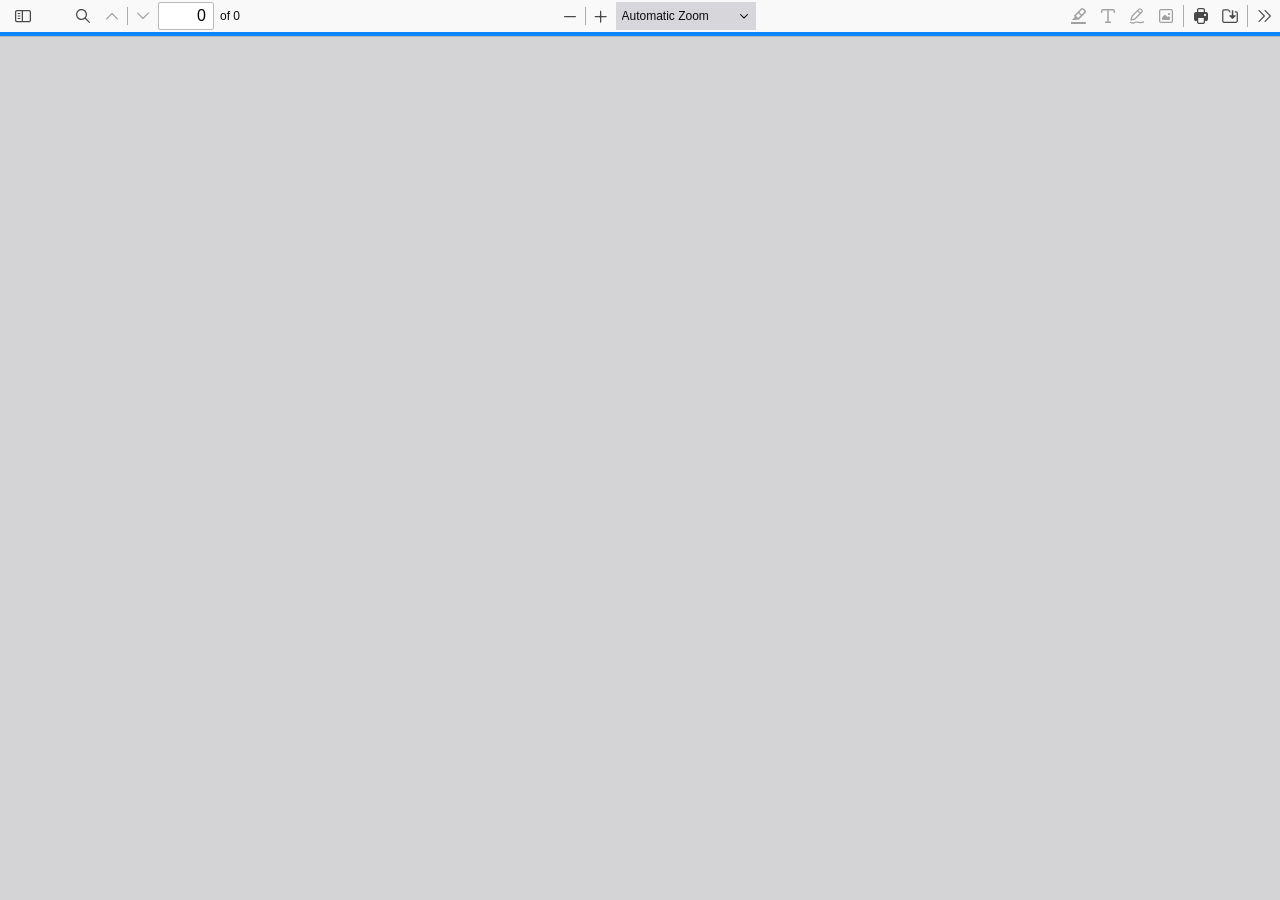
<file: pdfjs/web/viewer.html>
﻿<!doctype html>
<!--
Copyright 2012 Mozilla Foundation

Licensed under the Apache License, Version 2.0 (the "License");
you may not use this file except in compliance with the License.
You may obtain a copy of the License at

    http://www.apache.org/licenses/LICENSE-2.0

Unless required by applicable law or agreed to in writing, software
distributed under the License is distributed on an "AS IS" BASIS,
WITHOUT WARRANTIES OR CONDITIONS OF ANY KIND, either express or implied.
See the License for the specific language governing permissions and
limitations under the License.

Adobe CMap resources are covered by their own copyright but the same license:

    Copyright 1990-2015 Adobe Systems Incorporated.

See https://github.com/adobe-type-tools/cmap-resources
-->
<html dir="ltr" mozdisallowselectionprint>
  <head>
    <meta charset="utf-8" />
    <meta name="viewport" content="width=device-width, initial-scale=1, maximum-scale=1" />
    <meta name="google" content="notranslate" />
    <title>PDF.js viewer</title>

<!-- This snippet is used in production (included from viewer.html) -->
<link rel="resource" type="application/l10n" href="locale/locale.json" />
<script src="../build/pdf.mjs" type="module"></script>

    <link rel="stylesheet" href="viewer.css" />

  <script src="viewer.mjs" type="module"></script>
  </head>

  <body tabindex="0">
    <div id="outerContainer">
      <span id="viewer-alert" class="visuallyHidden" role="alert"></span>

      <div id="mainContainer">
        <div class="toolbar">
          <div id="toolbarContainer">
            <div id="toolbarViewer" class="toolbarHorizontalGroup">
              <div id="toolbarViewerLeft" class="toolbarHorizontalGroup">
                <button
                  id="viewsManagerToggleButton"
                  class="toolbarButton"
                  type="button"
                  tabindex="0"
                  data-l10n-id="pdfjs-toggle-views-manager-button1"
                  aria-expanded="false"
                  aria-haspopup="true"
                  aria-controls="viewsManager"
                >
                  <span data-l10n-id="pdfjs-toggle-views-manager-button1-label"></span>
                </button>
                <div
                  id="viewsManager"
                  class="menuContainer sidebar"
                  hidden="true"
                  role="dialog"
                  aria-describedby="viewsManagerHeaderLabel"
                  data-l10n-id="pdfjs-views-manager-sidebar"
                >
                  <div id="viewsManagerHeader">
                    <div id="viewsManagerTitle">
                      <div id="viewsManagerSelector">
                        <button
                          class="toolbarButton viewsManagerButton hasPopupMenu"
                          type="button"
                          id="viewsManagerSelectorButton"
                          tabindex="0"
                          data-l10n-id="pdfjs-views-manager-view-selector-button"
                          aria-expanded="false"
                          aria-haspopup="listbox"
                          aria-controls="viewsManagerSelectorOptions"
                        >
                          <span data-l10n-id="pdfjs-views-manager-view-selector-button-label"></span>
                        </button>
                        <menu id="viewsManagerSelectorOptions" role="listbox" class="popupMenu withMark">
                          <button id="thumbnailsViewMenu" role="option" type="button" tabindex="-1">
                            <span data-l10n-id="pdfjs-views-manager-pages-option-label"></span>
                          </button>
                          <button id="outlinesViewMenu" role="option" type="button" tabindex="-1">
                            <span data-l10n-id="pdfjs-views-manager-outlines-option-label"></span>
                          </button>
                          <button id="attachmentsViewMenu" role="option" type="button" tabindex="-1">
                            <span data-l10n-id="pdfjs-views-manager-attachments-option-label"></span>
                          </button>
                          <button id="layersViewMenu" role="option" type="button" tabindex="-1">
                            <span data-l10n-id="pdfjs-views-manager-layers-option-label"></span>
                          </button>
                        </menu>
                      </div>
                      <span id="viewsManagerHeaderLabel" class="viewsManagerLabel" role="heading" aria-level="2"></span>
                      <button
                        id="viewsManagerAddFileButton"
                        class="toolbarButton viewsManagerButton"
                        type="button"
                        tabindex="0"
                        data-l10n-id="pdfjs-views-manager-add-file-button"
                        hidden="true"
                      >
                        <span data-l10n-id="pdfjs-views-manager-add-file-button-label"></span>
                        <input id="viewsManagerAddFilePicker" type="file" accept="application/pdf" />
                      </button>
                      <button
                        id="viewsManagerCurrentOutlineButton"
                        class="toolbarButton viewsManagerButton"
                        type="button"
                        tabindex="0"
                        data-l10n-id="pdfjs-current-outline-item-button"
                        hidden="true"
                      >
                        <span data-l10n-id="pdfjs-current-outline-item-button-label"></span>
                      </button>
                    </div>
                    <div id="viewsManagerStatus">
                      <div id="viewsManagerStatusAction">
                        <span id="viewsManagerStatusActionLabelContainer" class="viewsManagerStatusLabel">
                          <button
                            id="viewsManagerStatusActionDeselectButton"
                            class="hidden"
                            type="button"
                            tabindex="0"
                            role="checkbox"
                            aria-checked="true"
                            aria-labelledby="viewsManagerStatusActionLabel"
                          ></button>
                          <span
                            id="viewsManagerStatusActionLabel"
                            class="viewsManagerStatusLabel"
                            data-l10n-id="pdfjs-views-manager-pages-status-none-action-label"
                          ></span>
                        </span>
                        <div id="actionSelector">
                          <button
                            id="viewsManagerStatusActionButton"
                            class="viewsManagerButton hasPopupMenu"
                            type="button"
                            tabindex="0"
                            aria-haspopup="menu"
                            aria-controls="viewsManagerStatusActionOptions"
                            aria-expanded="false"
                          >
                            <span data-l10n-id="pdfjs-views-manager-pages-status-action-button-label"></span>
                          </button>
                          <menu id="viewsManagerStatusActionOptions" class="popupMenu">
                            <button id="viewsManagerStatusActionCopy" class="noIcon" role="menuitem" type="button" tabindex="-1" disabled>
                              <span data-l10n-id="pdfjs-views-manager-pages-status-copy-button-label"></span>
                            </button>
                            <button id="viewsManagerStatusActionCut" class="noIcon" role="menuitem" type="button" tabindex="-1" disabled>
                              <span data-l10n-id="pdfjs-views-manager-pages-status-cut-button-label"></span>
                            </button>
                            <button id="viewsManagerStatusActionDelete" class="noIcon" role="menuitem" type="button" tabindex="-1" disabled>
                              <span data-l10n-id="pdfjs-views-manager-pages-status-delete-button-label"></span>
                            </button>
                            <button id="viewsManagerStatusActionExport" class="noIcon" role="menuitem" type="button" tabindex="-1" disabled>
                              <span data-l10n-id="pdfjs-views-manager-pages-status-export-selected-button-label"></span>
                            </button>
                          </menu>
                        </div>
                      </div>
                      <div id="viewsManagerStatusUndo" class="hidden">
                        <span id="viewsManagerStatusUndoLabel" class="viewsManagerStatusLabel"></span>
                        <div>
                          <button id="viewsManagerStatusUndoButton" class="viewsManagerButton" type="button" tabindex="0">
                            <span data-l10n-id="pdfjs-views-manager-status-undo-button-label"></span>
                          </button>
                          <button
                            id="viewsManagerStatusUndoCloseButton"
                            class="toolbarButton viewsManagerButton viewsCloseButton"
                            type="button"
                            tabindex="0"
                            data-l10n-id="pdfjs-views-manager-status-close-button"
                          >
                            <span data-l10n-id="pdfjs-views-manager-status-close-button-label"></span>
                          </button>
                        </div>
                      </div>
                      <div id="viewsManagerStatusWarning" class="hidden">
                        <span id="viewsManagerStatusWarningLabel" class="viewsManagerStatusLabel"></span>
                        <button
                          id="viewsManagerStatusWarningCloseButton"
                          class="toolbarButton viewsManagerButton viewsCloseButton"
                          type="button"
                          tabindex="0"
                          data-l10n-id="pdfjs-views-manager-status-close-button"
                        >
                          <span data-l10n-id="pdfjs-views-manager-status-close-button-label"></span>
                        </button>
                      </div>
                      <div id="viewsManagerStatusWaiting" class="hidden">
                        <span id="viewsManagerStatusWaitingLabel" class="viewsManagerStatusLabel"></span>
                        <button
                          id="viewsManagerStatusWaitingCloseButton"
                          class="toolbarButton viewsManagerButton viewsCloseButton"
                          type="button"
                          tabindex="0"
                          data-l10n-id="pdfjs-views-manager-status-close-button"
                        >
                          <span data-l10n-id="pdfjs-views-manager-status-close-button-label"></span>
                        </button>
                      </div>
                    </div>
                  </div>
                  <div id="viewsManagerContent" tabindex="-1">
                    <div id="thumbnailsView" class="thumbnailsView hidden" tabindex="-1"></div>
                    <div id="outlinesView" class="treeView hidden"></div>
                    <div id="attachmentsView" class="hidden"></div>
                    <div id="layersView" class="treeView hidden"></div>
                  </div>
                  <div
                    id="viewsManagerResizer"
                    class="sidebarResizer"
                    role="separator"
                    aria-controls="viewsManager"
                    tabindex="0"
                    data-l10n-id="pdfjs-views-manager-sidebar-resizer"
                  ></div>
                </div>
                <!-- sidebarContainer -->

                <div class="toolbarButtonSpacer"></div>
                <div class="toolbarButtonWithContainer">
                  <button
                    id="viewFindButton"
                    class="toolbarButton"
                    type="button"
                    tabindex="0"
                    data-l10n-id="pdfjs-findbar-button"
                    aria-expanded="false"
                    aria-controls="findbar"
                  >
                    <span data-l10n-id="pdfjs-findbar-button-label"></span>
                  </button>
                  <div class="hidden doorHanger toolbarHorizontalGroup" id="findbar">
                    <div id="findInputContainer" class="toolbarHorizontalGroup">
                      <span class="loadingInput end toolbarHorizontalGroup">
                        <input id="findInput" class="toolbarField" tabindex="0" data-l10n-id="pdfjs-find-input" aria-invalid="false" />
                      </span>
                      <div class="toolbarHorizontalGroup">
                        <button id="findPreviousButton" class="toolbarButton" type="button" tabindex="0" data-l10n-id="pdfjs-find-previous-button">
                          <span data-l10n-id="pdfjs-find-previous-button-label"></span>
                        </button>
                        <div class="splitToolbarButtonSeparator"></div>
                        <button id="findNextButton" class="toolbarButton" type="button" tabindex="0" data-l10n-id="pdfjs-find-next-button">
                          <span data-l10n-id="pdfjs-find-next-button-label"></span>
                        </button>
                      </div>
                    </div>

                    <div id="findbarOptionsOneContainer" class="toolbarHorizontalGroup">
                      <div class="toggleButton toolbarLabel">
                        <input type="checkbox" id="findHighlightAll" tabindex="0" />
                        <label for="findHighlightAll" data-l10n-id="pdfjs-find-highlight-checkbox"></label>
                      </div>
                      <div class="toggleButton toolbarLabel">
                        <input type="checkbox" id="findMatchCase" tabindex="0" />
                        <label for="findMatchCase" data-l10n-id="pdfjs-find-match-case-checkbox-label"></label>
                      </div>
                    </div>
                    <div id="findbarOptionsTwoContainer" class="toolbarHorizontalGroup">
                      <div class="toggleButton toolbarLabel">
                        <input type="checkbox" id="findMatchDiacritics" tabindex="0" />
                        <label for="findMatchDiacritics" data-l10n-id="pdfjs-find-match-diacritics-checkbox-label"></label>
                      </div>
                      <div class="toggleButton toolbarLabel">
                        <input type="checkbox" id="findEntireWord" tabindex="0" />
                        <label for="findEntireWord" data-l10n-id="pdfjs-find-entire-word-checkbox-label"></label>
                      </div>
                    </div>

                    <div id="findbarMessageContainer" class="toolbarHorizontalGroup" aria-live="polite">
                      <span id="findResultsCount" class="toolbarLabel"></span>
                      <span id="findMsg" class="toolbarLabel"></span>
                    </div>
                  </div>
                  <!-- findbar -->
                </div>
                <div class="toolbarHorizontalGroup hiddenSmallView">
                  <button class="toolbarButton" type="button" id="previous" tabindex="0" data-l10n-id="pdfjs-previous-button">
                    <span data-l10n-id="pdfjs-previous-button-label"></span>
                  </button>
                  <div class="splitToolbarButtonSeparator"></div>
                  <button class="toolbarButton" type="button" id="next" tabindex="0" data-l10n-id="pdfjs-next-button">
                    <span data-l10n-id="pdfjs-next-button-label"></span>
                  </button>
                </div>
                <div class="toolbarHorizontalGroup">
                  <span class="loadingInput start toolbarHorizontalGroup">
                    <input
                      type="number"
                      id="pageNumber"
                      class="toolbarField"
                      value="1"
                      min="1"
                      tabindex="0"
                      data-l10n-id="pdfjs-page-input"
                      autocomplete="off"
                    />
                  </span>
                  <span id="numPages" class="toolbarLabel"></span>
                </div>
              </div>
              <div id="toolbarViewerMiddle" class="toolbarHorizontalGroup">
                <div class="toolbarHorizontalGroup">
                  <button id="zoomOutButton" class="toolbarButton" type="button" tabindex="0" data-l10n-id="pdfjs-zoom-out-button">
                    <span data-l10n-id="pdfjs-zoom-out-button-label"></span>
                  </button>
                  <div class="splitToolbarButtonSeparator"></div>
                  <button id="zoomInButton" class="toolbarButton" type="button" tabindex="0" data-l10n-id="pdfjs-zoom-in-button">
                    <span data-l10n-id="pdfjs-zoom-in-button-label"></span>
                  </button>
                </div>
                <span id="scaleSelectContainer" class="dropdownToolbarButton">
                  <select id="scaleSelect" tabindex="0" data-l10n-id="pdfjs-zoom-select">
                    <option id="pageAutoOption" value="auto" selected="selected" data-l10n-id="pdfjs-page-scale-auto"></option>
                    <option id="pageActualOption" value="page-actual" data-l10n-id="pdfjs-page-scale-actual"></option>
                    <option id="pageFitOption" value="page-fit" data-l10n-id="pdfjs-page-scale-fit"></option>
                    <option id="pageWidthOption" value="page-width" data-l10n-id="pdfjs-page-scale-width"></option>
                    <option
                      id="customScaleOption"
                      value="custom"
                      disabled="disabled"
                      hidden="true"
                      data-l10n-id="pdfjs-page-scale-percent"
                      data-l10n-args='{ "scale": 0 }'
                    ></option>
                    <option value="0.5" data-l10n-id="pdfjs-page-scale-percent" data-l10n-args='{ "scale": 50 }'></option>
                    <option value="0.75" data-l10n-id="pdfjs-page-scale-percent" data-l10n-args='{ "scale": 75 }'></option>
                    <option value="1" data-l10n-id="pdfjs-page-scale-percent" data-l10n-args='{ "scale": 100 }'></option>
                    <option value="1.25" data-l10n-id="pdfjs-page-scale-percent" data-l10n-args='{ "scale": 125 }'></option>
                    <option value="1.5" data-l10n-id="pdfjs-page-scale-percent" data-l10n-args='{ "scale": 150 }'></option>
                    <option value="2" data-l10n-id="pdfjs-page-scale-percent" data-l10n-args='{ "scale": 200 }'></option>
                    <option value="3" data-l10n-id="pdfjs-page-scale-percent" data-l10n-args='{ "scale": 300 }'></option>
                    <option value="4" data-l10n-id="pdfjs-page-scale-percent" data-l10n-args='{ "scale": 400 }'></option>
                  </select>
                </span>
              </div>
              <div id="toolbarViewerRight" class="toolbarHorizontalGroup">
                <div id="editorModeButtons" class="toolbarHorizontalGroup">
                  <div id="editorComment" class="toolbarButtonWithContainer" hidden="true">
                    <button
                      id="editorCommentButton"
                      class="toolbarButton"
                      type="button"
                      tabindex="0"
                      disabled="disabled"
                      aria-expanded="false"
                      aria-haspopup="true"
                      aria-controls="editorCommentParamsToolbar"
                      data-l10n-id="pdfjs-editor-comment-button"
                    >
                      <span data-l10n-id="pdfjs-editor-comment-button-label"></span>
                    </button>
                    <div class="editorParamsToolbar hidden menu" id="editorCommentParamsToolbar">
                      <div id="editorCommentsSidebar" class="menuContainer comment sidebar" role="landmark" aria-labelledby="editorCommentsSidebarHeader">
                        <div id="editorCommentsSidebarResizer" class="sidebarResizer" role="separator" aria-controls="editorCommentsSidebar" tabindex="0"></div>
                        <div id="editorCommentsSidebarHeader" role="heading" aria-level="2">
                          <span class="commentCount">
                            <span id="editorCommentsSidebarTitle" data-l10n-id="pdfjs-editor-comments-sidebar-title" data-l10n-args='{ "count": 0 }'></span>
                            <span id="editorCommentsSidebarCount"></span>
                          </span>
                          <button id="editorCommentsSidebarCloseButton" type="button" tabindex="0" data-l10n-id="pdfjs-editor-comments-sidebar-close-button">
                            <span data-l10n-id="pdfjs-editor-comments-sidebar-close-button-label"></span>
                          </button>
                        </div>
                        <div id="editorCommentsSidebarListContainer" tabindex="-1">
                          <ul id="editorCommentsSidebarList"></ul>
                        </div>
                      </div>
                    </div>
                  </div>
                  <div id="editorSignature" class="toolbarButtonWithContainer" hidden="true">
                    <button
                      id="editorSignatureButton"
                      class="toolbarButton"
                      type="button"
                      tabindex="0"
                      disabled="disabled"
                      aria-expanded="false"
                      aria-haspopup="true"
                      aria-controls="editorSignatureParamsToolbar"
                      data-l10n-id="pdfjs-editor-signature-button"
                    >
                      <span data-l10n-id="pdfjs-editor-signature-button-label"></span>
                    </button>
                    <div class="editorParamsToolbar hidden doorHangerRight menu" id="editorSignatureParamsToolbar">
                      <div id="addSignatureDoorHanger" class="menuContainer" role="region" data-l10n-id="pdfjs-editor-add-signature-container">
                        <button
                          id="editorSignatureAddSignature"
                          class="toolbarButton labeled"
                          type="button"
                          tabindex="0"
                          data-l10n-id="pdfjs-editor-signature-add-signature-button"
                        >
                          <span data-l10n-id="pdfjs-editor-signature-add-signature-button-label" class="editorParamsLabel"></span>
                        </button>
                      </div>
                    </div>
                  </div>
                  <div id="editorHighlight" class="toolbarButtonWithContainer">
                    <button
                      id="editorHighlightButton"
                      class="toolbarButton"
                      type="button"
                      disabled="disabled"
                      aria-expanded="false"
                      aria-haspopup="true"
                      aria-controls="editorHighlightParamsToolbar"
                      tabindex="0"
                      data-l10n-id="pdfjs-editor-highlight-button"
                    >
                      <span data-l10n-id="pdfjs-editor-highlight-button-label"></span>
                    </button>
                    <div class="editorParamsToolbar hidden doorHangerRight" id="editorHighlightParamsToolbar">
                      <div id="highlightParamsToolbarContainer" class="editorParamsToolbarContainer">
                        <div id="editorHighlightColorPicker" class="colorPicker">
                          <span id="highlightColorPickerLabel" class="editorParamsLabel" data-l10n-id="pdfjs-editor-highlight-colorpicker-label"></span>
                        </div>
                        <div id="editorHighlightThickness">
                          <label
                            for="editorFreeHighlightThickness"
                            class="editorParamsLabel"
                            data-l10n-id="pdfjs-editor-free-highlight-thickness-input"
                          ></label>
                          <div class="thicknessPicker">
                            <input
                              type="range"
                              id="editorFreeHighlightThickness"
                              class="editorParamsSlider"
                              data-l10n-id="pdfjs-editor-free-highlight-thickness-title"
                              value="12"
                              min="8"
                              max="24"
                              step="1"
                              tabindex="0"
                            />
                          </div>
                        </div>
                        <div id="editorHighlightVisibility">
                          <div class="divider"></div>
                          <div class="toggler">
                            <label for="editorHighlightShowAll" class="editorParamsLabel" data-l10n-id="pdfjs-editor-highlight-show-all-button-label"></label>
                            <button
                              id="editorHighlightShowAll"
                              class="toggle-button"
                              type="button"
                              data-l10n-id="pdfjs-editor-highlight-show-all-button"
                              aria-pressed="true"
                              tabindex="0"
                            ></button>
                          </div>
                        </div>
                      </div>
                    </div>
                  </div>
                  <div id="editorFreeText" class="toolbarButtonWithContainer">
                    <button
                      id="editorFreeTextButton"
                      class="toolbarButton"
                      type="button"
                      disabled="disabled"
                      aria-expanded="false"
                      aria-haspopup="true"
                      aria-controls="editorFreeTextParamsToolbar"
                      tabindex="0"
                      data-l10n-id="pdfjs-editor-free-text-button"
                    >
                      <span data-l10n-id="pdfjs-editor-free-text-button-label"></span>
                    </button>
                    <div class="editorParamsToolbar hidden doorHangerRight" id="editorFreeTextParamsToolbar">
                      <div class="editorParamsToolbarContainer">
                        <div class="editorParamsSetter">
                          <label for="editorFreeTextColor" class="editorParamsLabel" data-l10n-id="pdfjs-editor-free-text-color-input"></label>
                          <input type="color" id="editorFreeTextColor" class="editorParamsColor" tabindex="0" />
                        </div>
                        <div class="editorParamsSetter">
                          <label for="editorFreeTextFontSize" class="editorParamsLabel" data-l10n-id="pdfjs-editor-free-text-size-input"></label>
                          <input type="range" id="editorFreeTextFontSize" class="editorParamsSlider" value="10" min="5" max="100" step="1" tabindex="0" />
                        </div>
                      </div>
                    </div>
                  </div>
                  <div id="editorInk" class="toolbarButtonWithContainer">
                    <button
                      id="editorInkButton"
                      class="toolbarButton"
                      type="button"
                      disabled="disabled"
                      aria-expanded="false"
                      aria-haspopup="true"
                      aria-controls="editorInkParamsToolbar"
                      tabindex="0"
                      data-l10n-id="pdfjs-editor-ink-button"
                    >
                      <span data-l10n-id="pdfjs-editor-ink-button-label"></span>
                    </button>
                    <div class="editorParamsToolbar hidden doorHangerRight" id="editorInkParamsToolbar">
                      <div class="editorParamsToolbarContainer">
                        <div class="editorParamsSetter">
                          <label for="editorInkColor" class="editorParamsLabel" data-l10n-id="pdfjs-editor-ink-color-input"></label>
                          <input type="color" id="editorInkColor" class="editorParamsColor" tabindex="0" />
                        </div>
                        <div class="editorParamsSetter">
                          <label for="editorInkThickness" class="editorParamsLabel" data-l10n-id="pdfjs-editor-ink-thickness-input"></label>
                          <input type="range" id="editorInkThickness" class="editorParamsSlider" value="1" min="1" max="20" step="1" tabindex="0" />
                        </div>
                        <div class="editorParamsSetter">
                          <label for="editorInkOpacity" class="editorParamsLabel" data-l10n-id="pdfjs-editor-ink-opacity-input"></label>
                          <input type="range" id="editorInkOpacity" class="editorParamsSlider" value="1" min="0.05" max="1" step="0.05" tabindex="0" />
                        </div>
                      </div>
                    </div>
                  </div>
                  <div id="editorStamp" class="toolbarButtonWithContainer">
                    <button
                      id="editorStampButton"
                      class="toolbarButton"
                      type="button"
                      disabled="disabled"
                      aria-expanded="false"
                      aria-haspopup="true"
                      aria-controls="editorStampParamsToolbar"
                      tabindex="0"
                      data-l10n-id="pdfjs-editor-stamp-button"
                    >
                      <span data-l10n-id="pdfjs-editor-stamp-button-label"></span>
                    </button>
                    <div class="editorParamsToolbar hidden doorHangerRight menu" id="editorStampParamsToolbar">
                      <div class="menuContainer">
                        <button
                          id="editorStampAddImage"
                          class="toolbarButton labeled"
                          type="button"
                          tabindex="0"
                          data-l10n-id="pdfjs-editor-stamp-add-image-button"
                        >
                          <span class="editorParamsLabel" data-l10n-id="pdfjs-editor-stamp-add-image-button-label"></span>
                        </button>
                      </div>
                    </div>
                  </div>
                </div>

                <div id="editorModeSeparator" class="verticalToolbarSeparator"></div>

                <div class="toolbarHorizontalGroup hiddenMediumView">
                  <button id="printButton" class="toolbarButton" type="button" tabindex="0" data-l10n-id="pdfjs-print-button">
                    <span data-l10n-id="pdfjs-print-button-label"></span>
                  </button>

                  <button id="downloadButton" class="toolbarButton" type="button" tabindex="0" data-l10n-id="pdfjs-save-button">
                    <span data-l10n-id="pdfjs-save-button-label"></span>
                  </button>
                </div>

                <div class="verticalToolbarSeparator hiddenMediumView"></div>

                <div id="secondaryToolbarToggle" class="toolbarButtonWithContainer">
                  <button
                    id="secondaryToolbarToggleButton"
                    class="toolbarButton"
                    type="button"
                    tabindex="0"
                    data-l10n-id="pdfjs-tools-button"
                    aria-expanded="false"
                    aria-haspopup="true"
                    aria-controls="secondaryToolbar"
                  >
                    <span data-l10n-id="pdfjs-tools-button-label"></span>
                  </button>
                  <div id="secondaryToolbar" class="hidden doorHangerRight menu">
                    <div id="secondaryToolbarButtonContainer" class="menuContainer">
                      <button id="secondaryOpenFile" class="toolbarButton labeled" type="button" tabindex="0" data-l10n-id="pdfjs-open-file-button">
                        <span data-l10n-id="pdfjs-open-file-button-label"></span>
                      </button>

                      <div class="visibleMediumView">
                        <button id="secondaryPrint" class="toolbarButton labeled" type="button" tabindex="0" data-l10n-id="pdfjs-print-button">
                          <span data-l10n-id="pdfjs-print-button-label"></span>
                        </button>

                        <button id="secondaryDownload" class="toolbarButton labeled" type="button" tabindex="0" data-l10n-id="pdfjs-save-button">
                          <span data-l10n-id="pdfjs-save-button-label"></span>
                        </button>

                      </div>

                      <div class="horizontalToolbarSeparator"></div>

                      <button id="presentationMode" class="toolbarButton labeled" type="button" tabindex="0" data-l10n-id="pdfjs-presentation-mode-button">
                        <span data-l10n-id="pdfjs-presentation-mode-button-label"></span>
                      </button>

                      <a href="#" id="viewBookmark" class="toolbarButton labeled" tabindex="0" data-l10n-id="pdfjs-bookmark-button">
                        <span data-l10n-id="pdfjs-bookmark-button-label"></span>
                      </a>

                      <div id="viewBookmarkSeparator" class="horizontalToolbarSeparator"></div>

                      <button id="firstPage" class="toolbarButton labeled" type="button" tabindex="0" data-l10n-id="pdfjs-first-page-button">
                        <span data-l10n-id="pdfjs-first-page-button-label"></span>
                      </button>
                      <button id="lastPage" class="toolbarButton labeled" type="button" tabindex="0" data-l10n-id="pdfjs-last-page-button">
                        <span data-l10n-id="pdfjs-last-page-button-label"></span>
                      </button>

                      <div class="horizontalToolbarSeparator"></div>

                      <button id="pageRotateCw" class="toolbarButton labeled" type="button" tabindex="0" data-l10n-id="pdfjs-page-rotate-cw-button">
                        <span data-l10n-id="pdfjs-page-rotate-cw-button-label"></span>
                      </button>
                      <button id="pageRotateCcw" class="toolbarButton labeled" type="button" tabindex="0" data-l10n-id="pdfjs-page-rotate-ccw-button">
                        <span data-l10n-id="pdfjs-page-rotate-ccw-button-label"></span>
                      </button>

                      <div class="horizontalToolbarSeparator"></div>

                      <div id="cursorToolButtons" role="radiogroup">
                        <button
                          id="cursorSelectTool"
                          class="toolbarButton labeled toggled"
                          type="button"
                          tabindex="0"
                          data-l10n-id="pdfjs-cursor-text-select-tool-button"
                          role="radio"
                          aria-checked="true"
                        >
                          <span data-l10n-id="pdfjs-cursor-text-select-tool-button-label"></span>
                        </button>
                        <button
                          id="cursorHandTool"
                          class="toolbarButton labeled"
                          type="button"
                          tabindex="0"
                          data-l10n-id="pdfjs-cursor-hand-tool-button"
                          role="radio"
                          aria-checked="false"
                        >
                          <span data-l10n-id="pdfjs-cursor-hand-tool-button-label"></span>
                        </button>
                      </div>

                      <div class="horizontalToolbarSeparator"></div>

                      <div id="scrollModeButtons" role="radiogroup">
                        <button
                          id="scrollPage"
                          class="toolbarButton labeled"
                          type="button"
                          tabindex="0"
                          data-l10n-id="pdfjs-scroll-page-button"
                          role="radio"
                          aria-checked="false"
                        >
                          <span data-l10n-id="pdfjs-scroll-page-button-label"></span>
                        </button>
                        <button
                          id="scrollVertical"
                          class="toolbarButton labeled toggled"
                          type="button"
                          tabindex="0"
                          data-l10n-id="pdfjs-scroll-vertical-button"
                          role="radio"
                          aria-checked="true"
                        >
                          <span data-l10n-id="pdfjs-scroll-vertical-button-label"></span>
                        </button>
                        <button
                          id="scrollHorizontal"
                          class="toolbarButton labeled"
                          type="button"
                          tabindex="0"
                          data-l10n-id="pdfjs-scroll-horizontal-button"
                          role="radio"
                          aria-checked="false"
                        >
                          <span data-l10n-id="pdfjs-scroll-horizontal-button-label"></span>
                        </button>
                        <button
                          id="scrollWrapped"
                          class="toolbarButton labeled"
                          type="button"
                          tabindex="0"
                          data-l10n-id="pdfjs-scroll-wrapped-button"
                          role="radio"
                          aria-checked="false"
                        >
                          <span data-l10n-id="pdfjs-scroll-wrapped-button-label"></span>
                        </button>
                      </div>

                      <div class="horizontalToolbarSeparator"></div>

                      <div id="spreadModeButtons" role="radiogroup">
                        <button
                          id="spreadNone"
                          class="toolbarButton labeled toggled"
                          type="button"
                          tabindex="0"
                          data-l10n-id="pdfjs-spread-none-button"
                          role="radio"
                          aria-checked="true"
                        >
                          <span data-l10n-id="pdfjs-spread-none-button-label"></span>
                        </button>
                        <button
                          id="spreadOdd"
                          class="toolbarButton labeled"
                          type="button"
                          tabindex="0"
                          data-l10n-id="pdfjs-spread-odd-button"
                          role="radio"
                          aria-checked="false"
                        >
                          <span data-l10n-id="pdfjs-spread-odd-button-label"></span>
                        </button>
                        <button
                          id="spreadEven"
                          class="toolbarButton labeled"
                          type="button"
                          tabindex="0"
                          data-l10n-id="pdfjs-spread-even-button"
                          role="radio"
                          aria-checked="false"
                        >
                          <span data-l10n-id="pdfjs-spread-even-button-label"></span>
                        </button>
                      </div>

                      <div id="imageAltTextSettingsSeparator" class="horizontalToolbarSeparator hidden"></div>
                      <button
                        id="imageAltTextSettings"
                        type="button"
                        class="toolbarButton labeled hidden"
                        tabindex="0"
                        data-l10n-id="pdfjs-image-alt-text-settings-button"
                        aria-controls="altTextSettingsDialog"
                      >
                        <span data-l10n-id="pdfjs-image-alt-text-settings-button-label"></span>
                      </button>

                      <div class="horizontalToolbarSeparator"></div>

                      <button
                        id="documentProperties"
                        class="toolbarButton labeled"
                        type="button"
                        tabindex="0"
                        data-l10n-id="pdfjs-document-properties-button"
                        aria-controls="documentPropertiesDialog"
                      >
                        <span data-l10n-id="pdfjs-document-properties-button-label"></span>
                      </button>
                    </div>
                  </div>
                  <!-- secondaryToolbar -->
                </div>
              </div>
            </div>
            <div id="loadingBar">
              <div class="progress">
                <div class="glimmer"></div>
              </div>
            </div>
          </div>
        </div>

        <div id="viewerContainer" tabindex="0">
          <div id="viewer" class="pdfViewer"></div>
        </div>
      </div>
      <!-- mainContainer -->

      <div id="dialogContainer">
        <dialog id="passwordDialog">
          <div class="row">
            <label for="password" id="passwordText" data-l10n-id="pdfjs-password-label"></label>
          </div>
          <div class="row">
            <input type="password" id="password" class="toolbarField" />
          </div>
          <div class="buttonRow">
            <button id="passwordCancel" class="dialogButton" type="button"><span data-l10n-id="pdfjs-password-cancel-button"></span></button>
            <button id="passwordSubmit" class="dialogButton" type="button"><span data-l10n-id="pdfjs-password-ok-button"></span></button>
          </div>
        </dialog>
        <dialog id="documentPropertiesDialog">
          <div class="row">
            <span id="fileNameLabel" data-l10n-id="pdfjs-document-properties-file-name"></span>
            <p id="fileNameField" aria-labelledby="fileNameLabel">-</p>
          </div>
          <div class="row">
            <span id="fileSizeLabel" data-l10n-id="pdfjs-document-properties-file-size"></span>
            <p id="fileSizeField" aria-labelledby="fileSizeLabel">-</p>
          </div>
          <div class="separator"></div>
          <div class="row">
            <span id="titleLabel" data-l10n-id="pdfjs-document-properties-title"></span>
            <p id="titleField" aria-labelledby="titleLabel">-</p>
          </div>
          <div class="row">
            <span id="authorLabel" data-l10n-id="pdfjs-document-properties-author"></span>
            <p id="authorField" aria-labelledby="authorLabel">-</p>
          </div>
          <div class="row">
            <span id="subjectLabel" data-l10n-id="pdfjs-document-properties-subject"></span>
            <p id="subjectField" aria-labelledby="subjectLabel">-</p>
          </div>
          <div class="row">
            <span id="keywordsLabel" data-l10n-id="pdfjs-document-properties-keywords"></span>
            <p id="keywordsField" aria-labelledby="keywordsLabel">-</p>
          </div>
          <div class="row">
            <span id="creationDateLabel" data-l10n-id="pdfjs-document-properties-creation-date"></span>
            <p id="creationDateField" aria-labelledby="creationDateLabel">-</p>
          </div>
          <div class="row">
            <span id="modificationDateLabel" data-l10n-id="pdfjs-document-properties-modification-date"></span>
            <p id="modificationDateField" aria-labelledby="modificationDateLabel">-</p>
          </div>
          <div class="row">
            <span id="creatorLabel" data-l10n-id="pdfjs-document-properties-creator"></span>
            <p id="creatorField" aria-labelledby="creatorLabel">-</p>
          </div>
          <div class="separator"></div>
          <div class="row">
            <span id="producerLabel" data-l10n-id="pdfjs-document-properties-producer"></span>
            <p id="producerField" aria-labelledby="producerLabel">-</p>
          </div>
          <div class="row">
            <span id="versionLabel" data-l10n-id="pdfjs-document-properties-version"></span>
            <p id="versionField" aria-labelledby="versionLabel">-</p>
          </div>
          <div class="row">
            <span id="pageCountLabel" data-l10n-id="pdfjs-document-properties-page-count"></span>
            <p id="pageCountField" aria-labelledby="pageCountLabel">-</p>
          </div>
          <div class="row">
            <span id="pageSizeLabel" data-l10n-id="pdfjs-document-properties-page-size"></span>
            <p id="pageSizeField" aria-labelledby="pageSizeLabel">-</p>
          </div>
          <div class="separator"></div>
          <div class="row">
            <span id="linearizedLabel" data-l10n-id="pdfjs-document-properties-linearized"></span>
            <p id="linearizedField" aria-labelledby="linearizedLabel">-</p>
          </div>
          <div class="buttonRow">
            <button id="documentPropertiesClose" class="dialogButton" type="button"><span data-l10n-id="pdfjs-document-properties-close-button"></span></button>
          </div>
        </dialog>
        <dialog class="dialog altText" id="altTextDialog" aria-labelledby="dialogLabel" aria-describedby="dialogDescription">
          <div id="altTextContainer" class="mainContainer">
            <div id="overallDescription">
              <span id="dialogLabel" data-l10n-id="pdfjs-editor-alt-text-dialog-label" class="title"></span>
              <span id="dialogDescription" data-l10n-id="pdfjs-editor-alt-text-dialog-description"></span>
            </div>
            <div id="addDescription">
              <div class="radio">
                <div class="radioButton">
                  <input type="radio" id="descriptionButton" name="altTextOption" tabindex="0" aria-describedby="descriptionAreaLabel" checked />
                  <label for="descriptionButton" data-l10n-id="pdfjs-editor-alt-text-add-description-label"></label>
                </div>
                <div class="radioLabel">
                  <span id="descriptionAreaLabel" data-l10n-id="pdfjs-editor-alt-text-add-description-description"></span>
                </div>
              </div>
              <div class="descriptionArea">
                <textarea id="descriptionTextarea" aria-labelledby="descriptionAreaLabel" data-l10n-id="pdfjs-editor-alt-text-textarea" tabindex="0"></textarea>
              </div>
            </div>
            <div id="markAsDecorative">
              <div class="radio">
                <div class="radioButton">
                  <input type="radio" id="decorativeButton" name="altTextOption" aria-describedby="decorativeLabel" />
                  <label for="decorativeButton" data-l10n-id="pdfjs-editor-alt-text-mark-decorative-label"></label>
                </div>
                <div class="radioLabel">
                  <span id="decorativeLabel" data-l10n-id="pdfjs-editor-alt-text-mark-decorative-description"></span>
                </div>
              </div>
            </div>
            <div id="buttons">
              <button id="altTextCancel" class="secondaryButton" type="button" tabindex="0">
                <span data-l10n-id="pdfjs-editor-alt-text-cancel-button"></span>
              </button>
              <button id="altTextSave" class="primaryButton" type="button" tabindex="0"><span data-l10n-id="pdfjs-editor-alt-text-save-button"></span></button>
            </div>
          </div>
        </dialog>
        <dialog class="dialog newAltText" id="newAltTextDialog" aria-labelledby="newAltTextTitle" aria-describedby="newAltTextDescription" tabindex="0">
          <div id="newAltTextContainer" class="mainContainer">
            <div class="title">
              <span id="newAltTextTitle" data-l10n-id="pdfjs-editor-new-alt-text-dialog-edit-label" role="sectionhead" tabindex="0"></span>
            </div>
            <div id="mainContent">
              <div id="descriptionAndSettings">
                <div id="descriptionInstruction">
                  <div id="newAltTextDescriptionContainer">
                    <div class="altTextSpinner" role="status" aria-live="polite"></div>
                    <textarea
                      id="newAltTextDescriptionTextarea"
                      aria-labelledby="descriptionAreaLabel"
                      data-l10n-id="pdfjs-editor-new-alt-text-textarea"
                      tabindex="0"
                    ></textarea>
                  </div>
                  <span id="newAltTextDescription" role="note" data-l10n-id="pdfjs-editor-new-alt-text-description"></span>
                  <div id="newAltTextDisclaimer" role="note">
                    <div>
                      <span data-l10n-id="pdfjs-editor-new-alt-text-disclaimer1"></span>
                      <a
                        href="https://support.mozilla.org/en-US/kb/pdf-alt-text"
                        target="_blank"
                        rel="noopener noreferrer"
                        id="newAltTextLearnMore"
                        data-l10n-id="pdfjs-editor-new-alt-text-disclaimer-learn-more-url"
                        tabindex="0"
                      ></a>
                    </div>
                  </div>
                </div>
                <div id="newAltTextCreateAutomatically" class="toggler">
                  <button id="newAltTextCreateAutomaticallyButton" class="toggle-button" type="button" aria-pressed="true" tabindex="0"></button>
                  <label
                    for="newAltTextCreateAutomaticallyButton"
                    class="togglerLabel"
                    data-l10n-id="pdfjs-editor-new-alt-text-create-automatically-button-label"
                  ></label>
                </div>
                <div id="newAltTextDownloadModel" class="hidden">
                  <span
                    id="newAltTextDownloadModelDescription"
                    data-l10n-id="pdfjs-editor-new-alt-text-ai-model-downloading-progress"
                    aria-valuemin="0"
                    data-l10n-args='{ "totalSize": 0, "downloadedSize": 0 }'
                  ></span>
                </div>
              </div>
              <div id="newAltTextImagePreview"></div>
            </div>
            <div id="newAltTextError" class="messageBar">
              <div>
                <div>
                  <span class="title" data-l10n-id="pdfjs-editor-new-alt-text-error-title"></span>
                  <span class="description" data-l10n-id="pdfjs-editor-new-alt-text-error-description"></span>
                </div>
                <button id="newAltTextCloseButton" class="closeButton" type="button" tabindex="0">
                  <span data-l10n-id="pdfjs-editor-new-alt-text-error-close-button"></span>
                </button>
              </div>
            </div>
            <div id="newAltTextButtons" class="dialogButtonsGroup">
              <button id="newAltTextCancel" type="button" class="secondaryButton hidden" tabindex="0">
                <span data-l10n-id="pdfjs-editor-alt-text-cancel-button"></span>
              </button>
              <button id="newAltTextNotNow" type="button" class="secondaryButton" tabindex="0">
                <span data-l10n-id="pdfjs-editor-new-alt-text-not-now-button"></span>
              </button>
              <button id="newAltTextSave" type="button" class="primaryButton" tabindex="0">
                <span data-l10n-id="pdfjs-editor-alt-text-save-button"></span>
              </button>
            </div>
          </div>
        </dialog>

        <dialog class="dialog" id="altTextSettingsDialog" aria-labelledby="altTextSettingsTitle">
          <div id="altTextSettingsContainer" class="mainContainer">
            <div class="title">
              <span id="altTextSettingsTitle" data-l10n-id="pdfjs-editor-alt-text-settings-dialog-label" role="sectionhead" tabindex="0" class="title"></span>
            </div>
            <div id="automaticAltText">
              <span data-l10n-id="pdfjs-editor-alt-text-settings-automatic-title"></span>
              <div id="automaticSettings">
                <div id="createModelSetting">
                  <div class="toggler">
                    <button id="createModelButton" type="button" class="toggle-button" aria-pressed="true" tabindex="0"></button>
                    <label for="createModelButton" class="togglerLabel" data-l10n-id="pdfjs-editor-alt-text-settings-create-model-button-label"></label>
                  </div>
                  <div id="createModelDescription" class="description">
                    <span data-l10n-id="pdfjs-editor-alt-text-settings-create-model-description"></span>
                    <a
                      href="https://support.mozilla.org/en-US/kb/pdf-alt-text"
                      target="_blank"
                      rel="noopener noreferrer"
                      id="altTextSettingsLearnMore"
                      data-l10n-id="pdfjs-editor-new-alt-text-disclaimer-learn-more-url"
                      tabindex="0"
                    ></a>
                  </div>
                </div>
              </div>
            </div>
            <div class="dialogSeparator"></div>
            <div id="altTextEditor">
              <span data-l10n-id="pdfjs-editor-alt-text-settings-editor-title"></span>
              <div id="showAltTextEditor">
                <div class="toggler">
                  <button id="showAltTextDialogButton" type="button" class="toggle-button" aria-pressed="true" tabindex="0"></button>
                  <label for="showAltTextDialogButton" class="togglerLabel" data-l10n-id="pdfjs-editor-alt-text-settings-show-dialog-button-label"></label>
                </div>
                <div id="showAltTextDialogDescription" class="description">
                  <span data-l10n-id="pdfjs-editor-alt-text-settings-show-dialog-description"></span>
                </div>
              </div>
            </div>
            <div id="buttons" class="dialogButtonsGroup">
              <button id="altTextSettingsCloseButton" type="button" class="primaryButton" tabindex="0">
                <span data-l10n-id="pdfjs-editor-alt-text-settings-close-button"></span>
              </button>
            </div>
          </div>
        </dialog>

        <dialog class="dialog signatureDialog" id="addSignatureDialog" aria-labelledby="addSignatureDialogLabel">
          <span id="addSignatureDialogLabel" data-l10n-id="pdfjs-editor-add-signature-dialog-label"></span>
          <div id="addSignatureContainer" class="mainContainer">
            <div class="title">
              <span role="sectionhead" data-l10n-id="pdfjs-editor-add-signature-dialog-title" tabindex="0"></span>
            </div>
            <div role="tablist" id="addSignatureOptions">
              <button
                id="addSignatureTypeButton"
                type="button"
                role="tab"
                aria-selected="true"
                aria-controls="addSignatureTypeContainer"
                data-l10n-id="pdfjs-editor-add-signature-type-button"
                tabindex="0"
              ></button>
              <button
                id="addSignatureDrawButton"
                type="button"
                role="tab"
                aria-selected="false"
                aria-controls="addSignatureDrawContainer"
                data-l10n-id="pdfjs-editor-add-signature-draw-button"
                tabindex="0"
              ></button>
              <button
                id="addSignatureImageButton"
                type="button"
                role="tab"
                aria-selected="false"
                aria-controls="addSignatureImageContainer"
                data-l10n-id="pdfjs-editor-add-signature-image-button"
                tabindex="-1"
              ></button>
            </div>
            <div id="addSignatureActionContainer" data-selected="type">
              <div id="addSignatureTypeContainer" role="tabpanel" aria-labelledby="addSignatureTypeButton">
                <input id="addSignatureTypeInput" type="text" data-l10n-id="pdfjs-editor-add-signature-type-input" tabindex="0" />
              </div>
              <div id="addSignatureDrawContainer" role="tabpanel" aria-labelledby="addSignatureDrawButton" tabindex="-1">
                <svg id="addSignatureDraw" xmlns="http://www.w3.org/2000/svg" aria-labelledby="addSignatureDrawPlaceholder"></svg>
                <span id="addSignatureDrawPlaceholder" data-l10n-id="pdfjs-editor-add-signature-draw-placeholder"></span>
                <div id="thickness">
                  <div>
                    <label for="addSignatureDrawThickness" data-l10n-id="pdfjs-editor-add-signature-draw-thickness-range-label"></label>
                    <input
                      type="range"
                      id="addSignatureDrawThickness"
                      min="1"
                      max="5"
                      step="1"
                      value="1"
                      data-l10n-id="pdfjs-editor-add-signature-draw-thickness-range"
                      data-l10n-args='{ "thickness": 1 }'
                      tabindex="0"
                    />
                  </div>
                </div>
              </div>
              <div id="addSignatureImageContainer" role="tabpanel" aria-labelledby="addSignatureImageButton" tabindex="-1">
                <svg id="addSignatureImage" xmlns="http://www.w3.org/2000/svg" aria-labelledby="addSignatureImagePlaceholder"></svg>
                <div id="addSignatureImagePlaceholder">
                  <span data-l10n-id="pdfjs-editor-add-signature-image-placeholder"></span>
                  <label id="addSignatureImageBrowse" for="addSignatureFilePicker" tabindex="0">
                    <a data-l10n-id="pdfjs-editor-add-signature-image-browse-link"></a>
                  </label>
                  <input id="addSignatureFilePicker" type="file" />
                </div>
              </div>
              <div id="addSignatureControls">
                <div id="horizontalContainer">
                  <div id="addSignatureDescriptionContainer">
                    <label for="addSignatureDescInput" data-l10n-id="pdfjs-editor-add-signature-description-label"></label>
                    <span id="addSignatureDescription" class="inputWithClearButton">
                      <input id="addSignatureDescInput" type="text" data-l10n-id="pdfjs-editor-add-signature-description-input" tabindex="0" />
                      <button class="clearInputButton" type="button" tabindex="0" aria-hidden="true"></button>
                    </span>
                  </div>
                  <button id="clearSignatureButton" type="button" data-l10n-id="pdfjs-editor-add-signature-clear-button" tabindex="0">
                    <span data-l10n-id="pdfjs-editor-add-signature-clear-button-label"></span>
                  </button>
                </div>
                <div id="addSignatureSaveContainer">
                  <input type="checkbox" id="addSignatureSaveCheckbox" />
                  <label for="addSignatureSaveCheckbox" data-l10n-id="pdfjs-editor-add-signature-save-checkbox"></label>
                  <span></span>
                  <span id="addSignatureSaveWarning" data-l10n-id="pdfjs-editor-add-signature-save-warning-message"></span>
                </div>
              </div>
              <div id="addSignatureError" hidden="true" class="messageBar">
                <div>
                  <div>
                    <span id="addSignatureErrorTitle" class="title" data-l10n-id="pdfjs-editor-add-signature-image-upload-error-title"></span>
                    <span id="addSignatureErrorDescription" class="description" data-l10n-id="pdfjs-editor-add-signature-image-upload-error-description"></span>
                  </div>
                  <button id="addSignatureErrorCloseButton" class="closeButton" type="button" tabindex="0">
                    <span data-l10n-id="pdfjs-editor-add-signature-error-close-button"></span>
                  </button>
                </div>
              </div>
              <div class="dialogButtonsGroup">
                <button id="addSignatureCancelButton" type="button" class="secondaryButton" tabindex="0">
                  <span data-l10n-id="pdfjs-editor-add-signature-cancel-button"></span>
                </button>
                <button id="addSignatureAddButton" type="button" class="primaryButton" disabled tabindex="0">
                  <span data-l10n-id="pdfjs-editor-add-signature-add-button"></span>
                </button>
              </div>
            </div>
          </div>
        </dialog>

        <dialog class="dialog signatureDialog" id="editSignatureDescriptionDialog" aria-labelledby="editSignatureDescriptionTitle">
          <div class="mainContainer">
            <div class="title">
              <span id="editSignatureDescriptionTitle" role="sectionhead" data-l10n-id="pdfjs-editor-edit-signature-dialog-title" tabindex="0"></span>
            </div>
            <div id="editSignatureDescriptionAndView">
              <div id="editSignatureDescriptionContainer">
                <label for="editSignatureDescInput" data-l10n-id="pdfjs-editor-add-signature-description-label"></label>
                <span id="editSignatureDescription" class="inputWithClearButton">
                  <input id="editSignatureDescInput" type="text" data-l10n-id="pdfjs-editor-add-signature-description-input" tabindex="0" />
                  <button class="clearInputButton" type="button" tabindex="0" aria-hidden="true"></button>
                </span>
              </div>
              <svg id="editSignatureView" xmlns="http://www.w3.org/2000/svg"></svg>
            </div>
            <div class="dialogButtonsGroup">
              <button id="editSignatureCancelButton" type="button" class="secondaryButton" tabindex="0">
                <span data-l10n-id="pdfjs-editor-add-signature-cancel-button"></span>
              </button>
              <button id="editSignatureUpdateButton" type="button" class="primaryButton" disabled tabindex="0">
                <span data-l10n-id="pdfjs-editor-edit-signature-update-button"></span>
              </button>
            </div>
          </div>
        </dialog>

        <dialog class="dialog commentManager" id="commentManagerDialog" aria-labelledby="commentManagerTitle">
          <div class="mainContainer">
            <div class="title" id="commentManagerToolbar">
              <span id="commentManagerTitle" role="sectionhead" data-l10n-id="pdfjs-editor-edit-comment-dialog-title-when-adding"></span>
            </div>
            <textarea id="commentManagerTextInput" data-l10n-id="pdfjs-editor-edit-comment-dialog-text-input" tabindex="0"></textarea>
            <div class="dialogButtonsGroup">
              <button id="commentManagerCancelButton" type="button" class="secondaryButton" tabindex="0">
                <span data-l10n-id="pdfjs-editor-edit-comment-dialog-cancel-button"></span>
              </button>
              <button id="commentManagerSaveButton" type="button" class="primaryButton" disabled tabindex="0">
                <span data-l10n-id="pdfjs-editor-edit-comment-dialog-save-button-when-adding"></span>
              </button>
            </div>
          </div>
        </dialog>

        <dialog id="printServiceDialog" style="min-width: 200px">
          <div class="row">
            <span data-l10n-id="pdfjs-print-progress-message"></span>
          </div>
          <div class="row">
            <progress value="0" max="100"></progress>
            <span data-l10n-id="pdfjs-print-progress-percent" data-l10n-args='{ "progress": 0 }' class="relative-progress">0%</span>
          </div>
          <div class="buttonRow">
            <button id="printCancel" class="dialogButton" type="button"><span data-l10n-id="pdfjs-print-progress-close-button"></span></button>
          </div>
        </dialog>
      </div>
      <!-- dialogContainer -->

      <div id="editorUndoBar" class="messageBar" role="status" aria-labelledby="editorUndoBarMessage" tabindex="-1" hidden>
        <div>
          <div>
            <span id="editorUndoBarMessage" class="description"></span>
          </div>
          <button id="editorUndoBarUndoButton" class="undoButton" type="button" tabindex="0" data-l10n-id="pdfjs-editor-undo-bar-undo-button">
            <span data-l10n-id="pdfjs-editor-undo-bar-undo-button-label"></span>
          </button>
          <button id="editorUndoBarCloseButton" class="closeButton" type="button" tabindex="0" data-l10n-id="pdfjs-editor-undo-bar-close-button">
            <span data-l10n-id="pdfjs-editor-undo-bar-close-button-label"></span>
          </button>
        </div>
      </div>
      <!-- editorUndoBar -->
    </div>
    <!-- outerContainer -->
    <div id="printContainer"></div>
  </body>
</html>
</file>
<file: pdfjs/web/viewer.css>
/* Copyright 2014 Mozilla Foundation
 *
 * Licensed under the Apache License, Version 2.0 (the "License");
 * you may not use this file except in compliance with the License.
 * You may obtain a copy of the License at
 *
 *     http://www.apache.org/licenses/LICENSE-2.0
 *
 * Unless required by applicable law or agreed to in writing, software
 * distributed under the License is distributed on an "AS IS" BASIS,
 * WITHOUT WARRANTIES OR CONDITIONS OF ANY KIND, either express or implied.
 * See the License for the specific language governing permissions and
 * limitations under the License.
 */

.messageBar{
  --closing-button-icon:url(images/messageBar_closingButton.svg);
  --message-bar-close-button-color:var(--text-primary-color);
  --message-bar-close-button-color-hover:var(--text-primary-color);
  --message-bar-close-button-border-radius:4px;
  --message-bar-close-button-border:none;
  --csstools-light-dark-toggle--24:var(--csstools-color-scheme--light) rgb(251 251 254 / 0.14);
  --message-bar-close-button-hover-bg-color:var(--csstools-light-dark-toggle--24, rgb(21 20 26 / 0.14));
  --csstools-light-dark-toggle--25:var(--csstools-color-scheme--light) rgb(251 251 254 / 0.21);
  --message-bar-close-button-active-bg-color:var(--csstools-light-dark-toggle--25, rgb(21 20 26 / 0.21));
  --csstools-light-dark-toggle--26:var(--csstools-color-scheme--light) rgb(251 251 254 / 0.07);
  --message-bar-close-button-focus-bg-color:var(--csstools-light-dark-toggle--26, rgb(21 20 26 / 0.07));
}

@supports (color: light-dark(red, red)) and (color: rgb(0 0 0 / 0)){
.messageBar{
  --message-bar-close-button-hover-bg-color:light-dark(
    rgb(21 20 26 / 0.14),
    rgb(251 251 254 / 0.14)
  );
  --message-bar-close-button-active-bg-color:light-dark(
    rgb(21 20 26 / 0.21),
    rgb(251 251 254 / 0.21)
  );
  --message-bar-close-button-focus-bg-color:light-dark(
    rgb(21 20 26 / 0.07),
    rgb(251 251 254 / 0.07)
  );
}
}

@supports not (color: light-dark(tan, tan)){

.messageBar *{
  --csstools-light-dark-toggle--24:var(--csstools-color-scheme--light) rgb(251 251 254 / 0.14);
  --message-bar-close-button-hover-bg-color:var(--csstools-light-dark-toggle--24, rgb(21 20 26 / 0.14));
  --csstools-light-dark-toggle--25:var(--csstools-color-scheme--light) rgb(251 251 254 / 0.21);
  --message-bar-close-button-active-bg-color:var(--csstools-light-dark-toggle--25, rgb(21 20 26 / 0.21));
  --csstools-light-dark-toggle--26:var(--csstools-color-scheme--light) rgb(251 251 254 / 0.07);
  --message-bar-close-button-focus-bg-color:var(--csstools-light-dark-toggle--26, rgb(21 20 26 / 0.07));
  }
}

@media screen and (forced-colors: active){

.messageBar{
    --message-bar-close-button-color:ButtonText;
    --message-bar-close-button-border:1px solid ButtonText;
    --message-bar-close-button-hover-bg-color:ButtonText;
    --message-bar-close-button-active-bg-color:ButtonText;
    --message-bar-close-button-focus-bg-color:ButtonText;
    --message-bar-close-button-color-hover:HighlightText;
}
  }

.messageBar{

  display:flex;
  position:relative;
  padding:8px 8px 8px 16px;
  flex-direction:column;
  justify-content:center;
  align-items:center;
  gap:8px;
  -webkit-user-select:none;
     -moz-user-select:none;
          user-select:none;

  border-radius:4px;

  border:1px solid var(--message-bar-border-color);
  background:var(--message-bar-bg-color);
  color:var(--message-bar-fg-color);
}

.messageBar  > div{
    display:flex;
    align-items:flex-start;
    gap:8px;
    align-self:stretch;
  }

:is(.messageBar > div)::before{
      content:"";
      display:inline-block;
      width:16px;
      height:16px;
      -webkit-mask-image:var(--message-bar-icon);
              mask-image:var(--message-bar-icon);
      -webkit-mask-size:cover;
              mask-size:cover;
      background-color:var(--message-bar-icon-color);
      flex-shrink:0;
    }

.messageBar button{
    cursor:pointer;
  }

:is(.messageBar button):focus-visible{
      outline:var(--focus-ring-outline);
      outline-offset:2px;
    }

.messageBar .closeButton{
    width:32px;
    height:32px;
    background:none;
    border-radius:var(--message-bar-close-button-border-radius);
    border:var(--message-bar-close-button-border);

    display:flex;
    align-items:center;
    justify-content:center;
  }

:is(.messageBar .closeButton)::before{
      content:"";
      display:inline-block;
      width:16px;
      height:16px;
      -webkit-mask-image:var(--closing-button-icon);
              mask-image:var(--closing-button-icon);
      -webkit-mask-size:cover;
              mask-size:cover;
      background-color:var(--message-bar-close-button-color);
    }

:is(.messageBar .closeButton):is(:hover,:active,:focus)::before{
      background-color:var(--message-bar-close-button-color-hover);
    }

:is(.messageBar .closeButton):hover{
      background-color:var(--message-bar-close-button-hover-bg-color);
    }

:is(.messageBar .closeButton):active{
      background-color:var(--message-bar-close-button-active-bg-color);
    }

:is(.messageBar .closeButton):focus{
      background-color:var(--message-bar-close-button-focus-bg-color);
    }

:is(.messageBar .closeButton)  > span{
      display:inline-block;
      width:0;
      height:0;
      overflow:hidden;
    }

#editorUndoBar{
  --csstools-light-dark-toggle--27:var(--csstools-color-scheme--light) #fbfbfe;
  --text-primary-color:var(--csstools-light-dark-toggle--27, #15141a);

  --message-bar-icon:url(images/messageBar_info.svg);
  --csstools-light-dark-toggle--28:var(--csstools-color-scheme--light) #73a7f3;
  --message-bar-icon-color:var(--csstools-light-dark-toggle--28, #0060df);
  --csstools-light-dark-toggle--29:var(--csstools-color-scheme--light) #003070;
  --message-bar-bg-color:var(--csstools-light-dark-toggle--29, #deeafc);
  --message-bar-fg-color:var(--text-primary-color);
  --csstools-light-dark-toggle--30:var(--csstools-color-scheme--light) rgb(255 255 255 / 0.08);
  --message-bar-border-color:var(--csstools-light-dark-toggle--30, rgb(0 0 0 / 0.08));

  --csstools-light-dark-toggle--31:var(--csstools-color-scheme--light) rgb(255 255 255 / 0.08);

  --undo-button-bg-color:var(--csstools-light-dark-toggle--31, rgb(21 20 26 / 0.07));
  --csstools-light-dark-toggle--32:var(--csstools-color-scheme--light) rgb(255 255 255 / 0.14);
  --undo-button-bg-color-hover:var(--csstools-light-dark-toggle--32, rgb(21 20 26 / 0.14));
  --csstools-light-dark-toggle--33:var(--csstools-color-scheme--light) rgb(255 255 255 / 0.21);
  --undo-button-bg-color-active:var(--csstools-light-dark-toggle--33, rgb(21 20 26 / 0.21));

  --csstools-light-dark-toggle--34:var(--csstools-color-scheme--light) #0df;

  --undo-button-border:1px solid var(--csstools-light-dark-toggle--34, #0060df);

  --undo-button-fg-color:var(--message-bar-fg-color);
  --undo-button-fg-color-hover:var(--undo-button-fg-color);
  --undo-button-fg-color-active:var(--undo-button-fg-color);
}

@supports (color: light-dark(red, red)){
#editorUndoBar{
  --text-primary-color:light-dark(#15141a, #fbfbfe);
  --message-bar-icon-color:light-dark(#0060df, #73a7f3);
  --message-bar-bg-color:light-dark(#deeafc, #003070);
}
}

@supports (color: light-dark(red, red)) and (color: rgb(0 0 0 / 0)){
#editorUndoBar{
  --message-bar-border-color:light-dark(
    rgb(0 0 0 / 0.08),
    rgb(255 255 255 / 0.08)
  );

  --undo-button-bg-color:light-dark(
    rgb(21 20 26 / 0.07),
    rgb(255 255 255 / 0.08)
  );
  --undo-button-bg-color-hover:light-dark(
    rgb(21 20 26 / 0.14),
    rgb(255 255 255 / 0.14)
  );
  --undo-button-bg-color-active:light-dark(
    rgb(21 20 26 / 0.21),
    rgb(255 255 255 / 0.21)
  );
}
}

@supports (color: light-dark(red, red)){
#editorUndoBar{

  --undo-button-border:1px solid light-dark(#0060df, #0df);
}
}

@supports not (color: light-dark(tan, tan)){

#editorUndoBar *{
  --csstools-light-dark-toggle--27:var(--csstools-color-scheme--light) #fbfbfe;
  --text-primary-color:var(--csstools-light-dark-toggle--27, #15141a);
  --csstools-light-dark-toggle--28:var(--csstools-color-scheme--light) #73a7f3;
  --message-bar-icon-color:var(--csstools-light-dark-toggle--28, #0060df);
  --csstools-light-dark-toggle--29:var(--csstools-color-scheme--light) #003070;
  --message-bar-bg-color:var(--csstools-light-dark-toggle--29, #deeafc);
  --csstools-light-dark-toggle--30:var(--csstools-color-scheme--light) rgb(255 255 255 / 0.08);
  --message-bar-border-color:var(--csstools-light-dark-toggle--30, rgb(0 0 0 / 0.08));

  --csstools-light-dark-toggle--31:var(--csstools-color-scheme--light) rgb(255 255 255 / 0.08);

  --undo-button-bg-color:var(--csstools-light-dark-toggle--31, rgb(21 20 26 / 0.07));
  --csstools-light-dark-toggle--32:var(--csstools-color-scheme--light) rgb(255 255 255 / 0.14);
  --undo-button-bg-color-hover:var(--csstools-light-dark-toggle--32, rgb(21 20 26 / 0.14));
  --csstools-light-dark-toggle--33:var(--csstools-color-scheme--light) rgb(255 255 255 / 0.21);
  --undo-button-bg-color-active:var(--csstools-light-dark-toggle--33, rgb(21 20 26 / 0.21));

  --csstools-light-dark-toggle--34:var(--csstools-color-scheme--light) #0df;

  --undo-button-border:1px solid var(--csstools-light-dark-toggle--34, #0060df);
  }
}

@media screen and (forced-colors: active){

#editorUndoBar{
    --text-primary-color:CanvasText;

    --message-bar-icon-color:CanvasText;
    --message-bar-bg-color:Canvas;
    --message-bar-border-color:CanvasText;

    --undo-button-bg-color:ButtonText;
    --undo-button-bg-color-hover:SelectedItem;
    --undo-button-bg-color-active:SelectedItem;

    --undo-button-fg-color:ButtonFace;
    --undo-button-fg-color-hover:SelectedItemText;
    --undo-button-fg-color-active:SelectedItemText;

    --undo-button-border:none;
}
  }

#editorUndoBar{

  position:fixed;
  top:50px;
  left:50%;
  transform:translateX(-50%);
  z-index:10;

  padding-block:8px;
  padding-inline:16px 8px;

  font:menu;
  font-size:15px;

  cursor:default;
}

#editorUndoBar button{
    cursor:pointer;
  }

#editorUndoBar #editorUndoBarUndoButton{
    border-radius:4px;
    font-weight:590;
    line-height:19.5px;
    color:var(--undo-button-fg-color);
    border:var(--undo-button-border);
    padding:4px 16px;
    margin-inline-start:8px;
    height:32px;

    background-color:var(--undo-button-bg-color);
  }

:is(#editorUndoBar #editorUndoBarUndoButton):hover{
      background-color:var(--undo-button-bg-color-hover);
      color:var(--undo-button-fg-color-hover);
    }

:is(#editorUndoBar #editorUndoBarUndoButton):active{
      background-color:var(--undo-button-bg-color-active);
      color:var(--undo-button-fg-color-active);
    }

#editorUndoBar  > div{
    align-items:center;
  }

.dialog{
  --csstools-light-dark-toggle--35:var(--csstools-color-scheme--light) #1c1b22;
  --dialog-bg-color:var(--csstools-light-dark-toggle--35, white);
  --csstools-light-dark-toggle--36:var(--csstools-color-scheme--light) #1c1b22;
  --dialog-border-color:var(--csstools-light-dark-toggle--36, white);
  --csstools-light-dark-toggle--37:var(--csstools-color-scheme--light) #15141a;
  --dialog-shadow:0 2px 14px 0 var(--csstools-light-dark-toggle--37, rgb(58 57 68 / 0.2));
  --csstools-light-dark-toggle--38:var(--csstools-color-scheme--light) #fbfbfe;
  --text-primary-color:var(--csstools-light-dark-toggle--38, #15141a);
  --csstools-light-dark-toggle--39:var(--csstools-color-scheme--light) #cfcfd8;
  --text-secondary-color:var(--csstools-light-dark-toggle--39, #5b5b66);
  --hover-filter:brightness(0.9);
  --csstools-light-dark-toggle--40:var(--csstools-color-scheme--light) #0df;
  --link-fg-color:var(--csstools-light-dark-toggle--40, #0060df);
  --csstools-light-dark-toggle--41:var(--csstools-color-scheme--light) #80ebff;
  --link-hover-fg-color:var(--csstools-light-dark-toggle--41, #0250bb);
  --csstools-light-dark-toggle--42:var(--csstools-color-scheme--light) #52525e;
  --separator-color:var(--csstools-light-dark-toggle--42, #f0f0f4);

  --textarea-border-color:#8f8f9d;
  --csstools-light-dark-toggle--43:var(--csstools-color-scheme--light) #42414d;
  --textarea-bg-color:var(--csstools-light-dark-toggle--43, white);
  --textarea-fg-color:var(--text-secondary-color);

  --csstools-light-dark-toggle--44:var(--csstools-color-scheme--light) #2b2a33;

  --radio-bg-color:var(--csstools-light-dark-toggle--44, #f0f0f4);
  --csstools-light-dark-toggle--45:var(--csstools-color-scheme--light) #15141a;
  --radio-checked-bg-color:var(--csstools-light-dark-toggle--45, #fbfbfe);
  --radio-border-color:#8f8f9d;
  --csstools-light-dark-toggle--46:var(--csstools-color-scheme--light) #0df;
  --radio-checked-border-color:var(--csstools-light-dark-toggle--46, #0060df);

  --csstools-light-dark-toggle--47:var(--csstools-color-scheme--light) rgb(251 251 254 / 0.07);

  --button-secondary-bg-color:var(--csstools-light-dark-toggle--47, rgb(21 20 26 / 0.07));
  --button-secondary-fg-color:var(--text-primary-color);
  --button-secondary-border-color:var(--button-secondary-bg-color);
  --csstools-light-dark-toggle--48:var(--csstools-color-scheme--light) rgb(251 251 254 / 0.21);
  --button-secondary-active-bg-color:var(--csstools-light-dark-toggle--48, rgb(21 20 26 / 0.21));
  --button-secondary-active-fg-color:var(--button-secondary-fg-color);
  --button-secondary-active-border-color:var(--button-secondary-bg-color);
  --csstools-light-dark-toggle--49:var(--csstools-color-scheme--light) rgb(251 251 254 / 0.14);
  --button-secondary-hover-bg-color:var(--csstools-light-dark-toggle--49, rgb(21 20 26 / 0.14));
  --button-secondary-hover-fg-color:var(--button-secondary-fg-color);
  --button-secondary-hover-border-color:var(--button-secondary-hover-bg-color);
  --button-secondary-disabled-bg-color:var(--button-secondary-bg-color);
  --button-secondary-disabled-border-color:var(
    --button-secondary-border-color
  );
  --button-secondary-disabled-fg-color:var(--button-secondary-fg-color);

  --csstools-light-dark-toggle--50:var(--csstools-color-scheme--light) #0df;

  --button-primary-bg-color:var(--csstools-light-dark-toggle--50, #0060df);
  --csstools-light-dark-toggle--51:var(--csstools-color-scheme--light) #15141a;
  --button-primary-fg-color:var(--csstools-light-dark-toggle--51, #fbfbfe);
  --button-primary-border-color:var(--button-primary-bg-color);
  --csstools-light-dark-toggle--52:var(--csstools-color-scheme--light) #aaf2ff;
  --button-primary-active-bg-color:var(--csstools-light-dark-toggle--52, #054096);
  --button-primary-active-fg-color:var(--button-primary-fg-color);
  --button-primary-active-border-color:var(--button-primary-active-bg-color);
  --csstools-light-dark-toggle--53:var(--csstools-color-scheme--light) #80ebff;
  --button-primary-hover-bg-color:var(--csstools-light-dark-toggle--53, #0250bb);
  --button-primary-hover-fg-color:var(--button-primary-fg-color);
  --button-primary-hover-border-color:var(--button-primary-hover-bg-color);
  --button-primary-disabled-bg-color:var(--button-primary-bg-color);
  --button-primary-disabled-border-color:var(--button-primary-border-color);
  --button-primary-disabled-fg-color:var(--button-primary-fg-color);
  --button-disabled-opacity:0.4;

  --csstools-light-dark-toggle--54:var(--csstools-color-scheme--light) #42414d;

  --input-text-bg-color:var(--csstools-light-dark-toggle--54, white);
  --input-text-fg-color:var(--text-primary-color);
}

@supports (color: light-dark(red, red)){
.dialog{
  --dialog-bg-color:light-dark(white, #1c1b22);
  --dialog-border-color:light-dark(white, #1c1b22);
}
}

@supports (color: light-dark(red, red)) and (color: rgb(0 0 0 / 0)){
.dialog{
  --dialog-shadow:0 2px 14px 0 light-dark(rgb(58 57 68 / 0.2), #15141a);
}
}

@supports (color: light-dark(red, red)){
.dialog{
  --text-primary-color:light-dark(#15141a, #fbfbfe);
  --text-secondary-color:light-dark(#5b5b66, #cfcfd8);
  --link-fg-color:light-dark(#0060df, #0df);
  --link-hover-fg-color:light-dark(#0250bb, #80ebff);
  --separator-color:light-dark(#f0f0f4, #52525e);
  --textarea-bg-color:light-dark(white, #42414d);

  --radio-bg-color:light-dark(#f0f0f4, #2b2a33);
  --radio-checked-bg-color:light-dark(#fbfbfe, #15141a);
  --radio-checked-border-color:light-dark(#0060df, #0df);
}
}

@supports (color: light-dark(red, red)) and (color: rgb(0 0 0 / 0)){
.dialog{

  --button-secondary-bg-color:light-dark(
    rgb(21 20 26 / 0.07),
    rgb(251 251 254 / 0.07)
  );
  --button-secondary-active-bg-color:light-dark(
    rgb(21 20 26 / 0.21),
    rgb(251 251 254 / 0.21)
  );
  --button-secondary-hover-bg-color:light-dark(
    rgb(21 20 26 / 0.14),
    rgb(251 251 254 / 0.14)
  );
}
}

@supports (color: light-dark(red, red)){
.dialog{

  --button-primary-bg-color:light-dark(#0060df, #0df);
  --button-primary-fg-color:light-dark(#fbfbfe, #15141a);
  --button-primary-active-bg-color:light-dark(#054096, #aaf2ff);
  --button-primary-hover-bg-color:light-dark(#0250bb, #80ebff);

  --input-text-bg-color:light-dark(white, #42414d);
}
}

@supports not (color: light-dark(tan, tan)){

.dialog *{
  --csstools-light-dark-toggle--35:var(--csstools-color-scheme--light) #1c1b22;
  --dialog-bg-color:var(--csstools-light-dark-toggle--35, white);
  --csstools-light-dark-toggle--36:var(--csstools-color-scheme--light) #1c1b22;
  --dialog-border-color:var(--csstools-light-dark-toggle--36, white);
  --csstools-light-dark-toggle--37:var(--csstools-color-scheme--light) #15141a;
  --dialog-shadow:0 2px 14px 0 var(--csstools-light-dark-toggle--37, rgb(58 57 68 / 0.2));
  --csstools-light-dark-toggle--38:var(--csstools-color-scheme--light) #fbfbfe;
  --text-primary-color:var(--csstools-light-dark-toggle--38, #15141a);
  --csstools-light-dark-toggle--39:var(--csstools-color-scheme--light) #cfcfd8;
  --text-secondary-color:var(--csstools-light-dark-toggle--39, #5b5b66);
  --csstools-light-dark-toggle--40:var(--csstools-color-scheme--light) #0df;
  --link-fg-color:var(--csstools-light-dark-toggle--40, #0060df);
  --csstools-light-dark-toggle--41:var(--csstools-color-scheme--light) #80ebff;
  --link-hover-fg-color:var(--csstools-light-dark-toggle--41, #0250bb);
  --csstools-light-dark-toggle--42:var(--csstools-color-scheme--light) #52525e;
  --separator-color:var(--csstools-light-dark-toggle--42, #f0f0f4);
  --csstools-light-dark-toggle--43:var(--csstools-color-scheme--light) #42414d;
  --textarea-bg-color:var(--csstools-light-dark-toggle--43, white);

  --csstools-light-dark-toggle--44:var(--csstools-color-scheme--light) #2b2a33;

  --radio-bg-color:var(--csstools-light-dark-toggle--44, #f0f0f4);
  --csstools-light-dark-toggle--45:var(--csstools-color-scheme--light) #15141a;
  --radio-checked-bg-color:var(--csstools-light-dark-toggle--45, #fbfbfe);
  --csstools-light-dark-toggle--46:var(--csstools-color-scheme--light) #0df;
  --radio-checked-border-color:var(--csstools-light-dark-toggle--46, #0060df);

  --csstools-light-dark-toggle--47:var(--csstools-color-scheme--light) rgb(251 251 254 / 0.07);

  --button-secondary-bg-color:var(--csstools-light-dark-toggle--47, rgb(21 20 26 / 0.07));
  --csstools-light-dark-toggle--48:var(--csstools-color-scheme--light) rgb(251 251 254 / 0.21);
  --button-secondary-active-bg-color:var(--csstools-light-dark-toggle--48, rgb(21 20 26 / 0.21));
  --csstools-light-dark-toggle--49:var(--csstools-color-scheme--light) rgb(251 251 254 / 0.14);
  --button-secondary-hover-bg-color:var(--csstools-light-dark-toggle--49, rgb(21 20 26 / 0.14));

  --csstools-light-dark-toggle--50:var(--csstools-color-scheme--light) #0df;

  --button-primary-bg-color:var(--csstools-light-dark-toggle--50, #0060df);
  --csstools-light-dark-toggle--51:var(--csstools-color-scheme--light) #15141a;
  --button-primary-fg-color:var(--csstools-light-dark-toggle--51, #fbfbfe);
  --csstools-light-dark-toggle--52:var(--csstools-color-scheme--light) #aaf2ff;
  --button-primary-active-bg-color:var(--csstools-light-dark-toggle--52, #054096);
  --csstools-light-dark-toggle--53:var(--csstools-color-scheme--light) #80ebff;
  --button-primary-hover-bg-color:var(--csstools-light-dark-toggle--53, #0250bb);

  --csstools-light-dark-toggle--54:var(--csstools-color-scheme--light) #42414d;

  --input-text-bg-color:var(--csstools-light-dark-toggle--54, white);
  }
}

@media (prefers-color-scheme: dark){

.dialog{
    --hover-filter:brightness(1.4);
    --button-disabled-opacity:0.6;
}
  }

@media screen and (forced-colors: active){

.dialog{
    --dialog-bg-color:Canvas;
    --dialog-border-color:CanvasText;
    --dialog-shadow:none;
    --text-primary-color:CanvasText;
    --text-secondary-color:CanvasText;
    --hover-filter:none;
    --link-fg-color:LinkText;
    --link-hover-fg-color:LinkText;
    --separator-color:CanvasText;

    --textarea-border-color:ButtonBorder;
    --textarea-bg-color:Field;
    --textarea-fg-color:ButtonText;

    --radio-bg-color:ButtonFace;
    --radio-checked-bg-color:ButtonFace;
    --radio-border-color:ButtonText;
    --radio-checked-border-color:ButtonText;

    --button-secondary-bg-color:ButtonFace;
    --button-secondary-fg-color:ButtonText;
    --button-secondary-border-color:ButtonText;
    --button-secondary-active-bg-color:HighlightText;
    --button-secondary-active-fg-color:SelectedItem;
    --button-secondary-active-border-color:ButtonText;
    --button-secondary-hover-bg-color:HighlightText;
    --button-secondary-hover-fg-color:SelectedItem;
    --button-secondary-hover-border-color:SelectedItem;
    --button-secondary-disabled-fg-color:GrayText;
    --button-secondary-disabled-border-color:GrayText;

    --button-primary-bg-color:ButtonText;
    --button-primary-fg-color:ButtonFace;
    --button-primary-border-color:ButtonText;
    --button-primary-active-bg-color:SelectedItem;
    --button-primary-active-fg-color:HighlightText;
    --button-primary-active-border-color:ButtonText;
    --button-primary-hover-bg-color:SelectedItem;
    --button-primary-hover-fg-color:HighlightText;
    --button-primary-hover-border-color:SelectedItem;
    --button-primary-disabled-bg-color:GrayText;
    --button-primary-disabled-fg-color:ButtonFace;
    --button-primary-disabled-border-color:GrayText;
    --button-disabled-opacity:1;

    --input-text-bg-color:Field;
    --input-text-fg-color:FieldText;
}
  }

.dialog{

  font:message-box;
  font-size:13px;
  font-weight:400;
  line-height:150%;
  border-radius:4px;
  padding:12px 16px;
  border:1px solid var(--dialog-border-color);
  background:var(--dialog-bg-color);
  color:var(--text-primary-color);
  box-shadow:var(--dialog-shadow);
}

:is(.dialog .mainContainer) *:focus-visible{
      outline:var(--focus-ring-outline);
      outline-offset:2px;
    }

:is(.dialog .mainContainer) .title{
      display:flex;
      width:auto;
      flex-direction:column;
      justify-content:flex-end;
      align-items:flex-start;
      gap:12px;
    }

:is(:is(.dialog .mainContainer) .title)  > span{
        font-size:13px;
        font-style:normal;
        font-weight:590;
        line-height:150%;
      }

:is(.dialog .mainContainer) .dialogSeparator{
      width:100%;
      height:0;
      margin-block:4px;
      border-top:1px solid var(--separator-color);
      border-bottom:none;
    }

:is(.dialog .mainContainer) .dialogButtonsGroup{
      display:flex;
      gap:12px;
      align-self:flex-end;
    }

:is(.dialog .mainContainer) .radio{
      display:flex;
      flex-direction:column;
      align-items:flex-start;
      gap:4px;
    }

:is(:is(.dialog .mainContainer) .radio)  > .radioButton{
        display:flex;
        gap:8px;
        align-self:stretch;
        align-items:center;
      }

:is(:is(:is(.dialog .mainContainer) .radio) > .radioButton) input{
          -webkit-appearance:none;
             -moz-appearance:none;
                  appearance:none;
          box-sizing:border-box;
          width:16px;
          height:16px;
          border-radius:50%;
          background-color:var(--radio-bg-color);
          border:1px solid var(--radio-border-color);
        }

:is(:is(:is(:is(.dialog .mainContainer) .radio) > .radioButton) input):hover{
            filter:var(--hover-filter);
          }

:is(:is(:is(:is(.dialog .mainContainer) .radio) > .radioButton) input):checked{
            background-color:var(--radio-checked-bg-color);
            border:4px solid var(--radio-checked-border-color);
          }

:is(:is(.dialog .mainContainer) .radio)  > .radioLabel{
        display:flex;
        padding-inline-start:24px;
        align-items:flex-start;
        gap:10px;
        align-self:stretch;
      }

:is(:is(:is(.dialog .mainContainer) .radio) > .radioLabel)  > span{
          flex:1 0 0;
          font-size:11px;
          color:var(--text-secondary-color);
        }

:is(.dialog .mainContainer) button:not(:is(.toggle-button,.closeButton,.clearInputButton)){
      border-radius:4px;
      border:1px solid;
      font:menu;
      font-weight:590;
      font-size:13px;
      padding:4px 16px;
      width:auto;
      height:32px;
    }

:is(:is(.dialog .mainContainer) button:not(:is(.toggle-button,.closeButton,.clearInputButton))):hover{
        cursor:pointer;
        filter:var(--hover-filter);
      }

:is(:is(.dialog .mainContainer) button:not(:is(.toggle-button,.closeButton,.clearInputButton)))  > span{
        color:inherit;
        font:inherit;
      }

.secondaryButton:is(:is(.dialog .mainContainer) button:not(:is(.toggle-button,.closeButton,.clearInputButton))){
        color:var(--button-secondary-fg-color);
        background-color:var(--button-secondary-bg-color);
        border-color:var(--button-secondary-border-color);
      }

.secondaryButton:is(:is(.dialog .mainContainer) button:not(:is(.toggle-button,.closeButton,.clearInputButton))):hover{
          color:var(--button-secondary-hover-fg-color);
          background-color:var(--button-secondary-hover-bg-color);
          border-color:var(--button-secondary-hover-border-color);
        }

.secondaryButton:is(:is(.dialog .mainContainer) button:not(:is(.toggle-button,.closeButton,.clearInputButton))):active{
          color:var(--button-secondary-active-fg-color);
          background-color:var(--button-secondary-active-bg-color);
          border-color:var(--button-secondary-active-border-color);
        }

.secondaryButton:is(:is(.dialog .mainContainer) button:not(:is(.toggle-button,.closeButton,.clearInputButton))):disabled{
          background-color:var(--button-secondary-disabled-bg-color);
          border-color:var(--button-secondary-disabled-border-color);
          color:var(--button-secondary-disabled-fg-color);
          opacity:var(--button-disabled-opacity);
        }

.primaryButton:is(:is(.dialog .mainContainer) button:not(:is(.toggle-button,.closeButton,.clearInputButton))){
        color:var(--button-primary-fg-color);
        background-color:var(--button-primary-bg-color);
        border-color:var(--button-primary-border-color);
        opacity:1;
      }

.primaryButton:is(:is(.dialog .mainContainer) button:not(:is(.toggle-button,.closeButton,.clearInputButton))):hover{
          color:var(--button-primary-hover-fg-color);
          background-color:var(--button-primary-hover-bg-color);
          border-color:var(--button-primary-hover-border-color);
        }

.primaryButton:is(:is(.dialog .mainContainer) button:not(:is(.toggle-button,.closeButton,.clearInputButton))):active{
          color:var(--button-primary-active-fg-color);
          background-color:var(--button-primary-active-bg-color);
          border-color:var(--button-primary-active-border-color);
        }

.primaryButton:is(:is(.dialog .mainContainer) button:not(:is(.toggle-button,.closeButton,.clearInputButton))):disabled{
          background-color:var(--button-primary-disabled-bg-color);
          border-color:var(--button-primary-disabled-border-color);
          color:var(--button-primary-disabled-fg-color);
          opacity:var(--button-disabled-opacity);
        }

:is(:is(.dialog .mainContainer) button:not(:is(.toggle-button,.closeButton,.clearInputButton))):disabled{
        pointer-events:none;
      }

:is(.dialog .mainContainer) a{
      color:var(--link-fg-color);
    }

:is(:is(.dialog .mainContainer) a):hover{
        color:var(--link-hover-fg-color);
      }

:is(.dialog .mainContainer) textarea{
      font:inherit;
      padding:8px;
      resize:none;
      margin:0;
      box-sizing:border-box;
      border-radius:4px;
      border:1px solid var(--textarea-border-color);
      background:var(--textarea-bg-color);
      color:var(--textarea-fg-color);
    }

:is(:is(.dialog .mainContainer) textarea):focus{
        outline-offset:0;
        border-color:transparent;
      }

:is(:is(.dialog .mainContainer) textarea):disabled{
        pointer-events:none;
        opacity:0.4;
      }

:is(.dialog .mainContainer) input[type="text"]{
      background-color:var(--input-text-bg-color);
      color:var(--input-text-fg-color);
    }

:is(.dialog .mainContainer) .messageBar{
      --csstools-light-dark-toggle--55:var(--csstools-color-scheme--light) #5a3100;
      --message-bar-bg-color:var(--csstools-light-dark-toggle--55, #ffebcd);
      --csstools-light-dark-toggle--56:var(--csstools-color-scheme--light) #fbfbfe;
      --message-bar-fg-color:var(--csstools-light-dark-toggle--56, #15141a);
      --csstools-light-dark-toggle--57:var(--csstools-color-scheme--light) rgb(255 255 255 / 0.08);
      --message-bar-border-color:var(--csstools-light-dark-toggle--57, rgb(0 0 0 / 0.08));
      --message-bar-icon:url(images/messageBar_warning.svg);
      --csstools-light-dark-toggle--58:var(--csstools-color-scheme--light) #e49c49;
      --message-bar-icon-color:var(--csstools-light-dark-toggle--58, #cd411e);
    }

@supports (color: light-dark(red, red)){
:is(.dialog .mainContainer) .messageBar{
      --message-bar-bg-color:light-dark(#ffebcd, #5a3100);
      --message-bar-fg-color:light-dark(#15141a, #fbfbfe);
    }
}

@supports (color: light-dark(red, red)) and (color: rgb(0 0 0 / 0)){
:is(.dialog .mainContainer) .messageBar{
      --message-bar-border-color:light-dark(
        rgb(0 0 0 / 0.08),
        rgb(255 255 255 / 0.08)
      );
    }
}

@supports (color: light-dark(red, red)){
:is(.dialog .mainContainer) .messageBar{
      --message-bar-icon-color:light-dark(#cd411e, #e49c49);
    }
}

@supports not (color: light-dark(tan, tan)){

:is(:is(.dialog .mainContainer) .messageBar) *{
      --csstools-light-dark-toggle--55:var(--csstools-color-scheme--light) #5a3100;
      --message-bar-bg-color:var(--csstools-light-dark-toggle--55, #ffebcd);
      --csstools-light-dark-toggle--56:var(--csstools-color-scheme--light) #fbfbfe;
      --message-bar-fg-color:var(--csstools-light-dark-toggle--56, #15141a);
      --csstools-light-dark-toggle--57:var(--csstools-color-scheme--light) rgb(255 255 255 / 0.08);
      --message-bar-border-color:var(--csstools-light-dark-toggle--57, rgb(0 0 0 / 0.08));
      --csstools-light-dark-toggle--58:var(--csstools-color-scheme--light) #e49c49;
      --message-bar-icon-color:var(--csstools-light-dark-toggle--58, #cd411e);
  }
}

@media screen and (forced-colors: active){

:is(.dialog .mainContainer) .messageBar{
        --message-bar-bg-color:HighlightText;
        --message-bar-fg-color:CanvasText;
        --message-bar-border-color:CanvasText;
        --message-bar-icon-color:CanvasText;
    }
      }

:is(.dialog .mainContainer) .messageBar{

      align-self:stretch;
    }

:is(:is(:is(.dialog .mainContainer) .messageBar) > div)::before,:is(:is(:is(.dialog .mainContainer) .messageBar) > div)  > div{
          margin-block:4px;
        }

:is(:is(:is(.dialog .mainContainer) .messageBar) > div)  > div{
          display:flex;
          flex-direction:column;
          align-items:flex-start;
          gap:8px;
          flex:1 0 0;
        }

:is(:is(:is(:is(.dialog .mainContainer) .messageBar) > div) > div) .title{
            font-size:13px;
            font-weight:590;
          }

:is(:is(:is(:is(.dialog .mainContainer) .messageBar) > div) > div) .description{
            font-size:13px;
          }

:is(.dialog .mainContainer) .toggler{
      display:flex;
      align-items:center;
      gap:8px;
      align-self:stretch;
    }

:is(:is(.dialog .mainContainer) .toggler)  > .togglerLabel{
        -webkit-user-select:none;
           -moz-user-select:none;
                user-select:none;
      }

.textLayer{
  --csstools-color-scheme--light:initial;
  color-scheme:only light;

  position:absolute;
  text-align:initial;
  inset:0;
  overflow:clip;
  opacity:1;
  line-height:1;
  -webkit-text-size-adjust:none;
     -moz-text-size-adjust:none;
          text-size-adjust:none;
  forced-color-adjust:none;
  transform-origin:0 0;
  caret-color:CanvasText;
  z-index:0;
}

.textLayer.highlighting{
    touch-action:none;
  }

.textLayer :is(span,br){
    color:transparent;
    position:absolute;
    white-space:pre;
    cursor:text;
    transform-origin:0% 0%;
  }

.textLayer{
  --min-font-size:1;
  --text-scale-factor:calc(var(--total-scale-factor) * var(--min-font-size));
  --min-font-size-inv:calc(1 / var(--min-font-size));
}

.textLayer  > :not(.markedContent),.textLayer .markedContent span:not(.markedContent){
    z-index:1;

    --font-height:0;
    font-size:calc(var(--text-scale-factor) * var(--font-height));

    --scale-x:1;
    --rotate:0deg;
    transform:rotate(var(--rotate)) scaleX(var(--scale-x)) scale(var(--min-font-size-inv));
  }

.textLayer .markedContent{
    display:contents;
  }

.textLayer span[role="img"]{
    -webkit-user-select:none;
       -moz-user-select:none;
            user-select:none;
    cursor:default;
  }

.textLayer .highlight{
    --highlight-bg-color:rgb(180 0 170 / 0.25);
    --highlight-selected-bg-color:rgb(0 100 0 / 0.25);
    --highlight-backdrop-filter:none;
    --highlight-selected-backdrop-filter:none;
  }

@media screen and (forced-colors: active){

.textLayer .highlight{
      --highlight-bg-color:transparent;
      --highlight-selected-bg-color:transparent;
      --highlight-backdrop-filter:var(--hcm-highlight-filter);
      --highlight-selected-backdrop-filter:var(
        --hcm-highlight-selected-filter
      );
  }
    }

.textLayer .highlight{

    margin:-1px;
    padding:1px;
    background-color:var(--highlight-bg-color);
    -webkit-backdrop-filter:var(--highlight-backdrop-filter);
            backdrop-filter:var(--highlight-backdrop-filter);
    border-radius:4px;
  }

.appended:is(.textLayer .highlight){
      position:initial;
    }

.begin:is(.textLayer .highlight){
      border-radius:4px 0 0 4px;
    }

.end:is(.textLayer .highlight){
      border-radius:0 4px 4px 0;
    }

.middle:is(.textLayer .highlight){
      border-radius:0;
    }

.selected:is(.textLayer .highlight){
      background-color:var(--highlight-selected-bg-color);
      -webkit-backdrop-filter:var(--highlight-selected-backdrop-filter);
              backdrop-filter:var(--highlight-selected-backdrop-filter);
      scroll-margin-top:50px;
    }

.textLayer ::-moz-selection{
    background:rgba(0 0 255 / 0.25);
    background:color-mix(in srgb, AccentColor, transparent 75%);
  }

.textLayer ::selection{
    background:rgba(0 0 255 / 0.25);
    background:color-mix(in srgb, AccentColor, transparent 75%);
  }

.textLayer br::-moz-selection{
    background:transparent;
  }

.textLayer br::selection{
    background:transparent;
  }

.textLayer .endOfContent{
    display:block;
    position:absolute;
    inset:100% 0 0;
    z-index:0;
    cursor:default;
    -webkit-user-select:none;
       -moz-user-select:none;
            user-select:none;
  }

.textLayer.selecting .endOfContent{
    top:0;
  }

.textLayerImages{
  position:absolute;
  inset:0;
  -webkit-user-select:none;
     -moz-user-select:none;
          user-select:none;
}

.textLayerImages canvas{
    position:absolute;
    transform-origin:0% 0%;
  }

.annotationLayer{
  --csstools-color-scheme--light:initial;
  color-scheme:only light;

  --annotation-unfocused-field-background:url("data:image/svg+xml;charset=UTF-8,<svg width='1px' height='1px' xmlns='http://www.w3.org/2000/svg'><rect width='100%' height='100%' style='fill:rgba(0, 54, 255, 0.13);'/></svg>");
  --input-focus-border-color:Highlight;
  --input-focus-outline:1px solid Canvas;
  --input-unfocused-border-color:transparent;
  --input-disabled-border-color:transparent;
  --input-hover-border-color:black;
  --link-outline:none;
}

@media screen and (forced-colors: active){

.annotationLayer{
    --input-focus-border-color:CanvasText;
    --input-unfocused-border-color:ActiveText;
    --input-disabled-border-color:GrayText;
    --input-hover-border-color:Highlight;
    --link-outline:1.5px solid LinkText;
}

    .annotationLayer .textWidgetAnnotation :is(input,textarea):required,.annotationLayer .choiceWidgetAnnotation select:required,.annotationLayer .buttonWidgetAnnotation:is(.checkBox,.radioButton) input:required{
      outline:1.5px solid selectedItem;
    }

    .annotationLayer .linkAnnotation{
      outline:var(--link-outline);
    }

      :is(.annotationLayer .linkAnnotation):hover{
        -webkit-backdrop-filter:var(--hcm-highlight-filter);
                backdrop-filter:var(--hcm-highlight-filter);
      }

      :is(.annotationLayer .linkAnnotation) > a:hover{
        opacity:0 !important;
        background:none !important;
        box-shadow:none;
      }

    .annotationLayer .popupAnnotation .popup{
      outline:calc(1.5px * var(--total-scale-factor)) solid CanvasText !important;
      background-color:ButtonFace !important;
      color:ButtonText !important;
    }

    .annotationLayer .highlightArea:hover::after{
      position:absolute;
      top:0;
      left:0;
      width:100%;
      height:100%;
      -webkit-backdrop-filter:var(--hcm-highlight-filter);
              backdrop-filter:var(--hcm-highlight-filter);
      content:"";
      pointer-events:none;
    }

    .annotationLayer .popupAnnotation.focused .popup{
      outline:calc(3px * var(--total-scale-factor)) solid Highlight !important;
    }
  }

.annotationLayer{

  position:absolute;
  top:0;
  left:0;
  pointer-events:none;
  transform-origin:0 0;
}

.annotationLayer[data-main-rotation="90"] .norotate{
    transform:rotate(270deg) translateX(-100%);
  }

.annotationLayer[data-main-rotation="180"] .norotate{
    transform:rotate(180deg) translate(-100%, -100%);
  }

.annotationLayer[data-main-rotation="270"] .norotate{
    transform:rotate(90deg) translateY(-100%);
  }

.annotationLayer.disabled section,.annotationLayer.disabled .popup{
      pointer-events:none;
    }

.annotationLayer .annotationContent{
    position:absolute;
    width:100%;
    height:100%;
    pointer-events:none;
  }

.freetext:is(.annotationLayer .annotationContent){
      background:transparent;
      border:none;
      inset:0;
      overflow:visible;
      white-space:nowrap;
      font:10px sans-serif;
      line-height:1.35;
    }

.annotationLayer section{
    position:absolute;
    text-align:initial;
    pointer-events:auto;
    box-sizing:border-box;
    transform-origin:0 0;
    -webkit-user-select:none;
       -moz-user-select:none;
            user-select:none;
  }

:is(.annotationLayer section):has(div.annotationContent) canvas.annotationContent{
        display:none;
      }

:is(.annotationLayer section) .overlaidText{
      position:absolute;
      top:0;
      left:0;
      width:0;
      height:0;
      display:inline-block;
      overflow:hidden;
    }

.textLayer.selecting ~ .annotationLayer section{
    pointer-events:none;
  }

.annotationLayer :is(.linkAnnotation,.buttonWidgetAnnotation.pushButton) > a{
    position:absolute;
    font-size:1em;
    top:0;
    left:0;
    width:100%;
    height:100%;
  }

.annotationLayer :is(.linkAnnotation,.buttonWidgetAnnotation.pushButton):not(.hasBorder) > a:hover{
    opacity:0.2;
    background-color:rgb(255 255 0);
  }

.annotationLayer .linkAnnotation.hasBorder:hover{
    background-color:rgb(255 255 0 / 0.2);
  }

.annotationLayer .hasBorder{
    background-size:100% 100%;
  }

.annotationLayer .textAnnotation img{
    position:absolute;
    cursor:pointer;
    width:100%;
    height:100%;
    top:0;
    left:0;
  }

.annotationLayer .textWidgetAnnotation :is(input,textarea),.annotationLayer .choiceWidgetAnnotation select,.annotationLayer .buttonWidgetAnnotation:is(.checkBox,.radioButton) input{
    background-image:var(--annotation-unfocused-field-background);
    border:2px solid var(--input-unfocused-border-color);
    box-sizing:border-box;
    font:calc(9px * var(--total-scale-factor)) sans-serif;
    height:100%;
    margin:0;
    vertical-align:top;
    width:100%;
  }

.annotationLayer .textWidgetAnnotation :is(input,textarea):required,.annotationLayer .choiceWidgetAnnotation select:required,.annotationLayer .buttonWidgetAnnotation:is(.checkBox,.radioButton) input:required{
    outline:1.5px solid red;
  }

.annotationLayer .choiceWidgetAnnotation select option{
    padding:0;
  }

.annotationLayer .buttonWidgetAnnotation.radioButton input{
    border-radius:50%;
  }

.annotationLayer .textWidgetAnnotation textarea{
    resize:none;
  }

.annotationLayer .textWidgetAnnotation [disabled]:is(input,textarea),.annotationLayer .choiceWidgetAnnotation select[disabled],.annotationLayer .buttonWidgetAnnotation:is(.checkBox,.radioButton) input[disabled]{
    background:none;
    border:2px solid var(--input-disabled-border-color);
    cursor:not-allowed;
  }

.annotationLayer .textWidgetAnnotation :is(input,textarea):hover,.annotationLayer .choiceWidgetAnnotation select:hover,.annotationLayer .buttonWidgetAnnotation:is(.checkBox,.radioButton) input:hover{
    border:2px solid var(--input-hover-border-color);
  }

.annotationLayer .textWidgetAnnotation :is(input,textarea):hover,.annotationLayer .choiceWidgetAnnotation select:hover,.annotationLayer .buttonWidgetAnnotation.checkBox input:hover{
    border-radius:2px;
  }

.annotationLayer .textWidgetAnnotation :is(input,textarea):focus,.annotationLayer .choiceWidgetAnnotation select:focus{
    background:none;
    border:2px solid var(--input-focus-border-color);
    border-radius:2px;
    outline:var(--input-focus-outline);
  }

.annotationLayer .buttonWidgetAnnotation:is(.checkBox,.radioButton) :focus{
    background-image:none;
    background-color:transparent;
  }

.annotationLayer .buttonWidgetAnnotation.checkBox :focus{
    border:2px solid var(--input-focus-border-color);
    border-radius:2px;
    outline:var(--input-focus-outline);
  }

.annotationLayer .buttonWidgetAnnotation.radioButton :focus{
    border:2px solid var(--input-focus-border-color);
    outline:var(--input-focus-outline);
  }

.annotationLayer .buttonWidgetAnnotation.checkBox input:checked::before,.annotationLayer .buttonWidgetAnnotation.checkBox input:checked::after,.annotationLayer .buttonWidgetAnnotation.radioButton input:checked::before{
    background-color:CanvasText;
    content:"";
    display:block;
    position:absolute;
  }

.annotationLayer .buttonWidgetAnnotation.checkBox input:checked::before,.annotationLayer .buttonWidgetAnnotation.checkBox input:checked::after{
    height:80%;
    left:45%;
    width:1px;
  }

.annotationLayer .buttonWidgetAnnotation.checkBox input:checked::before{
    transform:rotate(45deg);
  }

.annotationLayer .buttonWidgetAnnotation.checkBox input:checked::after{
    transform:rotate(-45deg);
  }

.annotationLayer .buttonWidgetAnnotation.radioButton input:checked::before{
    border-radius:50%;
    height:50%;
    left:25%;
    top:25%;
    width:50%;
  }

.annotationLayer .textWidgetAnnotation input.comb{
    font-family:monospace;
    padding-left:2px;
    padding-right:0;
  }

.annotationLayer .textWidgetAnnotation input.comb:focus{
    width:103%;
  }

.annotationLayer .buttonWidgetAnnotation:is(.checkBox,.radioButton) input{
    -webkit-appearance:none;
       -moz-appearance:none;
            appearance:none;
  }

.annotationLayer .fileAttachmentAnnotation .popupTriggerArea{
    height:100%;
    width:100%;
  }

.annotationLayer .popupAnnotation{
    position:absolute;
    font-size:calc(9px * var(--total-scale-factor));
    pointer-events:none;
    width:-moz-max-content;
    width:max-content;
    max-width:45%;
    height:auto;
  }

.annotationLayer .popup{
    background-color:rgb(255 255 153);
    color:black;
    box-shadow:0 calc(2px * var(--total-scale-factor)) calc(5px * var(--total-scale-factor)) rgb(136 136 136);
    border-radius:calc(2px * var(--total-scale-factor));
    outline:1.5px solid rgb(255 255 74);
    padding:calc(6px * var(--total-scale-factor));
    cursor:pointer;
    font:message-box;
    white-space:normal;
    word-wrap:break-word;
    pointer-events:auto;
    -webkit-user-select:text;
       -moz-user-select:text;
            user-select:text;
  }

.annotationLayer .popupAnnotation.focused .popup{
    outline-width:3px;
  }

.annotationLayer .popup *{
    font-size:calc(9px * var(--total-scale-factor));
  }

.annotationLayer .popup > .header{
    display:inline-block;
  }

.annotationLayer .popup > .header > .title{
    display:inline;
    font-weight:bold;
  }

.annotationLayer .popup > .header .popupDate{
    display:inline-block;
    margin-left:calc(5px * var(--total-scale-factor));
    width:-moz-fit-content;
    width:fit-content;
  }

.annotationLayer .popupContent{
    border-top:1px solid rgb(51 51 51);
    margin-top:calc(2px * var(--total-scale-factor));
    padding-top:calc(2px * var(--total-scale-factor));
  }

.annotationLayer .richText > *{
    white-space:pre-wrap;
    font-size:calc(9px * var(--total-scale-factor));
  }

.annotationLayer .popupTriggerArea{
    cursor:pointer;
  }

:is(.annotationLayer .popupTriggerArea):hover{
      -webkit-backdrop-filter:var(--hcm-highlight-filter);
              backdrop-filter:var(--hcm-highlight-filter);
    }

.annotationLayer section svg{
    position:absolute;
    width:100%;
    height:100%;
    top:0;
    left:0;
  }

.annotationLayer .annotationTextContent{
    position:absolute;
    width:100%;
    height:100%;
    opacity:0;
    color:transparent;
    -webkit-user-select:none;
       -moz-user-select:none;
            user-select:none;
    pointer-events:none;
  }

:is(.annotationLayer .annotationTextContent) span{
      width:100%;
      display:inline-block;
    }

.annotationLayer svg.quadrilateralsContainer{
    contain:strict;
    width:0;
    height:0;
    position:absolute;
    top:0;
    left:0;
    z-index:-1;
  }

:root{
  --xfa-unfocused-field-background:url("data:image/svg+xml;charset=UTF-8,<svg width='1px' height='1px' xmlns='http://www.w3.org/2000/svg'><rect width='100%' height='100%' style='fill:rgba(0, 54, 255, 0.13);'/></svg>");
  --xfa-focus-outline:auto;
}

@media screen and (forced-colors: active){
  :root{
    --xfa-focus-outline:2px solid CanvasText;
  }
  .xfaLayer *:required{
    outline:1.5px solid selectedItem;
  }
}

.xfaLayer{
  --csstools-color-scheme--light:initial;
  color-scheme:only light;

  background-color:transparent;
}

.xfaLayer .highlight{
  margin:-1px;
  padding:1px;
  background-color:rgb(239 203 237);
  border-radius:4px;
}

.xfaLayer .highlight.appended{
  position:initial;
}

.xfaLayer .highlight.begin{
  border-radius:4px 0 0 4px;
}

.xfaLayer .highlight.end{
  border-radius:0 4px 4px 0;
}

.xfaLayer .highlight.middle{
  border-radius:0;
}

.xfaLayer .highlight.selected{
  background-color:rgb(203 223 203);
}

.xfaPage{
  overflow:hidden;
  position:relative;
}

.xfaContentarea{
  position:absolute;
}

.xfaPrintOnly{
  display:none;
}

.xfaLayer{
  position:absolute;
  text-align:initial;
  top:0;
  left:0;
  transform-origin:0 0;
  line-height:1.2;
}

.xfaLayer *{
  color:inherit;
  font:inherit;
  font-style:inherit;
  font-weight:inherit;
  font-kerning:inherit;
  letter-spacing:-0.01px;
  text-align:inherit;
  text-decoration:inherit;
  box-sizing:border-box;
  background-color:transparent;
  padding:0;
  margin:0;
  pointer-events:auto;
  line-height:inherit;
}

.xfaLayer *:required{
  outline:1.5px solid red;
}

.xfaLayer div,
.xfaLayer svg,
.xfaLayer svg *{
  pointer-events:none;
}

.xfaLayer a{
  color:blue;
}

.xfaRich li{
  margin-left:3em;
}

.xfaFont{
  color:black;
  font-weight:normal;
  font-kerning:none;
  font-size:10px;
  font-style:normal;
  letter-spacing:0;
  text-decoration:none;
  vertical-align:0;
}

.xfaCaption{
  overflow:hidden;
  flex:0 0 auto;
}

.xfaCaptionForCheckButton{
  overflow:hidden;
  flex:1 1 auto;
}

.xfaLabel{
  height:100%;
  width:100%;
}

.xfaLeft{
  display:flex;
  flex-direction:row;
  align-items:center;
}

.xfaRight{
  display:flex;
  flex-direction:row-reverse;
  align-items:center;
}

:is(.xfaLeft, .xfaRight) > :is(.xfaCaption, .xfaCaptionForCheckButton){
  max-height:100%;
}

.xfaTop{
  display:flex;
  flex-direction:column;
  align-items:flex-start;
}

.xfaBottom{
  display:flex;
  flex-direction:column-reverse;
  align-items:flex-start;
}

:is(.xfaTop, .xfaBottom) > :is(.xfaCaption, .xfaCaptionForCheckButton){
  width:100%;
}

.xfaBorder{
  background-color:transparent;
  position:absolute;
  pointer-events:none;
}

.xfaWrapped{
  width:100%;
  height:100%;
}

:is(.xfaTextfield, .xfaSelect):focus{
  background-image:none;
  background-color:transparent;
  outline:var(--xfa-focus-outline);
  outline-offset:-1px;
}

:is(.xfaCheckbox, .xfaRadio):focus{
  outline:var(--xfa-focus-outline);
}

.xfaTextfield,
.xfaSelect{
  height:100%;
  width:100%;
  flex:1 1 auto;
  border:none;
  resize:none;
  background-image:var(--xfa-unfocused-field-background);
}

.xfaSelect{
  padding-inline:2px;
}

:is(.xfaTop, .xfaBottom) > :is(.xfaTextfield, .xfaSelect){
  flex:0 1 auto;
}

.xfaButton{
  cursor:pointer;
  width:100%;
  height:100%;
  border:none;
  text-align:center;
}

.xfaLink{
  width:100%;
  height:100%;
  position:absolute;
  top:0;
  left:0;
}

.xfaCheckbox,
.xfaRadio{
  width:100%;
  height:100%;
  flex:0 0 auto;
  border:none;
}

.xfaRich{
  white-space:pre-wrap;
  width:100%;
  height:100%;
}

.xfaImage{
  -o-object-position:left top;
     object-position:left top;
  -o-object-fit:contain;
     object-fit:contain;
  width:100%;
  height:100%;
}

.xfaLrTb,
.xfaRlTb,
.xfaTb{
  display:flex;
  flex-direction:column;
  align-items:stretch;
}

.xfaLr{
  display:flex;
  flex-direction:row;
  align-items:stretch;
}

.xfaRl{
  display:flex;
  flex-direction:row-reverse;
  align-items:stretch;
}

.xfaTb > div{
  justify-content:left;
}

.xfaPosition{
  position:relative;
}

.xfaArea{
  position:relative;
}

.xfaValignMiddle{
  display:flex;
  align-items:center;
}

.xfaTable{
  display:flex;
  flex-direction:column;
  align-items:stretch;
}

.xfaTable .xfaRow{
  display:flex;
  flex-direction:row;
  align-items:stretch;
}

.xfaTable .xfaRlRow{
  display:flex;
  flex-direction:row-reverse;
  align-items:stretch;
  flex:1;
}

.xfaTable .xfaRlRow > div{
  flex:1;
}

:is(.xfaNonInteractive, .xfaDisabled, .xfaReadOnly) :is(input, textarea){
  background:initial;
}

@media print{
  .xfaTextfield,
  .xfaSelect{
    background:transparent;
  }

  .xfaSelect{
    -webkit-appearance:none;
       -moz-appearance:none;
            appearance:none;
    text-indent:1px;
    text-overflow:"";
  }
}

.canvasWrapper svg{
    transform:none;
  }

.moving:is(.canvasWrapper svg){
      z-index:100000;
    }

[data-main-rotation="90"]:is(.highlight:is(.canvasWrapper svg),.highlightOutline:is(.canvasWrapper svg)) mask,[data-main-rotation="90"]:is(.highlight:is(.canvasWrapper svg),.highlightOutline:is(.canvasWrapper svg)) use:not(.clip,.mask){
          transform:matrix(0, 1, -1, 0, 1, 0);
        }

[data-main-rotation="180"]:is(.highlight:is(.canvasWrapper svg),.highlightOutline:is(.canvasWrapper svg)) mask,[data-main-rotation="180"]:is(.highlight:is(.canvasWrapper svg),.highlightOutline:is(.canvasWrapper svg)) use:not(.clip,.mask){
          transform:matrix(-1, 0, 0, -1, 1, 1);
        }

[data-main-rotation="270"]:is(.highlight:is(.canvasWrapper svg),.highlightOutline:is(.canvasWrapper svg)) mask,[data-main-rotation="270"]:is(.highlight:is(.canvasWrapper svg),.highlightOutline:is(.canvasWrapper svg)) use:not(.clip,.mask){
          transform:matrix(0, -1, 1, 0, 0, 1);
        }

.draw:is(.canvasWrapper svg){
      position:absolute;
      mix-blend-mode:normal;
    }

.draw[data-draw-rotation="90"]:is(.canvasWrapper svg){
        transform:rotate(90deg);
      }

.draw[data-draw-rotation="180"]:is(.canvasWrapper svg){
        transform:rotate(180deg);
      }

.draw[data-draw-rotation="270"]:is(.canvasWrapper svg){
        transform:rotate(270deg);
      }

.highlight:is(.canvasWrapper svg){
      --blend-mode:multiply;
    }

@media screen and (forced-colors: active){

.highlight:is(.canvasWrapper svg){
        --blend-mode:difference;
    }
      }

.highlight:is(.canvasWrapper svg){

      position:absolute;
      mix-blend-mode:var(--blend-mode);
    }

.highlight:is(.canvasWrapper svg):not(.free){
        fill-rule:evenodd;
      }

.highlightOutline:is(.canvasWrapper svg){
      position:absolute;
      mix-blend-mode:normal;
      fill-rule:evenodd;
      fill:none;
    }

.highlightOutline.hovered:is(.canvasWrapper svg):not(.free):not(.selected){
          stroke:var(--hover-outline-color);
          stroke-width:var(--outline-width);
        }

.highlightOutline.selected:is(.canvasWrapper svg):not(.free) .mainOutline{
            stroke:var(--outline-around-color);
            stroke-width:calc(
              var(--outline-width) + 2 * var(--outline-around-width)
            );
          }

.highlightOutline.selected:is(.canvasWrapper svg):not(.free) .secondaryOutline{
            stroke:var(--outline-color);
            stroke-width:var(--outline-width);
          }

.highlightOutline.free.hovered:is(.canvasWrapper svg):not(.selected){
          stroke:var(--hover-outline-color);
          stroke-width:calc(2 * var(--outline-width));
        }

.highlightOutline.free.selected:is(.canvasWrapper svg) .mainOutline{
            stroke:var(--outline-around-color);
            stroke-width:calc(
              2 * (var(--outline-width) + var(--outline-around-width))
            );
          }

.highlightOutline.free.selected:is(.canvasWrapper svg) .secondaryOutline{
            stroke:var(--outline-color);
            stroke-width:calc(2 * var(--outline-width));
          }

.toggle-button{
  --button-background-color:color-mix(in srgb, currentColor 7%, transparent);
  --button-background-color-hover:color-mix(
    in srgb,
    currentColor 14%,
    transparent
  );
  --button-background-color-active:color-mix(
    in srgb,
    currentColor 21%,
    transparent
  );
  --csstools-light-dark-toggle--59:var(--csstools-color-scheme--light) #0df;
  --color-accent-primary:var(--csstools-light-dark-toggle--59, #0060df);
  --csstools-light-dark-toggle--60:var(--csstools-color-scheme--light) #80ebff;
  --color-accent-primary-hover:var(--csstools-light-dark-toggle--60, #0250bb);
  --csstools-light-dark-toggle--61:var(--csstools-color-scheme--light) #aaf2ff;
  --color-accent-primary-active:var(--csstools-light-dark-toggle--61, #054096);
  --border-radius-circle:9999px;
  --border-width:1px;
  --size-item-small:16px;
  --size-item-large:32px;
  --csstools-light-dark-toggle--62:var(--csstools-color-scheme--light) #1c1b22;
  --color-canvas:var(--csstools-light-dark-toggle--62, white);
  --background-color-canvas:var(--color-canvas);
  --csstools-light-dark-toggle--63:var(--csstools-color-scheme--light) #f9f9fa;
  --border-color-interactive:var(--csstools-light-dark-toggle--63, #8f8f9d);
  --border-color-interactive-hover:var(--border-color-interactive);
  --border-color-interactive-active:var(--border-color-interactive);
  --focus-outline-offset:2px;
}

@supports (color: light-dark(red, red)){
.toggle-button{
  --color-accent-primary:light-dark(#0060df, #0df);
  --color-accent-primary-hover:light-dark(#0250bb, #80ebff);
  --color-accent-primary-active:light-dark(#054096, #aaf2ff);
  --color-canvas:light-dark(white, #1c1b22);
  --border-color-interactive:light-dark(#8f8f9d, #f9f9fa);
}
}

@supports not (color: light-dark(tan, tan)){

.toggle-button *{
  --csstools-light-dark-toggle--59:var(--csstools-color-scheme--light) #0df;
  --color-accent-primary:var(--csstools-light-dark-toggle--59, #0060df);
  --csstools-light-dark-toggle--60:var(--csstools-color-scheme--light) #80ebff;
  --color-accent-primary-hover:var(--csstools-light-dark-toggle--60, #0250bb);
  --csstools-light-dark-toggle--61:var(--csstools-color-scheme--light) #aaf2ff;
  --color-accent-primary-active:var(--csstools-light-dark-toggle--61, #054096);
  --csstools-light-dark-toggle--62:var(--csstools-color-scheme--light) #1c1b22;
  --color-canvas:var(--csstools-light-dark-toggle--62, white);
  --csstools-light-dark-toggle--63:var(--csstools-color-scheme--light) #f9f9fa;
  --border-color-interactive:var(--csstools-light-dark-toggle--63, #8f8f9d);
  }
}

@media (forced-colors: active){

.toggle-button{
    --color-accent-primary:ButtonText;
    --color-accent-primary-hover:SelectedItem;
    --color-accent-primary-active:SelectedItem;
    --button-background-color:ButtonFace;
    --border-color-interactive:ButtonText;
    --border-color-interactive-hover:SelectedItem;
    --border-color-interactive-active:ButtonText;
    --color-canvas:ButtonText;
    --background-color-canvas:Canvas;
}
  }

.toggle-button{
  --toggle-background-color:var(--button-background-color);
  --toggle-background-color-hover:var(--button-background-color-hover);
  --toggle-background-color-active:var(--button-background-color-active);
  --toggle-background-color-pressed:var(--color-accent-primary);
  --toggle-background-color-pressed-hover:var(--color-accent-primary-hover);
  --toggle-background-color-pressed-active:var(--color-accent-primary-active);
  --toggle-border-color:var(--border-color-interactive);
  --toggle-border-color-hover:var(--toggle-border-color);
  --toggle-border-color-active:var(--toggle-border-color);
  --toggle-border-radius:var(--border-radius-circle);
  --toggle-border-width:var(--border-width);
  --toggle-height:var(--size-item-small);
  --toggle-width:var(--size-item-large);
  --toggle-dot-background-color:var(--toggle-border-color);
  --toggle-dot-background-color-hover:var(--toggle-dot-background-color);
  --toggle-dot-background-color-active:var(--toggle-dot-background-color);
  --toggle-dot-background-color-on-pressed:var(--background-color-canvas);
  --toggle-dot-margin:1px;
  --toggle-dot-height:calc(
    var(--toggle-height) - 2 * var(--toggle-dot-margin) - 2 *
      var(--toggle-border-width)
  );
  --toggle-dot-width:var(--toggle-dot-height);
  --toggle-dot-transform-x:calc(
    var(--toggle-width) - 4 * var(--toggle-dot-margin) - var(--toggle-dot-width)
  );
  --input-width:var(--toggle-width);

  -webkit-appearance:none;

     -moz-appearance:none;

          appearance:none;
  padding:0;
  border:var(--toggle-border-width) solid var(--toggle-border-color);
  height:var(--toggle-height);
  width:var(--toggle-width);
  border-radius:var(--toggle-border-radius);
  background-color:var(--toggle-background-color);
  box-sizing:border-box;
}

.toggle-button:focus-visible{
    outline:var(--focus-outline);
    outline-offset:var(--focus-outline-offset);
  }

.toggle-button:enabled:hover{
    background-color:var(--toggle-background-color-hover);
    border-color:var(--toggle-border-color);
  }

.toggle-button:enabled:hover:active{
    background-color:var(--toggle-background-color-active);
    border-color:var(--toggle-border-color);
  }

.toggle-button::before{
    display:block;
    content:"";
    background-color:var(--toggle-dot-background-color);
    height:var(--toggle-dot-height);
    width:var(--toggle-dot-width);
    margin:var(--toggle-dot-margin);
    border-radius:var(--toggle-border-radius);
    translate:0;
  }

.toggle-button[aria-pressed="true"]{
  background-color:var(--toggle-background-color-pressed);
  border-color:transparent;
}

.toggle-button[aria-pressed="true"]:enabled:hover{
    background-color:var(--toggle-background-color-pressed-hover);
    border-color:transparent;
  }

.toggle-button[aria-pressed="true"]:enabled:hover:active{
    background-color:var(--toggle-background-color-pressed-active);
    border-color:transparent;
  }

.toggle-button[aria-pressed="true"]::before{
    translate:var(--toggle-dot-transform-x);
    background-color:var(--toggle-dot-background-color-on-pressed);
  }

.toggle-button[aria-pressed="true"]:enabled:hover::before,.toggle-button[aria-pressed="true"]:enabled:hover:active::before{
    background-color:var(--toggle-dot-background-color-on-pressed);
  }

.toggle-button[aria-pressed="true"]:-moz-locale-dir(rtl)::before,[dir="rtl"] .toggle-button[aria-pressed="true"]::before{
    translate:calc(-1 * var(--toggle-dot-transform-x));
  }

@media (prefers-reduced-motion: no-preference){
  .toggle-button::before{
    transition:translate 100ms;
  }
}

@media (prefers-contrast){
  .toggle-button:enabled:hover{
    border-color:var(--toggle-border-color-hover);
  }

  .toggle-button:enabled:hover:active{
    border-color:var(--toggle-border-color-active);
  }

  .toggle-button[aria-pressed="true"]:enabled{
    border-color:var(--toggle-border-color);
    position:relative;
  }

    .toggle-button[aria-pressed="true"]:enabled:hover{
      border-color:var(--toggle-border-color-hover);
    }

      .toggle-button[aria-pressed="true"]:enabled:hover:active{
        background-color:var(--toggle-dot-background-color-active);
        border-color:var(--toggle-dot-background-color-hover);
      }

  .toggle-button:enabled:hover::before,
  .toggle-button:enabled:hover:active::before{
    background-color:var(--toggle-dot-background-color-hover);
  }
}

@media (forced-colors){
  .toggle-button{
    --toggle-dot-background-color:var(--color-accent-primary);
    --toggle-dot-background-color-hover:var(--color-accent-primary-hover);
    --toggle-dot-background-color-active:var(--color-accent-primary-active);
    --toggle-dot-background-color-on-pressed:var(--button-background-color);
    --toggle-border-color-hover:var(--border-color-interactive-hover);
    --toggle-border-color-active:var(--border-color-interactive-active);
  }

  .toggle-button[aria-pressed="true"]:enabled::after{
    border:1px solid var(--button-background-color);
    content:"";
    position:absolute;
    height:var(--toggle-height);
    width:var(--toggle-width);
    display:block;
    border-radius:var(--toggle-border-radius);
    inset:-2px;
  }

  .toggle-button[aria-pressed="true"]:enabled:hover:active::after{
    border-color:var(--toggle-border-color-active);
  }
}

:root{
  --clear-signature-button-icon:url(images/editor-toolbar-delete.svg);
  --csstools-light-dark-toggle--64:var(--csstools-color-scheme--light) #2b2a33;
  --signature-bg:var(--csstools-light-dark-toggle--64, #f9f9fb);
  --csstools-light-dark-toggle--65:var(--csstools-color-scheme--light) var(--signature-bg);
  --signature-hover-bg:var(--csstools-light-dark-toggle--65, #f0f0f4);
  --button-signature-bg:transparent;
  --button-signature-color:var(--main-color);
  --csstools-light-dark-toggle--66:var(--csstools-color-scheme--light) #5b5b66;
  --button-signature-active-bg:var(--csstools-light-dark-toggle--66, #cfcfd8);
  --button-signature-active-border:none;
  --button-signature-active-color:var(--button-signature-color);
  --button-signature-border:none;
  --csstools-light-dark-toggle--67:var(--csstools-color-scheme--light) #52525e;
  --button-signature-hover-bg:var(--csstools-light-dark-toggle--67, #e0e0e6);
  --button-signature-hover-color:var(--button-signature-color);
}

@supports (color: light-dark(red, red)){
:root{
  --signature-bg:light-dark(#f9f9fb, #2b2a33);
  --signature-hover-bg:light-dark(#f0f0f4, var(--signature-bg));
  --button-signature-active-bg:light-dark(#cfcfd8, #5b5b66);
  --button-signature-hover-bg:light-dark(#e0e0e6, #52525e);
}
}

@supports not (color: light-dark(tan, tan)){

:root *{
  --csstools-light-dark-toggle--64:var(--csstools-color-scheme--light) #2b2a33;
  --signature-bg:var(--csstools-light-dark-toggle--64, #f9f9fb);
  --csstools-light-dark-toggle--65:var(--csstools-color-scheme--light) var(--signature-bg);
  --signature-hover-bg:var(--csstools-light-dark-toggle--65, #f0f0f4);
  --csstools-light-dark-toggle--66:var(--csstools-color-scheme--light) #5b5b66;
  --button-signature-active-bg:var(--csstools-light-dark-toggle--66, #cfcfd8);
  --csstools-light-dark-toggle--67:var(--csstools-color-scheme--light) #52525e;
  --button-signature-hover-bg:var(--csstools-light-dark-toggle--67, #e0e0e6);
  }
}

@media screen and (forced-colors: active){

:root{
    --signature-bg:HighlightText;
    --signature-hover-bg:var(--signature-bg);
    --button-signature-bg:HighlightText;
    --button-signature-color:ButtonText;
    --button-signature-active-bg:ButtonText;
    --button-signature-active-color:HighlightText;
    --button-signature-border:1px solid ButtonText;
    --button-signature-hover-bg:Highlight;
    --button-signature-hover-color:HighlightText;
}
  }

.signatureDialog{
  --primary-color:var(--text-primary-color);
  --border-color:#8f8f9d;
  --open-link-fg:var(--link-fg-color);
  --open-link-hover-fg:var(--link-hover-fg-color);
}

@media screen and (forced-colors: active){

.signatureDialog{
    --primary-color:ButtonText;
    --border-color:ButtonText;
    --open-link-fg:ButtonText;
    --open-link-hover-fg:ButtonText;
}
  }

.signatureDialog{

  width:570px;
  max-width:100%;
  min-width:300px;
  padding:16px 0;
}

.signatureDialog .mainContainer{
    width:100%;
    display:flex;
    flex-direction:column;
    align-items:flex-start;
    gap:12px;
  }

:is(.signatureDialog .mainContainer) span:not([role="sectionhead"]){
      font-size:13px;
      font-style:normal;
      font-weight:400;
      line-height:normal;
    }

:is(.signatureDialog .mainContainer) .title{
      margin-inline-start:16px;
    }

.signatureDialog .inputWithClearButton{
    --button-dimension:24px;
    --clear-button-icon:url(images/messageBar_closingButton.svg);

    width:100%;
    position:relative;
    display:flex;
    align-items:center;
    justify-content:center;
  }

:is(.signatureDialog .inputWithClearButton)  > input{
      width:100%;
      height:32px;
      padding-inline:8px calc(4px + var(--button-dimension));
      box-sizing:border-box;
      border-radius:4px;
      border:1px solid var(--border-color);
    }

:is(.signatureDialog .inputWithClearButton) .clearInputButton{
      position:absolute;
      inset-block-start:4px;
      inset-inline-end:4px;
      display:inline-block;
      width:var(--button-dimension);
      height:var(--button-dimension);
      background-color:var(--input-text-fg-color);
      -webkit-mask-size:cover;
              mask-size:cover;
      -webkit-mask-image:var(--clear-button-icon);
              mask-image:var(--clear-button-icon);
      padding:0;
      border:0;
    }

#addSignatureDialog{
  --secondary-color:var(--text-secondary-color);
  --bg-hover:#e0e0e6;
  --tab-top-line-active-color:#0060df;
  --tab-top-line-active-hover-color:var(--tab-text-hover-color);
  --tab-top-line-hover-color:#8f8f9d;
  --tab-top-line-inactive-color:#cfcfd8;
  --tab-bottom-line-active-color:var(--tab-top-line-inactive-color);
  --tab-bottom-line-hover-color:var(--tab-top-line-inactive-color);
  --tab-bottom-line-inactive-color:var(--tab-top-line-inactive-color);
  --tab-bg:var(--dialog-bg-color);
  --tab-bg-active-color:var(--tab-bg);
  --tab-bg-active-hover-color:var(--bg-hover);
  --tab-bg-hover:var(--bg-hover);
  --tab-panel-border:none;
  --tab-panel-border-radius:4px;
  --tab-text-color:var(--primary-color);
  --tab-text-active-color:var(--tab-top-line-active-color);
  --tab-text-active-hover-color:var(--tab-text-hover-color);
  --tab-text-hover-color:var(--tab-text-color);
  --signature-placeholder-color:var(--secondary-color);
  --signature-draw-placeholder-color:var(--primary-color);
  --signature-color:var(--primary-color);
  --clear-signature-button-border-width:0;
  --clear-signature-button-border-style:solid;
  --clear-signature-button-border-color:transparent;
  --clear-signature-button-border-disabled-color:transparent;
  --clear-signature-button-color:var(--primary-color);
  --clear-signature-button-hover-color:var(--clear-signature-button-color);
  --clear-signature-button-active-color:var(--clear-signature-button-color);
  --clear-signature-button-disabled-color:var(--clear-signature-button-color);
  --clear-signature-button-focus-color:var(--clear-signature-button-color);
  --clear-signature-button-bg:var(--dialog-bg-color);
  --clear-signature-button-bg-hover:var(--bg-hover);
  --clear-signature-button-bg-active:#cfcfd8;
  --clear-signature-button-bg-focus:#f0f0f4;
  --clear-signature-button-bg-disabled:color-mix(
    in srgb,
    #f0f0f4,
    transparent 40%
  );
  --save-warning-color:var(--secondary-color);
  --thickness-bg:var(--dialog-bg-color);
  --thickness-label-color:var(--primary-color);
  --thickness-slider-color:var(--primary-color);
  --thickness-border:none;
  --draw-cursor:url(images/cursor-editorInk.svg) 0 16, pointer;
}

@media (prefers-color-scheme: dark){

#addSignatureDialog{
    --dialog-bg-color:#42414d;
    --bg-hover:#52525e;
    --primary-color:#fbfbfe;
    --secondary-color:#cfcfd8;
    --tab-top-line-active-color:#0df;
    --tab-top-line-inactive-color:#8f8f9d;
    --clear-signature-button-bg-active:#5b5b66;
    --clear-signature-button-bg-focus:#2b2a33;
    --clear-signature-button-bg-disabled:color-mix(
      in srgb,
      #2b2a33,
      transparent 40%
    );
}
  }

@media screen and (forced-colors: active){

#addSignatureDialog{
    --secondary-color:ButtonText;
    --bg:HighlightText;
    --bg-hover:var(--bg);
    --tab-top-line-active-color:ButtonText;
    --tab-top-line-active-hover-color:HighlightText;
    --tab-top-line-hover-color:SelectedItem;
    --tab-top-line-inactive-color:ButtonText;
    --tab-bottom-line-active-color:var(--tab-top-line-active-color);
    --tab-bottom-line-hover-color:var(--tab-top-line-hover-color);
    --tab-bg:var(--bg);
    --tab-bg-active-color:SelectedItem;
    --tab-bg-active-hover-color:SelectedItem;
    --tab-panel-border:1px solid ButtonText;
    --tab-panel-border-radius:8px;
    --tab-text-color:ButtonText;
    --tab-text-active-color:HighlightText;
    --tab-text-active-hover-color:HighlightText;
    --tab-text-hover-color:SelectedItem;
    --signature-color:ButtonText;
    --clear-signature-button-border-width:1px;
    --clear-signature-button-border-style:solid;
    --clear-signature-button-border-color:ButtonText;
    --clear-signature-button-border-disabled-color:GrayText;
    --clear-signature-button-color:ButtonText;
    --clear-signature-button-hover-color:HighlightText;
    --clear-signature-button-active-color:SelectedItem;
    --clear-signature-button-focus-color:CanvasText;
    --clear-signature-button-disabled-color:GrayText;
    --clear-signature-button-bg:var(--bg);
    --clear-signature-button-bg-hover:SelectedItem;
    --clear-signature-button-bg-active:var(--bg);
    --clear-signature-button-bg-focus:var(--bg);
    --clear-signature-button-bg-disabled:var(--bg);
    --thickness-bg:Canvas;
    --thickness-label-color:CanvasText;
    --thickness-slider-color:ButtonText;
    --thickness-border:1px solid var(--border-color);
}
  }

#addSignatureDialog #addSignatureDialogLabel{
    overflow:hidden;
    position:absolute;
    inset:0;
    width:0;
    height:0;
  }

#addSignatureDialog.waiting::after{
    content:"";
    cursor:wait;
    position:absolute;
    inset:0;
    width:100%;
    height:100%;
  }

:is(#addSignatureDialog .mainContainer) [role="tablist"]{
      width:100%;
      display:flex;
      align-items:flex-start;
      gap:0;
    }

:is(:is(#addSignatureDialog .mainContainer) [role="tablist"])  > [role="tab"]{
        flex:1 0 0;
        align-self:stretch;
        background-color:var(--tab-bg);
        padding-inline:0;
        cursor:default;

        border-inline:0;
        border-block-width:1px;
        border-block-style:solid;
        border-block-start-color:var(--tab-top-line-inactive-color);
        border-block-end-color:var(--tab-bottom-line-inactive-color);
        border-radius:0;

        font:menu;
        font-size:13px;
        font-style:normal;
        line-height:normal;
        font-weight:400;
        color:var(--tab-text-color);
      }

:is(:is(:is(#addSignatureDialog .mainContainer) [role="tablist"]) > [role="tab"]):hover{
          border-block-start-width:2px;
          border-block-start-color:var(--tab-top-line-hover-color);
          border-block-end-color:var(--tab-bottom-line-hover-color);
          background-color:var(--tab-bg-hover);
          color:var(--tab-text-hover-color);
        }

:is(:is(:is(#addSignatureDialog .mainContainer) [role="tablist"]) > [role="tab"]):focus-visible{
          outline:2px solid var(--tab-top-line-active-color);
          outline-offset:-2px;
        }

[aria-selected="true"]:is(:is(:is(#addSignatureDialog .mainContainer) [role="tablist"]) > [role="tab"]){
          border-block-start-width:2px;
          border-block-start-color:var(--tab-top-line-active-color);
          border-block-end-color:var(--tab-bottom-line-active-color);
          background-color:var(--tab-bg-active-color);
          font-weight:590;
          color:var(--tab-text-active-color);
        }

[aria-selected="true"]:is(:is(:is(#addSignatureDialog .mainContainer) [role="tablist"]) > [role="tab"]):hover{
            border-block-start-color:var(--tab-top-line-active-hover-color);
            background-color:var(--tab-bg-active-hover-color);
            color:var(--tab-text-active-hover-color);
          }

:is(#addSignatureDialog .mainContainer) #addSignatureActionContainer{
      width:100%;
      height:auto;
      display:flex;
      flex-direction:column;
      align-items:flex-end;
      align-self:stretch;
      gap:12px;
      padding-inline:16px;
      box-sizing:border-box;
    }

:is(:is(#addSignatureDialog .mainContainer) #addSignatureActionContainer)  > [role="tabpanel"]{
        position:relative;
        width:100%;
        height:220px;
        background-color:var(--signature-bg);
        border:var(--tab-panel-border);
        border-radius:var(--tab-panel-border-radius);
      }

:is(:is(:is(#addSignatureDialog .mainContainer) #addSignatureActionContainer) > [role="tabpanel"])  > svg{
          position:absolute;
          inset:0;
          width:100%;
          height:100%;
          background-color:transparent;
        }

#addSignatureTypeContainer:is(:is(:is(#addSignatureDialog .mainContainer) #addSignatureActionContainer) > [role="tabpanel"]){
          display:none;
        }

#addSignatureTypeContainer:is(:is(:is(#addSignatureDialog .mainContainer) #addSignatureActionContainer) > [role="tabpanel"]) #addSignatureTypeInput{
            position:absolute;
            inset:0;
            width:100%;
            height:100%;
            border:0;
            padding:0;
            text-align:center;
            color:var(--signature-color);
            background-color:transparent;
            border-radius:var(--tab-panel-border-radius);

            font-family:"Brush script", "Apple Chancery", "Segoe script", "Freestyle Script", "Palace Script MT", "Brush Script MT", TK, cursive, serif;
            font-size:44px;
            font-style:italic;
            font-weight:400;
          }

:is(#addSignatureTypeContainer:is(:is(:is(#addSignatureDialog .mainContainer) #addSignatureActionContainer) > [role="tabpanel"]) #addSignatureTypeInput)::-moz-placeholder{
              color:var(--signature-placeholder-color);
              text-align:center;

              font:menu;
              font-style:normal;
              font-weight:274;
              font-size:44px;
              line-height:normal;
            }

:is(#addSignatureTypeContainer:is(:is(:is(#addSignatureDialog .mainContainer) #addSignatureActionContainer) > [role="tabpanel"]) #addSignatureTypeInput)::placeholder{
              color:var(--signature-placeholder-color);
              text-align:center;

              font:menu;
              font-style:normal;
              font-weight:274;
              font-size:44px;
              line-height:normal;
            }

#addSignatureDrawContainer:is(:is(:is(#addSignatureDialog .mainContainer) #addSignatureActionContainer) > [role="tabpanel"]){
          display:none;
        }

#addSignatureDrawContainer:is(:is(:is(#addSignatureDialog .mainContainer) #addSignatureActionContainer) > [role="tabpanel"])  > span{
            position:absolute;
            top:0;
            left:0;
            width:100%;
            height:100%;
            display:grid;
            align-items:center;
            justify-content:center;

            background-color:transparent;
            color:var(--signature-placeholder-color);
            -webkit-user-select:none;
               -moz-user-select:none;
                    user-select:none;
          }

#addSignatureDrawContainer:is(:is(:is(#addSignatureDialog .mainContainer) #addSignatureActionContainer) > [role="tabpanel"])  > svg{
            stroke:var(--signature-color);
            fill:none;
            stroke-opacity:1;
            stroke-linecap:round;
            stroke-linejoin:round;
            stroke-miterlimit:10;
          }

:is(#addSignatureDrawContainer:is(:is(:is(#addSignatureDialog .mainContainer) #addSignatureActionContainer) > [role="tabpanel"]) > svg):hover{
              cursor:var(--draw-cursor);
            }

#addSignatureDrawContainer:is(:is(:is(#addSignatureDialog .mainContainer) #addSignatureActionContainer) > [role="tabpanel"]) #thickness{
            position:absolute;
            width:100%;
            inset-block-end:0;
            display:grid;
            align-items:center;
            justify-content:center;
            pointer-events:none;
          }

:is(#addSignatureDrawContainer:is(:is(:is(#addSignatureDialog .mainContainer) #addSignatureActionContainer) > [role="tabpanel"]) #thickness)  > span{
              color:var(--signature-draw-placeholder-color);
            }

:is(#addSignatureDrawContainer:is(:is(:is(#addSignatureDialog .mainContainer) #addSignatureActionContainer) > [role="tabpanel"]) #thickness)  > div{
              width:auto;
              height:auto;
              display:flex;
              align-items:center;
              justify-content:center;
              gap:8px;
              padding:6px 8px 7px;
              margin:0;
              background-color:var(--thickness-bg);
              border-radius:4px 4px 0 0;
              border-inline:var(--thickness-border);
              border-top:var(--thickness-border);
              pointer-events:auto;
              position:relative;
              top:1px;
            }

:is(:is(#addSignatureDrawContainer:is(:is(:is(#addSignatureDialog .mainContainer) #addSignatureActionContainer) > [role="tabpanel"]) #thickness) > div)  > label{
                color:var(--thickness-label-color);
              }

:is(:is(#addSignatureDrawContainer:is(:is(:is(#addSignatureDialog .mainContainer) #addSignatureActionContainer) > [role="tabpanel"]) #thickness) > div)  > input{
                width:100px;
                height:14px;
                background-color:transparent;
              }

:is(:is(:is(#addSignatureDrawContainer:is(:is(:is(#addSignatureDialog .mainContainer) #addSignatureActionContainer) > [role="tabpanel"]) #thickness) > div) > input)::-webkit-slider-runnable-track,:is(:is(:is(#addSignatureDrawContainer:is(:is(:is(#addSignatureDialog .mainContainer) #addSignatureActionContainer) > [role="tabpanel"]) #thickness) > div) > input)::-moz-range-track,:is(:is(:is(#addSignatureDrawContainer:is(:is(:is(#addSignatureDialog .mainContainer) #addSignatureActionContainer) > [role="tabpanel"]) #thickness) > div) > input)::-moz-range-progress{
                  background-color:var(--thickness-slider-color);
                }

:is(:is(:is(#addSignatureDrawContainer:is(:is(:is(#addSignatureDialog .mainContainer) #addSignatureActionContainer) > [role="tabpanel"]) #thickness) > div) > input)::-webkit-slider-thumb,:is(:is(:is(#addSignatureDrawContainer:is(:is(:is(#addSignatureDialog .mainContainer) #addSignatureActionContainer) > [role="tabpanel"]) #thickness) > div) > input)::-moz-range-thumb{
                  background-color:var(--thickness-bg);
                }

:is(:is(#addSignatureDrawContainer:is(:is(:is(#addSignatureDialog .mainContainer) #addSignatureActionContainer) > [role="tabpanel"]) #thickness) > div)  > input{

                border-radius:4.5px;
                border:0;
                color:var(--signature-color);
              }

#addSignatureImageContainer:is(:is(:is(#addSignatureDialog .mainContainer) #addSignatureActionContainer) > [role="tabpanel"]){
          display:none;
        }

#addSignatureImageContainer:is(:is(:is(#addSignatureDialog .mainContainer) #addSignatureActionContainer) > [role="tabpanel"])  > svg{
            stroke:none;
            stroke-width:0;
            fill:var(--signature-color);
            fill-opacity:1;
          }

#addSignatureImageContainer:is(:is(:is(#addSignatureDialog .mainContainer) #addSignatureActionContainer) > [role="tabpanel"]) #addSignatureImagePlaceholder{
            position:absolute;
            top:0;
            left:0;
            width:100%;
            height:100%;
            background-color:transparent;
            display:flex;
            flex-direction:column;
            align-items:center;
            justify-content:center;
          }

:is(#addSignatureImageContainer:is(:is(:is(#addSignatureDialog .mainContainer) #addSignatureActionContainer) > [role="tabpanel"]) #addSignatureImagePlaceholder) span{
              color:var(--signature-placeholder-color);
            }

:is(#addSignatureImageContainer:is(:is(:is(#addSignatureDialog .mainContainer) #addSignatureActionContainer) > [role="tabpanel"]) #addSignatureImagePlaceholder) a{
              color:var(--open-link-fg);
              text-decoration:underline;
              cursor:pointer;
            }

:is(:is(#addSignatureImageContainer:is(:is(:is(#addSignatureDialog .mainContainer) #addSignatureActionContainer) > [role="tabpanel"]) #addSignatureImagePlaceholder) a):hover{
                color:var(--open-link-hover-fg);
              }

#addSignatureImageContainer:is(:is(:is(#addSignatureDialog .mainContainer) #addSignatureActionContainer) > [role="tabpanel"]) #addSignatureFilePicker{
            visibility:hidden;
            position:relative;
            width:0;
            height:0;
          }

[data-selected="type"]:is(:is(#addSignatureDialog .mainContainer) #addSignatureActionContainer) > #addSignatureTypeContainer,[data-selected="draw"]:is(:is(#addSignatureDialog .mainContainer) #addSignatureActionContainer) > #addSignatureDrawContainer,[data-selected="image"]:is(:is(#addSignatureDialog .mainContainer) #addSignatureActionContainer) > #addSignatureImageContainer{
        display:block;
      }

:is(:is(#addSignatureDialog .mainContainer) #addSignatureActionContainer) #addSignatureControls{
        display:flex;
        flex-direction:column;
        justify-content:center;
        align-items:flex-start;
        gap:12px;
        align-self:stretch;
      }

:is(:is(:is(#addSignatureDialog .mainContainer) #addSignatureActionContainer) #addSignatureControls) #horizontalContainer{
          display:flex;
          align-items:flex-end;
          gap:16px;
          align-self:stretch;
        }

:is(:is(:is(:is(#addSignatureDialog .mainContainer) #addSignatureActionContainer) #addSignatureControls) #horizontalContainer) #addSignatureDescriptionContainer{
            display:flex;
            flex-direction:column;
            align-items:flex-start;
            gap:4px;
            flex:1 0 0;
          }

:is(:is(:is(:is(:is(#addSignatureDialog .mainContainer) #addSignatureActionContainer) #addSignatureControls) #horizontalContainer) #addSignatureDescriptionContainer):has(input:disabled) > label{
              opacity:0.4;
            }

:is(:is(:is(:is(:is(#addSignatureDialog .mainContainer) #addSignatureActionContainer) #addSignatureControls) #horizontalContainer) #addSignatureDescriptionContainer)  > label{
              width:auto;
            }

:is(:is(:is(:is(#addSignatureDialog .mainContainer) #addSignatureActionContainer) #addSignatureControls) #horizontalContainer) #clearSignatureButton{
            display:flex;
            height:32px;
            padding:4px 8px;
            align-items:center;
            background-color:var(--clear-signature-button-bg);
            border-width:var(--clear-signature-button-border-width);
            border-style:var(--clear-signature-button-border-style);
            border-color:var(--clear-signature-button-border-color);
            border-radius:4px;
          }

:is(:is(:is(:is(:is(#addSignatureDialog .mainContainer) #addSignatureActionContainer) #addSignatureControls) #horizontalContainer) #clearSignatureButton)  > span{
              display:flex;
              height:24px;
              align-items:center;
              gap:4px;
              flex-shrink:0;

              color:var(--clear-signature-button-color);
            }

:is(:is(:is(:is(:is(:is(#addSignatureDialog .mainContainer) #addSignatureActionContainer) #addSignatureControls) #horizontalContainer) #clearSignatureButton) > span)::after{
                content:"";
                display:inline-block;
                width:16px;
                height:16px;
                -webkit-mask-image:var(--clear-signature-button-icon);
                        mask-image:var(--clear-signature-button-icon);
                -webkit-mask-size:cover;
                        mask-size:cover;
                background-color:var(--clear-signature-button-color);
                flex-shrink:0;
              }

:is(:is(:is(:is(:is(#addSignatureDialog .mainContainer) #addSignatureActionContainer) #addSignatureControls) #horizontalContainer) #clearSignatureButton):hover{
              background-color:var(--clear-signature-button-bg-hover);
            }

:is(:is(:is(:is(:is(#addSignatureDialog .mainContainer) #addSignatureActionContainer) #addSignatureControls) #horizontalContainer) #clearSignatureButton):hover  > span{
                color:var(--clear-signature-button-hover-color);
              }

:is(:is(:is(:is(:is(:is(#addSignatureDialog .mainContainer) #addSignatureActionContainer) #addSignatureControls) #horizontalContainer) #clearSignatureButton):hover > span)::after{
                  background-color:var(--clear-signature-button-hover-color);
                }

:is(:is(:is(:is(:is(#addSignatureDialog .mainContainer) #addSignatureActionContainer) #addSignatureControls) #horizontalContainer) #clearSignatureButton):active{
              background-color:var(--clear-signature-button-bg-active);
            }

:is(:is(:is(:is(:is(#addSignatureDialog .mainContainer) #addSignatureActionContainer) #addSignatureControls) #horizontalContainer) #clearSignatureButton):active  > span{
                color:var(--clear-signature-button-active-color);
              }

:is(:is(:is(:is(:is(:is(#addSignatureDialog .mainContainer) #addSignatureActionContainer) #addSignatureControls) #horizontalContainer) #clearSignatureButton):active > span)::after{
                  background-color:var(--clear-signature-button-active-color);
                }

:is(:is(:is(:is(:is(#addSignatureDialog .mainContainer) #addSignatureActionContainer) #addSignatureControls) #horizontalContainer) #clearSignatureButton):focus-visible{
              background-color:var(--clear-signature-button-bg-focus);
            }

:is(:is(:is(:is(:is(#addSignatureDialog .mainContainer) #addSignatureActionContainer) #addSignatureControls) #horizontalContainer) #clearSignatureButton):focus-visible  > span{
                color:var(--clear-signature-button-focus-color);
              }

:is(:is(:is(:is(:is(:is(#addSignatureDialog .mainContainer) #addSignatureActionContainer) #addSignatureControls) #horizontalContainer) #clearSignatureButton):focus-visible > span)::after{
                  background-color:var(--clear-signature-button-focus-color);
                }

:is(:is(:is(:is(:is(#addSignatureDialog .mainContainer) #addSignatureActionContainer) #addSignatureControls) #horizontalContainer) #clearSignatureButton):disabled{
              background-color:var(--clear-signature-button-bg-disabled);
              border-color:var(--clear-signature-button-border-disabled-color);
            }

:is(:is(:is(:is(:is(#addSignatureDialog .mainContainer) #addSignatureActionContainer) #addSignatureControls) #horizontalContainer) #clearSignatureButton):disabled  > span{
                color:var(--clear-signature-button-disabled-color);
              }

:is(:is(:is(:is(:is(:is(#addSignatureDialog .mainContainer) #addSignatureActionContainer) #addSignatureControls) #horizontalContainer) #clearSignatureButton):disabled > span)::after{
                  background-color:var(
                    --clear-signature-button-disabled-color
                  );
                }

:is(:is(:is(#addSignatureDialog .mainContainer) #addSignatureActionContainer) #addSignatureControls) #addSignatureSaveContainer{
          display:grid;
          grid-template-columns:max-content auto;
          gap:4px;
          width:100%;
        }

:is(:is(:is(:is(#addSignatureDialog .mainContainer) #addSignatureActionContainer) #addSignatureControls) #addSignatureSaveContainer)  > input{
            margin:0;
          }

:is(:is(:is(:is(:is(#addSignatureDialog .mainContainer) #addSignatureActionContainer) #addSignatureControls) #addSignatureSaveContainer) > input):disabled + label{
              opacity:0.4;
            }

:is(:is(:is(:is(#addSignatureDialog .mainContainer) #addSignatureActionContainer) #addSignatureControls) #addSignatureSaveContainer)  > label{
            -webkit-user-select:none;
               -moz-user-select:none;
                    user-select:none;
          }

:is(:is(:is(:is(#addSignatureDialog .mainContainer) #addSignatureActionContainer) #addSignatureControls) #addSignatureSaveContainer):not(.fullStorage) #addSignatureSaveWarning{
            display:none;
          }

.fullStorage:is(:is(:is(:is(#addSignatureDialog .mainContainer) #addSignatureActionContainer) #addSignatureControls) #addSignatureSaveContainer) #addSignatureSaveWarning{
            display:block;
            opacity:1;
            color:var(--save-warning-color);
            font-size:11px;
          }

#editSignatureDescriptionDialog .mainContainer{
    padding-inline:16px;
    box-sizing:border-box;
  }

:is(#editSignatureDescriptionDialog .mainContainer) .title{
      margin-inline-start:0;
    }

:is(#editSignatureDescriptionDialog .mainContainer) #editSignatureDescriptionAndView{
      width:auto;
      display:flex;
      justify-content:flex-end;
      align-items:flex-start;
      gap:12px;
      align-self:stretch;
    }

:is(:is(#editSignatureDescriptionDialog .mainContainer) #editSignatureDescriptionAndView) #editSignatureDescriptionContainer{
        display:flex;
        flex-direction:column;
        align-items:flex-start;
        gap:4px;
        flex:1 1 auto;
      }

:is(:is(#editSignatureDescriptionDialog .mainContainer) #editSignatureDescriptionAndView)  > svg{
        width:210px;
        height:180px;
        padding:8px;
        background-color:var(--signature-bg);
      }

:is(:is(:is(#editSignatureDescriptionDialog .mainContainer) #editSignatureDescriptionAndView) > svg)  > path{
          stroke:var(--button-signature-color);
          stroke-width:1px;
          stroke-linecap:round;
          stroke-linejoin:round;
          stroke-miterlimit:10;
          vector-effect:non-scaling-stroke;
          fill:none;
        }

.contours:is(:is(:is(:is(#editSignatureDescriptionDialog .mainContainer) #editSignatureDescriptionAndView) > svg) > path){
            fill:var(--button-signature-color);
            stroke-width:0.5px;
          }

#editorSignatureParamsToolbar{
  padding:8px;
}

#editorSignatureParamsToolbar #addSignatureDoorHanger{
    gap:8px;
    padding:2px;
  }

:is(#editorSignatureParamsToolbar #addSignatureDoorHanger) .toolbarAddSignatureButtonContainer{
      height:32px;
      display:flex;
      justify-content:space-between;
      align-items:center;
      align-self:stretch;
      gap:8px;
    }

:is(:is(#editorSignatureParamsToolbar #addSignatureDoorHanger) .toolbarAddSignatureButtonContainer) button{
        border:var(--button-signature-border);
        border-radius:4px;
        background-color:var(--button-signature-bg);
        color:var(--button-signature-color);
      }

:is(:is(:is(#editorSignatureParamsToolbar #addSignatureDoorHanger) .toolbarAddSignatureButtonContainer) button):hover{
          background-color:var(--button-signature-hover-bg);
        }

:is(:is(:is(#editorSignatureParamsToolbar #addSignatureDoorHanger) .toolbarAddSignatureButtonContainer) button):active{
          border:var(--button-signature-active-border);
          background-color:var(--button-signature-active-bg);
          color:var(--button-signature-active-color);
        }

:is(:is(:is(#editorSignatureParamsToolbar #addSignatureDoorHanger) .toolbarAddSignatureButtonContainer) button):active::before{
            background-color:var(--button-signature-active-color);
          }

:is(:is(:is(#editorSignatureParamsToolbar #addSignatureDoorHanger) .toolbarAddSignatureButtonContainer) button):focus-visible{
          outline:var(--focus-ring-outline);
        }

:is(:is(:is(#editorSignatureParamsToolbar #addSignatureDoorHanger) .toolbarAddSignatureButtonContainer) button):focus-visible::before{
            background-color:var(--button-signature-color);
          }

:is(:is(:is(#editorSignatureParamsToolbar #addSignatureDoorHanger) .toolbarAddSignatureButtonContainer) .deleteButton)::before{
          -webkit-mask-image:var(--clear-signature-button-icon);
                  mask-image:var(--clear-signature-button-icon);
        }

:is(:is(#editorSignatureParamsToolbar #addSignatureDoorHanger) .toolbarAddSignatureButtonContainer) .toolbarAddSignatureButton{
        width:calc(0.8 * var(--editor-toolbar-min-width));
        height:100%;
        min-height:var(--menuitem-height);
        aspect-ratio:unset;
        display:flex;
        align-items:center;
        justify-content:flex-start;
        outline:none;
        border-radius:4px;
        box-sizing:border-box;
        font:message-box;
        position:relative;
        flex:1 1 auto;
        padding:0;
        gap:8px;
        text-align:start;
        white-space:normal;
        cursor:default;
        overflow:hidden;
      }

:is(:is(:is(#editorSignatureParamsToolbar #addSignatureDoorHanger) .toolbarAddSignatureButtonContainer) .toolbarAddSignatureButton)  > svg{
          display:inline-block;
          height:100%;
          aspect-ratio:1;
          background-color:var(--signature-bg);
          flex:none;
          padding:4px;
          box-sizing:border-box;
          border:none;
          border-radius:4px;
        }

:is(:is(:is(:is(#editorSignatureParamsToolbar #addSignatureDoorHanger) .toolbarAddSignatureButtonContainer) .toolbarAddSignatureButton) > svg)  > path{
            stroke:var(--button-signature-color);
            stroke-width:1px;
            stroke-linecap:round;
            stroke-linejoin:round;
            stroke-miterlimit:10;
            vector-effect:non-scaling-stroke;
            fill:none;
          }

.contours:is(:is(:is(:is(:is(#editorSignatureParamsToolbar #addSignatureDoorHanger) .toolbarAddSignatureButtonContainer) .toolbarAddSignatureButton) > svg) > path){
              fill:var(--button-signature-color);
              stroke-width:0.5px;
            }

:is(:is(:is(#editorSignatureParamsToolbar #addSignatureDoorHanger) .toolbarAddSignatureButtonContainer) .toolbarAddSignatureButton):is(:hover,:active) > svg{
          border-radius:4px 0 0 4px;
          background-color:var(--signature-hover-bg);
        }

:is(:is(:is(#editorSignatureParamsToolbar #addSignatureDoorHanger) .toolbarAddSignatureButtonContainer) .toolbarAddSignatureButton):hover  > span{
            color:var(--button-signature-hover-color);
          }

:is(:is(:is(#editorSignatureParamsToolbar #addSignatureDoorHanger) .toolbarAddSignatureButtonContainer) .toolbarAddSignatureButton):active{
          background-color:var(--button-signature-active-bg);
        }

:is(:is(:is(#editorSignatureParamsToolbar #addSignatureDoorHanger) .toolbarAddSignatureButtonContainer) .toolbarAddSignatureButton):is([disabled="disabled"],[disabled]){
          opacity:0.5;
          pointer-events:none;
        }

:is(:is(:is(#editorSignatureParamsToolbar #addSignatureDoorHanger) .toolbarAddSignatureButtonContainer) .toolbarAddSignatureButton)  > span{
          height:auto;
          text-overflow:ellipsis;
          white-space:nowrap;
          flex:1 1 auto;
          font:menu;
          font-size:13px;
          font-style:normal;
          font-weight:400;
          line-height:normal;
          overflow:hidden;
        }

.editDescription.altText{
  --alt-text-add-image:url(images/editor-toolbar-edit.svg) !important;
}

.editDescription.altText::before{
    width:16px !important;
    height:16px !important;
  }

.commentPopup,
#commentManagerDialog{
  width:360px;
  max-width:100%;
  min-width:200px;
  position:absolute;
  padding:8px 16px 16px;
  margin-left:0;
  margin-top:0;
  box-sizing:border-box;

  border-radius:8px;
}

#commentManagerDialog{
  --comment-close-button-icon:url(images/comment-closeButton.svg);
}

#commentManagerDialog .mainContainer{
    width:100%;
    height:auto;
    display:flex;
    flex-direction:column;
    align-items:flex-start;
    gap:4px;
  }

:is(#commentManagerDialog .mainContainer) #commentManagerToolbar{
      width:100%;
      height:32px;
      display:flex;
      justify-content:flex-start;
      align-items:flex-start;
      gap:8px;
      align-self:stretch;

      cursor:move;
    }

:is(#commentManagerDialog .mainContainer) #commentManagerTextInput{
      width:100%;
      min-height:132px;
      margin-bottom:12px;
    }

.annotationLayer.disabled :is(.annotationCommentButton){
  display:none;
}

:is(.annotationLayer,.annotationEditorLayer) .annotationCommentButton{
    --csstools-color-scheme--light:initial;
    color-scheme:light dark;
    --csstools-light-dark-toggle--68:var(--csstools-color-scheme--light) #1c1b22;
    --comment-button-bg:var(--csstools-light-dark-toggle--68, white);
    --csstools-light-dark-toggle--69:var(--csstools-color-scheme--light) #fbfbfe;
    --comment-button-fg:var(--csstools-light-dark-toggle--69, #5b5b66);
    --csstools-light-dark-toggle--70:var(--csstools-color-scheme--light) #a6ecf4;
    --comment-button-active-bg:var(--csstools-light-dark-toggle--70, #0041a4);
    --csstools-light-dark-toggle--71:var(--csstools-color-scheme--light) #15141a;
    --comment-button-active-fg:var(--csstools-light-dark-toggle--71, white);
    --csstools-light-dark-toggle--72:var(--csstools-color-scheme--light) #61dce9;
    --comment-button-hover-bg:var(--csstools-light-dark-toggle--72, #0053cb);
    --csstools-light-dark-toggle--73:var(--csstools-color-scheme--light) #15141a;
    --comment-button-hover-fg:var(--csstools-light-dark-toggle--73, white);
    --csstools-light-dark-toggle--74:var(--csstools-color-scheme--light) #00cadb;
    --comment-button-selected-bg:var(--csstools-light-dark-toggle--74, #0062fa);
    --csstools-light-dark-toggle--75:var(--csstools-color-scheme--light) #bfbfc9;
    --comment-button-border-color:var(--csstools-light-dark-toggle--75, #8f8f9d);
    --comment-button-active-border-color:var(--comment-button-active-bg);
    --csstools-light-dark-toggle--76:var(--csstools-color-scheme--light) #3a3944;
    --comment-button-focus-border-color:var(--csstools-light-dark-toggle--76, #cfcfd8);
    --comment-button-hover-border-color:var(--comment-button-hover-bg);
    --comment-button-selected-border-color:var(--comment-button-selected-bg);
    --csstools-light-dark-toggle--77:var(--csstools-color-scheme--light) #15141a;
    --comment-button-selected-fg:var(--csstools-light-dark-toggle--77, white);
    --comment-button-dim:24px;
    --csstools-light-dark-toggle--78:var(--csstools-color-scheme--light) rgb(0 0 0 / 0.2);
    --csstools-light-dark-toggle--79:var(--csstools-color-scheme--light) rgb(0 0 0 / 0.4);
    --comment-button-box-shadow:0 0.25px 0.75px 0 var(--csstools-light-dark-toggle--78, rgb(0 0 0 / 0.05)), 0 2px 6px 0 var(--csstools-light-dark-toggle--79, rgb(0 0 0 / 0.1));
    --csstools-light-dark-toggle--80:var(--csstools-color-scheme--light) #00cadb;
    --comment-button-focus-outline-color:var(--csstools-light-dark-toggle--80, #0062fa);
  }

@supports (color: light-dark(red, red)){
:is(.annotationLayer,.annotationEditorLayer) .annotationCommentButton{
    --comment-button-bg:light-dark(white, #1c1b22);
    --comment-button-fg:light-dark(#5b5b66, #fbfbfe);
    --comment-button-active-bg:light-dark(#0041a4, #a6ecf4);
    --comment-button-active-fg:light-dark(white, #15141a);
    --comment-button-hover-bg:light-dark(#0053cb, #61dce9);
    --comment-button-hover-fg:light-dark(white, #15141a);
    --comment-button-selected-bg:light-dark(#0062fa, #00cadb);
    --comment-button-border-color:light-dark(#8f8f9d, #bfbfc9);
    --comment-button-focus-border-color:light-dark(#cfcfd8, #3a3944);
    --comment-button-selected-fg:light-dark(white, #15141a);
  }
}

@supports (color: light-dark(red, red)) and (color: rgb(0 0 0 / 0)){
:is(.annotationLayer,.annotationEditorLayer) .annotationCommentButton{
    --comment-button-box-shadow:0 0.25px 0.75px 0 light-dark(rgb(0 0 0 / 0.05), rgb(0 0 0 / 0.2)), 0 2px 6px 0 light-dark(rgb(0 0 0 / 0.1), rgb(0 0 0 / 0.4));
  }
}

@supports (color: light-dark(red, red)){
:is(.annotationLayer,.annotationEditorLayer) .annotationCommentButton{
    --comment-button-focus-outline-color:light-dark(#0062fa, #00cadb);
  }
}

@supports not (color: light-dark(tan, tan)){

:is(:is(.annotationLayer,.annotationEditorLayer) .annotationCommentButton) *{
    --csstools-light-dark-toggle--68:var(--csstools-color-scheme--light) #1c1b22;
    --comment-button-bg:var(--csstools-light-dark-toggle--68, white);
    --csstools-light-dark-toggle--69:var(--csstools-color-scheme--light) #fbfbfe;
    --comment-button-fg:var(--csstools-light-dark-toggle--69, #5b5b66);
    --csstools-light-dark-toggle--70:var(--csstools-color-scheme--light) #a6ecf4;
    --comment-button-active-bg:var(--csstools-light-dark-toggle--70, #0041a4);
    --csstools-light-dark-toggle--71:var(--csstools-color-scheme--light) #15141a;
    --comment-button-active-fg:var(--csstools-light-dark-toggle--71, white);
    --csstools-light-dark-toggle--72:var(--csstools-color-scheme--light) #61dce9;
    --comment-button-hover-bg:var(--csstools-light-dark-toggle--72, #0053cb);
    --csstools-light-dark-toggle--73:var(--csstools-color-scheme--light) #15141a;
    --comment-button-hover-fg:var(--csstools-light-dark-toggle--73, white);
    --csstools-light-dark-toggle--74:var(--csstools-color-scheme--light) #00cadb;
    --comment-button-selected-bg:var(--csstools-light-dark-toggle--74, #0062fa);
    --csstools-light-dark-toggle--75:var(--csstools-color-scheme--light) #bfbfc9;
    --comment-button-border-color:var(--csstools-light-dark-toggle--75, #8f8f9d);
    --csstools-light-dark-toggle--76:var(--csstools-color-scheme--light) #3a3944;
    --comment-button-focus-border-color:var(--csstools-light-dark-toggle--76, #cfcfd8);
    --csstools-light-dark-toggle--77:var(--csstools-color-scheme--light) #15141a;
    --comment-button-selected-fg:var(--csstools-light-dark-toggle--77, white);
    --csstools-light-dark-toggle--78:var(--csstools-color-scheme--light) rgb(0 0 0 / 0.2);
    --csstools-light-dark-toggle--79:var(--csstools-color-scheme--light) rgb(0 0 0 / 0.4);
    --comment-button-box-shadow:0 0.25px 0.75px 0 var(--csstools-light-dark-toggle--78, rgb(0 0 0 / 0.05)), 0 2px 6px 0 var(--csstools-light-dark-toggle--79, rgb(0 0 0 / 0.1));
    --csstools-light-dark-toggle--80:var(--csstools-color-scheme--light) #00cadb;
    --comment-button-focus-outline-color:var(--csstools-light-dark-toggle--80, #0062fa);
  }
}

@media (prefers-color-scheme: dark){

:is(.annotationLayer,.annotationEditorLayer) .annotationCommentButton{
    --csstools-color-scheme--light:;
  }
}

@media screen and (forced-colors: active){

:is(.annotationLayer,.annotationEditorLayer) .annotationCommentButton{
      --comment-button-bg:ButtonFace;
      --comment-button-fg:ButtonText;
      --comment-button-hover-bg:SelectedItemText;
      --comment-button-hover-fg:SelectedItem;
      --comment-button-active-bg:SelectedItemText;
      --comment-button-active-fg:SelectedItem;
      --comment-button-border-color:ButtonBorder;
      --comment-button-active-border-color:ButtonBorder;
      --comment-button-hover-border-color:SelectedItem;
      --comment-button-box-shadow:none;
      --comment-button-focus-outline-color:CanvasText;
      --comment-button-selected-bg:ButtonBorder;
      --comment-button-selected-fg:ButtonFace;
  }
    }

:is(.annotationLayer,.annotationEditorLayer) .annotationCommentButton{

    position:absolute;
    width:var(--comment-button-dim);
    height:var(--comment-button-dim);
    background-color:var(--comment-button-bg);
    border-radius:6px 6px 6px 0;
    border:1px solid var(--comment-button-border-color);
    box-shadow:var(--comment-button-box-shadow);
    cursor:auto;
    z-index:1;
    padding:4px;
    margin:0;
    box-sizing:border-box;
    pointer-events:auto;
  }

[dir="rtl"] :is(:is(.annotationLayer,.annotationEditorLayer) .annotationCommentButton){
      border-radius:6px 6px 0;
    }

:is(:is(.annotationLayer,.annotationEditorLayer) .annotationCommentButton)::before{
      content:"";
      display:inline-block;
      width:100%;
      height:100%;
      -webkit-mask-repeat:no-repeat;
              mask-repeat:no-repeat;
      -webkit-mask-size:cover;
              mask-size:cover;
      -webkit-mask-image:var(--comment-edit-button-icon);
              mask-image:var(--comment-edit-button-icon);
      background-color:var(--comment-button-fg);
      margin:0;
      padding:0;
      transform:scaleX(var(--dir-factor));
    }

:is(:is(.annotationLayer,.annotationEditorLayer) .annotationCommentButton):focus-visible{
      outline:2px solid var(--comment-button-focus-outline-color);
      outline-offset:1px;
      border-color:var(--comment-button-focus-border-color);
    }

:is(:is(.annotationLayer,.annotationEditorLayer) .annotationCommentButton):hover{
      background-color:var(--comment-button-hover-bg) !important;
      border-color:var(--comment-button-hover-border-color);
    }

:is(:is(.annotationLayer,.annotationEditorLayer) .annotationCommentButton):hover::before{
        background-color:var(--comment-button-hover-fg);
      }

:is(:is(.annotationLayer,.annotationEditorLayer) .annotationCommentButton):active{
      background-color:var(--comment-button-active-bg) !important;
      border-color:var(--comment-button-active-border-color);
    }

:is(:is(.annotationLayer,.annotationEditorLayer) .annotationCommentButton):active::before{
        background-color:var(--comment-button-active-fg);
      }

.selected:is(:is(.annotationLayer,.annotationEditorLayer) .annotationCommentButton){
      background-color:var(--comment-button-selected-bg) !important;
      border-color:var(--comment-button-selected-border-color);
    }

.selected:is(:is(.annotationLayer,.annotationEditorLayer) .annotationCommentButton)::before{
        background-color:var(--comment-button-selected-fg);
      }

#editorCommentsSidebar,
.commentPopup{
  --comment-close-button-icon:url(images/comment-closeButton.svg);
  --comment-popup-edit-button-icon:url(images/comment-popup-editButton.svg);
  --comment-popup-delete-button-icon:url(images/editor-toolbar-delete.svg);

  --csstools-light-dark-toggle--81:var(--csstools-color-scheme--light) rgb(251 251 254 / 0.69);

  --comment-date-fg-color:var(--csstools-light-dark-toggle--81, rgb(21 20 26 / 0.69));
  --csstools-light-dark-toggle--82:var(--csstools-color-scheme--light) #1c1b22;
  --comment-bg-color:var(--csstools-light-dark-toggle--82, #f9f9fb);
  --csstools-light-dark-toggle--83:var(--csstools-color-scheme--light) #2c2b33;
  --comment-hover-bg-color:var(--csstools-light-dark-toggle--83, #e0e0e6);
  --csstools-light-dark-toggle--84:var(--csstools-color-scheme--light) #3a3944;
  --comment-active-bg-color:var(--csstools-light-dark-toggle--84, #d1d1d9);
  --comment-hover-brightness:0.89;
  --comment-hover-filter:brightness(var(--comment-hover-brightness));
  --comment-active-brightness:0.825;
  --comment-active-filter:brightness(var(--comment-active-brightness));
  --csstools-light-dark-toggle--85:var(--csstools-color-scheme--light) #52525e;
  --comment-border-color:var(--csstools-light-dark-toggle--85, #f0f0f4);
  --csstools-light-dark-toggle--86:var(--csstools-color-scheme--light) #00cadb;
  --comment-focus-outline-color:var(--csstools-light-dark-toggle--86, #0062fa);
  --csstools-light-dark-toggle--87:var(--csstools-color-scheme--light) #fbfbfe;
  --comment-fg-color:var(--csstools-light-dark-toggle--87, #15141a);
  --csstools-light-dark-toggle--88:var(--csstools-color-scheme--light) #00317e;
  --comment-count-bg-color:var(--csstools-light-dark-toggle--88, #e2f7ff);
  --csstools-light-dark-toggle--89:var(--csstools-color-scheme--light) #a6ecf4;
  --comment-indicator-active-fg-color:var(--csstools-light-dark-toggle--89, #0041a4);
  --comment-indicator-active-filter:brightness(
    calc(1 / var(--comment-active-brightness))
  );
  --csstools-light-dark-toggle--90:var(--csstools-color-scheme--light) #fbfbfe;
  --comment-indicator-focus-fg-color:var(--csstools-light-dark-toggle--90, #5b5b66);
  --csstools-light-dark-toggle--91:var(--csstools-color-scheme--light) #61dce9;
  --comment-indicator-hover-fg-color:var(--csstools-light-dark-toggle--91, #0053cb);
  --comment-indicator-hover-filter:brightness(
    calc(1 / var(--comment-hover-brightness))
  );
  --csstools-light-dark-toggle--92:var(--csstools-color-scheme--light) #00cadb;
  --comment-indicator-selected-fg-color:var(--csstools-light-dark-toggle--92, #0062fa);

  --button-comment-bg:transparent;
  --button-comment-color:var(--main-color);
  --csstools-light-dark-toggle--93:var(--csstools-color-scheme--light) #5b5b66;
  --button-comment-active-bg:var(--csstools-light-dark-toggle--93, #cfcfd8);
  --button-comment-active-border:none;
  --button-comment-active-color:var(--button-comment-color);
  --button-comment-border:none;
  --csstools-light-dark-toggle--94:var(--csstools-color-scheme--light) #52525e;
  --button-comment-hover-bg:var(--csstools-light-dark-toggle--94, #e0e0e6);
  --button-comment-hover-color:var(--button-comment-color);

  --csstools-light-dark-toggle--95:var(--csstools-color-scheme--light) #0df;

  --link-fg-color:var(--csstools-light-dark-toggle--95, #0060df);
  --csstools-light-dark-toggle--96:var(--csstools-color-scheme--light) #80ebff;
  --link-hover-fg-color:var(--csstools-light-dark-toggle--96, #0250bb);
}

@supports (color: light-dark(red, red)) and (color: rgb(0 0 0 / 0)){
#editorCommentsSidebar,
.commentPopup{

  --comment-date-fg-color:light-dark(
    rgb(21 20 26 / 0.69),
    rgb(251 251 254 / 0.69)
  );
}
}

@supports (color: light-dark(red, red)){
#editorCommentsSidebar,
.commentPopup{
  --comment-bg-color:light-dark(#f9f9fb, #1c1b22);
  --comment-hover-bg-color:light-dark(#e0e0e6, #2c2b33);
  --comment-active-bg-color:light-dark(#d1d1d9, #3a3944);
  --comment-border-color:light-dark(#f0f0f4, #52525e);
  --comment-focus-outline-color:light-dark(#0062fa, #00cadb);
  --comment-fg-color:light-dark(#15141a, #fbfbfe);
  --comment-count-bg-color:light-dark(#e2f7ff, #00317e);
  --comment-indicator-active-fg-color:light-dark(#0041a4, #a6ecf4);
  --comment-indicator-focus-fg-color:light-dark(#5b5b66, #fbfbfe);
  --comment-indicator-hover-fg-color:light-dark(#0053cb, #61dce9);
  --comment-indicator-selected-fg-color:light-dark(#0062fa, #00cadb);
  --button-comment-active-bg:light-dark(#cfcfd8, #5b5b66);
  --button-comment-hover-bg:light-dark(#e0e0e6, #52525e);

  --link-fg-color:light-dark(#0060df, #0df);
  --link-hover-fg-color:light-dark(#0250bb, #80ebff);
}
}

@supports not (color: light-dark(tan, tan)){

:is(#editorCommentsSidebar,.commentPopup) *{

  --csstools-light-dark-toggle--81:var(--csstools-color-scheme--light) rgb(251 251 254 / 0.69);

  --comment-date-fg-color:var(--csstools-light-dark-toggle--81, rgb(21 20 26 / 0.69));
  --csstools-light-dark-toggle--82:var(--csstools-color-scheme--light) #1c1b22;
  --comment-bg-color:var(--csstools-light-dark-toggle--82, #f9f9fb);
  --csstools-light-dark-toggle--83:var(--csstools-color-scheme--light) #2c2b33;
  --comment-hover-bg-color:var(--csstools-light-dark-toggle--83, #e0e0e6);
  --csstools-light-dark-toggle--84:var(--csstools-color-scheme--light) #3a3944;
  --comment-active-bg-color:var(--csstools-light-dark-toggle--84, #d1d1d9);
  --csstools-light-dark-toggle--85:var(--csstools-color-scheme--light) #52525e;
  --comment-border-color:var(--csstools-light-dark-toggle--85, #f0f0f4);
  --csstools-light-dark-toggle--86:var(--csstools-color-scheme--light) #00cadb;
  --comment-focus-outline-color:var(--csstools-light-dark-toggle--86, #0062fa);
  --csstools-light-dark-toggle--87:var(--csstools-color-scheme--light) #fbfbfe;
  --comment-fg-color:var(--csstools-light-dark-toggle--87, #15141a);
  --csstools-light-dark-toggle--88:var(--csstools-color-scheme--light) #00317e;
  --comment-count-bg-color:var(--csstools-light-dark-toggle--88, #e2f7ff);
  --csstools-light-dark-toggle--89:var(--csstools-color-scheme--light) #a6ecf4;
  --comment-indicator-active-fg-color:var(--csstools-light-dark-toggle--89, #0041a4);
  --csstools-light-dark-toggle--90:var(--csstools-color-scheme--light) #fbfbfe;
  --comment-indicator-focus-fg-color:var(--csstools-light-dark-toggle--90, #5b5b66);
  --csstools-light-dark-toggle--91:var(--csstools-color-scheme--light) #61dce9;
  --comment-indicator-hover-fg-color:var(--csstools-light-dark-toggle--91, #0053cb);
  --csstools-light-dark-toggle--92:var(--csstools-color-scheme--light) #00cadb;
  --comment-indicator-selected-fg-color:var(--csstools-light-dark-toggle--92, #0062fa);
  --csstools-light-dark-toggle--93:var(--csstools-color-scheme--light) #5b5b66;
  --button-comment-active-bg:var(--csstools-light-dark-toggle--93, #cfcfd8);
  --csstools-light-dark-toggle--94:var(--csstools-color-scheme--light) #52525e;
  --button-comment-hover-bg:var(--csstools-light-dark-toggle--94, #e0e0e6);

  --csstools-light-dark-toggle--95:var(--csstools-color-scheme--light) #0df;

  --link-fg-color:var(--csstools-light-dark-toggle--95, #0060df);
  --csstools-light-dark-toggle--96:var(--csstools-color-scheme--light) #80ebff;
  --link-hover-fg-color:var(--csstools-light-dark-toggle--96, #0250bb);
  }
}

@media screen and (forced-colors: active){

#editorCommentsSidebar,
.commentPopup{
    --comment-date-fg-color:CanvasText;
    --comment-bg-color:Canvas;
    --comment-hover-bg-color:Canvas;
    --comment-hover-filter:none;
    --comment-active-bg-color:Canvas;
    --comment-active-filter:none;
    --comment-border-color:CanvasText;
    --comment-fg-color:CanvasText;
    --comment-count-bg-color:Canvas;
    --comment-indicator-active-fg-color:SelectedItem;
    --comment-indicator-focus-fg-color:CanvasText;
    --comment-indicator-hover-fg-color:CanvasText;
    --comment-indicator-selected-fg-color:SelectedItem;
    --button-comment-bg:ButtonFace;
    --button-comment-color:ButtonText;
    --button-comment-active-bg:Highlight;
    --button-comment-active-color:HighlightText;
    --button-comment-border:1px solid ButtonText;
    --button-comment-hover-bg:Highlight;
    --button-comment-hover-color:HighlightText;
    --link-fg-color:LinkText;
    --link-hover-fg-color:LinkText;
}
  }

#editorCommentsSidebar{
  display:flex;
  height:auto;
  padding-bottom:16px;
  flex-direction:column;
  align-items:flex-start;
  overflow-y:visible;
}

#editorCommentsSidebar #editorCommentsSidebarHeader{
    width:100%;
    box-sizing:border-box;
    padding:16px;
    display:flex;
    align-items:center;
    justify-content:space-between;
  }

:is(#editorCommentsSidebar #editorCommentsSidebarHeader) .commentCount{
      display:flex;
      align-items:baseline;
      gap:6px;
      -webkit-user-select:none;
         -moz-user-select:none;
              user-select:none;
    }

:is(:is(#editorCommentsSidebar #editorCommentsSidebarHeader) .commentCount) #editorCommentsSidebarTitle{
        font:menu;
        font-style:normal;
        font-weight:590;
        line-height:normal;
        font-size:17px;
        color:var(--comment-fg-color);
      }

:is(:is(#editorCommentsSidebar #editorCommentsSidebarHeader) .commentCount) #editorCommentsSidebarCount{
        padding:0 4px;
        border-radius:4px;
        background-color:var(--comment-count-bg-color);

        color:var(--comment-fg-color);
        text-align:center;

        font:menu;
        font-size:13px;
        font-style:normal;
        font-weight:400;
        line-height:normal;
      }

:is(#editorCommentsSidebar #editorCommentsSidebarHeader) #editorCommentsSidebarCloseButton{
      width:32px;
      height:32px;
      padding:8px;
      border-radius:4px;
      border:var(--button-comment-border);
      background-color:var(--button-comment-bg);
      cursor:pointer;
    }

:is(:is(#editorCommentsSidebar #editorCommentsSidebarHeader) #editorCommentsSidebarCloseButton)::before{
        content:"";
        display:inline-block;
        width:100%;
        height:100%;
        -webkit-mask-repeat:no-repeat;
                mask-repeat:no-repeat;
        -webkit-mask-position:center;
                mask-position:center;
        -webkit-mask-image:var(--comment-close-button-icon);
                mask-image:var(--comment-close-button-icon);
        background-color:var(--button-comment-color);
      }

:is(:is(#editorCommentsSidebar #editorCommentsSidebarHeader) #editorCommentsSidebarCloseButton):hover{
        background-color:var(--button-comment-hover-bg);
      }

:is(:is(#editorCommentsSidebar #editorCommentsSidebarHeader) #editorCommentsSidebarCloseButton):hover::before{
          background-color:var(--button-comment-hover-color);
        }

:is(:is(#editorCommentsSidebar #editorCommentsSidebarHeader) #editorCommentsSidebarCloseButton):active{
        border:var(--button-comment-active-border);
        background-color:var(--button-comment-active-bg);
      }

:is(:is(#editorCommentsSidebar #editorCommentsSidebarHeader) #editorCommentsSidebarCloseButton):active::before{
          background-color:var(--button-comment-active-color);
        }

:is(:is(#editorCommentsSidebar #editorCommentsSidebarHeader) #editorCommentsSidebarCloseButton):focus-visible{
        outline:var(--focus-ring-outline);
      }

:is(:is(#editorCommentsSidebar #editorCommentsSidebarHeader) #editorCommentsSidebarCloseButton)  > span{
        display:inline-block;
        width:0;
        height:0;
        overflow:hidden;
      }

#editorCommentsSidebar #editorCommentsSidebarListContainer{
    overflow:auto;
    width:100%;
  }

:is(#editorCommentsSidebar #editorCommentsSidebarListContainer) #editorCommentsSidebarList{
      display:flex;
      width:auto;
      padding:4px 16px;
      gap:10px;
      align-items:flex-start;
      flex-direction:column;
      list-style-type:none;
    }

:is(:is(#editorCommentsSidebar #editorCommentsSidebarListContainer) #editorCommentsSidebarList) .sidebarComment{
        display:flex;
        width:auto;
        padding:8px 16px 16px;
        flex-direction:column;
        align-items:flex-start;
        align-self:stretch;
        gap:4px;

        border-radius:8px;
        border:0.5px solid var(--comment-border-color);
        background-color:var(--comment-bg-color);
      }

@media screen and (forced-colors: active){

:is(:is(:is(#editorCommentsSidebar #editorCommentsSidebarListContainer) #editorCommentsSidebarList) .sidebarComment):not(.noComments):hover{
              background-color:var(--comment-hover-bg-color);
          }
            }

:is(:is(:is(#editorCommentsSidebar #editorCommentsSidebarListContainer) #editorCommentsSidebarList) .sidebarComment):not(.noComments):hover{
            filter:var(--comment-hover-filter);
          }

:is(:is(:is(#editorCommentsSidebar #editorCommentsSidebarListContainer) #editorCommentsSidebarList) .sidebarComment):not(.noComments):hover time::after{
              display:inline-block;
              background-color:var(--comment-indicator-hover-fg-color);
              filter:var(--comment-indicator-hover-filter);
            }

@media screen and (forced-colors: active){

:is(:is(:is(#editorCommentsSidebar #editorCommentsSidebarListContainer) #editorCommentsSidebarList) .sidebarComment):not(.noComments):active{
              background-color:var(--comment-active-bg-color);
          }
            }

:is(:is(:is(#editorCommentsSidebar #editorCommentsSidebarListContainer) #editorCommentsSidebarList) .sidebarComment):not(.noComments):active{
            filter:var(--comment-active-filter);
          }

:is(:is(:is(#editorCommentsSidebar #editorCommentsSidebarListContainer) #editorCommentsSidebarList) .sidebarComment):not(.noComments):active time::after{
              display:inline-block;
              background-color:var(--comment-indicator-active-fg-color);
              filter:var(--comment-indicator-active-filter);
            }

:is(:is(:is(#editorCommentsSidebar #editorCommentsSidebarListContainer) #editorCommentsSidebarList) .sidebarComment):not(.noComments):is(:focus,:focus-visible) time::after{
            display:inline-block;
            background-color:var(--comment-indicator-focus-fg-color);
          }

:is(:is(:is(#editorCommentsSidebar #editorCommentsSidebarListContainer) #editorCommentsSidebarList) .sidebarComment):not(.noComments):focus-visible{
            outline:2px solid var(--comment-focus-outline-color);
            outline-offset:2px;
          }

.selected:is(:is(:is(#editorCommentsSidebar #editorCommentsSidebarListContainer) #editorCommentsSidebarList) .sidebarComment):not(.noComments) .sidebarCommentText{
              max-height:-moz-fit-content;
              max-height:fit-content;
              -webkit-line-clamp:unset;
            }

.selected:is(:is(:is(#editorCommentsSidebar #editorCommentsSidebarListContainer) #editorCommentsSidebarList) .sidebarComment):not(.noComments) time::after{
              display:inline-block;
              background-color:var(--comment-indicator-selected-fg-color);
            }

:is(:is(:is(#editorCommentsSidebar #editorCommentsSidebarListContainer) #editorCommentsSidebarList) .sidebarComment) .sidebarCommentText{
          font:menu;
          font-style:normal;
          font-weight:400;
          line-height:normal;
          font-size:15px;
          width:100%;
          height:-moz-fit-content;
          height:fit-content;
          max-height:80px;
          display:-webkit-box;
          -webkit-box-orient:vertical;
          -webkit-line-clamp:2;
          overflow:hidden;
          overflow-wrap:break-word;
        }

:is(:is(:is(:is(#editorCommentsSidebar #editorCommentsSidebarListContainer) #editorCommentsSidebarList) .sidebarComment) .sidebarCommentText) .richText{
            --total-scale-factor:1.5;
          }

.noComments:is(:is(:is(#editorCommentsSidebar #editorCommentsSidebarListContainer) #editorCommentsSidebarList) .sidebarComment) .sidebarCommentText{
            max-height:-moz-fit-content;
            max-height:fit-content;
            -webkit-line-clamp:unset;
            -webkit-user-select:none;
               -moz-user-select:none;
                    user-select:none;
          }

.noComments:is(:is(:is(#editorCommentsSidebar #editorCommentsSidebarListContainer) #editorCommentsSidebarList) .sidebarComment) a{
            font:menu;
            font-style:normal;
            font-weight:400;
            line-height:normal;
            font-size:15px;
            width:100%;
            height:auto;
            overflow-wrap:break-word;
            margin-block-start:15px;
            color:var(--link-fg-color);
          }

:is(.noComments:is(:is(:is(#editorCommentsSidebar #editorCommentsSidebarListContainer) #editorCommentsSidebarList) .sidebarComment) a):focus-visible{
              outline:var(--focus-ring-outline);
            }

:is(.noComments:is(:is(:is(#editorCommentsSidebar #editorCommentsSidebarListContainer) #editorCommentsSidebarList) .sidebarComment) a):hover{
              color:var(--link-hover-fg-color);
            }

:is(:is(:is(#editorCommentsSidebar #editorCommentsSidebarListContainer) #editorCommentsSidebarList) .sidebarComment) time{
          width:100%;
          display:inline-flex;
          align-items:center;
          justify-content:space-between;

          font:menu;
          font-style:normal;
          font-weight:400;
          line-height:normal;
          font-size:13px;
        }

:is(:is(:is(:is(#editorCommentsSidebar #editorCommentsSidebarListContainer) #editorCommentsSidebarList) .sidebarComment) time)::after{
            content:"";
            display:none;
            width:16px;
            height:16px;
            -webkit-mask-repeat:no-repeat;
                    mask-repeat:no-repeat;
            -webkit-mask-position:center;
                    mask-position:center;
            -webkit-mask-image:var(--comment-edit-button-icon);
                    mask-image:var(--comment-edit-button-icon);
            transform:scaleX(var(--dir-factor));
          }

.commentPopup{
  --csstools-color-scheme--light:initial;
  color-scheme:light dark;

  --csstools-light-dark-toggle--97:var(--csstools-color-scheme--light) #3a3944;

  --divider-color:var(--csstools-light-dark-toggle--97, #cfcfd8);
  --csstools-light-dark-toggle--98:var(--csstools-color-scheme--light) rgb(0 0 0 / 0.2);
  --csstools-light-dark-toggle--99:var(--csstools-color-scheme--light) rgb(0 0 0 / 0.4);
  --comment-shadow:0 0.5px 2px 0 var(--csstools-light-dark-toggle--98, rgb(0 0 0 / 0.05)), 0 4px 16px 0 var(--csstools-light-dark-toggle--99, rgb(0 0 0 / 0.1));
}

@supports (color: light-dark(red, red)){
.commentPopup{

  --divider-color:light-dark(#cfcfd8, #3a3944);
}
}

@supports (color: light-dark(red, red)) and (color: rgb(0 0 0 / 0)){
.commentPopup{
  --comment-shadow:0 0.5px 2px 0 light-dark(rgb(0 0 0 / 0.05), rgb(0 0 0 / 0.2)), 0 4px 16px 0 light-dark(rgb(0 0 0 / 0.1), rgb(0 0 0 / 0.4));
}
}

@supports not (color: light-dark(tan, tan)){

.commentPopup *{

  --csstools-light-dark-toggle--97:var(--csstools-color-scheme--light) #3a3944;

  --divider-color:var(--csstools-light-dark-toggle--97, #cfcfd8);
  --csstools-light-dark-toggle--98:var(--csstools-color-scheme--light) rgb(0 0 0 / 0.2);
  --csstools-light-dark-toggle--99:var(--csstools-color-scheme--light) rgb(0 0 0 / 0.4);
  --comment-shadow:0 0.5px 2px 0 var(--csstools-light-dark-toggle--98, rgb(0 0 0 / 0.05)), 0 4px 16px 0 var(--csstools-light-dark-toggle--99, rgb(0 0 0 / 0.1));
  }
}

@media (prefers-color-scheme: dark){

.commentPopup{
  --csstools-color-scheme--light:;
}
}

@media screen and (forced-colors: active){

.commentPopup{
    --divider-color:CanvasText;
    --comment-shadow:none;
}
  }

.commentPopup{

  display:flex;
  flex-direction:column;
  align-items:flex-start;
  gap:12px;
  z-index:100001;
  pointer-events:auto;
  margin-top:2px;

  border:0.5px solid var(--comment-border-color);
  background:var(--comment-bg-color);
  box-shadow:var(--comment-shadow);
}

.commentPopup:focus-visible{
    outline:none;
  }

.commentPopup.dragging{
    cursor:move !important;
  }

.commentPopup.dragging *{
      cursor:move !important;
    }

.commentPopup.dragging button{
      pointer-events:none !important;
    }

.commentPopup:not(.selected) .commentPopupButtons{
    visibility:hidden !important;
  }

.commentPopup hr{
    width:100%;
    height:1px;
    border:none;
    border-top:1px solid var(--divider-color);
    margin:0;
    padding:0;
  }

.commentPopup .commentPopupTop{
    display:flex;
    width:100%;
    height:auto;
    padding-bottom:4px;
    justify-content:space-between;
    align-items:center;
    align-self:stretch;
    cursor:move;
    -webkit-user-select:none;
       -moz-user-select:none;
            user-select:none;
  }

:is(.commentPopup .commentPopupTop) .commentPopupTime{
      font:menu;
      font-style:normal;
      font-weight:400;
      line-height:normal;
      font-size:13px;
      color:var(--comment-date-fg-color);
    }

:is(.commentPopup .commentPopupTop) .commentPopupButtons{
      display:flex;
      align-items:center;
      gap:2px;
      cursor:default;
    }

:is(:is(.commentPopup .commentPopupTop) .commentPopupButtons)  > button{
        width:32px;
        height:32px;
        padding:8px;
        border:var(--button-comment-border);
        border-radius:4px;
        background-color:var(--button-comment-bg);
        color:var(--button-comment-color);
      }

:is(:is(:is(.commentPopup .commentPopupTop) .commentPopupButtons) > button):hover{
          background-color:var(--button-comment-hover-bg);
        }

:is(:is(:is(.commentPopup .commentPopupTop) .commentPopupButtons) > button):hover::before{
            background-color:var(--button-comment-hover-color);
          }

:is(:is(:is(.commentPopup .commentPopupTop) .commentPopupButtons) > button):active{
          border:var(--button-comment-active-border);
          background-color:var(--button-comment-active-bg);
          color:var(--button-comment-active-color);
        }

:is(:is(:is(.commentPopup .commentPopupTop) .commentPopupButtons) > button):active::before{
            background-color:var(--button-comment-active-color);
          }

:is(:is(:is(.commentPopup .commentPopupTop) .commentPopupButtons) > button):focus-visible{
          background-color:var(--button-comment-hover-bg);
          outline:2px solid var(--comment-focus-outline-color);
          outline-offset:0;
        }

:is(:is(:is(.commentPopup .commentPopupTop) .commentPopupButtons) > button)::before{
          content:"";
          display:inline-block;
          width:100%;
          height:100%;
          -webkit-mask-repeat:no-repeat;
                  mask-repeat:no-repeat;
          -webkit-mask-position:center;
                  mask-position:center;
        }

.commentPopupEdit:is(:is(:is(.commentPopup .commentPopupTop) .commentPopupButtons) > button)::before{
          -webkit-mask-image:var(--comment-popup-edit-button-icon);
                  mask-image:var(--comment-popup-edit-button-icon);
        }

.commentPopupDelete:is(:is(:is(.commentPopup .commentPopupTop) .commentPopupButtons) > button)::before{
          -webkit-mask-image:var(--comment-popup-delete-button-icon);
                  mask-image:var(--comment-popup-delete-button-icon);
        }

.commentPopup .commentPopupText{
    width:100%;
    height:auto;

    font:menu;
    font-style:normal;
    font-weight:400;
    line-height:normal;
    font-size:15px;
    color:var(--comment-fg-color);
  }

.commentPopupText,
.sidebarCommentText .richText{
  margin-block:0;
}

:is(.commentPopupText,.sidebarCommentText .richText) p:first-of-type{
    margin-block:0;
  }

:is(.commentPopupText,.sidebarCommentText .richText)  > *{
    white-space:pre-wrap;
    font-size:max(15px, calc(10px * var(--total-scale-factor)));
    overflow-wrap:break-word;
  }

:is(.commentPopupText,.sidebarCommentText .richText) span{
    color:var(--comment-fg-color) !important;
  }

:root{
  --editor-toolbar-vert-offset:6px;
  --outline-width:2px;
  --outline-color:#0060df;
  --outline-around-width:1px;
  --outline-around-color:#f0f0f4;
  --hover-outline-around-color:var(--outline-around-color);
  --focus-outline:solid var(--outline-width) var(--outline-color);
  --unfocus-outline:solid var(--outline-width) transparent;
  --focus-outline-around:solid var(--outline-around-width) var(--outline-around-color);
  --hover-outline-color:#8f8f9d;
  --hover-outline:solid var(--outline-width) var(--hover-outline-color);
  --hover-outline-around:solid var(--outline-around-width) var(--hover-outline-around-color);
  --freetext-line-height:1.35;
  --freetext-padding:2px;
  --resizer-bg-color:var(--outline-color);
  --resizer-size:6px;
  --resizer-shift:calc(
    0px - (var(--outline-width) + var(--resizer-size)) / 2 -
      var(--outline-around-width)
  );
  --editorFreeText-editing-cursor:text;
  --editorInk-editing-cursor:url(images/cursor-editorInk.svg) 0 16, pointer;
  --editorHighlight-editing-cursor:url(images/cursor-editorTextHighlight.svg) 24 24, text;
  --editorFreeHighlight-editing-cursor:url(images/cursor-editorFreeHighlight.svg) 1 18, pointer;

  --new-alt-text-warning-image:url(images/altText_warning.svg);
}

.textLayer.highlighting{
    cursor:var(--editorFreeHighlight-editing-cursor);
  }

.textLayer.highlighting:not(.free) span{
      cursor:var(--editorHighlight-editing-cursor);
    }

[role="img"]:is(.textLayer.highlighting:not(.free) span){
        cursor:var(--editorFreeHighlight-editing-cursor);
      }

.textLayer.highlighting.free span{
      cursor:var(--editorFreeHighlight-editing-cursor);
    }

.page:has(.annotationEditorLayer.nonEditing)
  .annotationLayer
  .editorAnnotation{
  position:absolute;
  pointer-events:none;
}

:is(#viewerContainer.pdfPresentationMode:fullscreen,.annotationEditorLayer.disabled) .noAltTextBadge{
    display:none !important;
  }

@media (min-resolution: 1.1dppx){
  :root{
    --editorFreeText-editing-cursor:url(images/cursor-editorFreeText.svg) 0 16, text;
  }
}

@media screen and (forced-colors: active){
  :root{
    --outline-color:CanvasText;
    --outline-around-color:ButtonFace;
    --resizer-bg-color:ButtonText;
    --hover-outline-color:Highlight;
    --hover-outline-around-color:SelectedItemText;
  }
}

[data-editor-rotation="90"]{
  transform:rotate(90deg);
}

[data-editor-rotation="180"]{
  transform:rotate(180deg);
}

[data-editor-rotation="270"]{
  transform:rotate(270deg);
}

.annotationEditorLayer{
  background:transparent;
  position:absolute;
  inset:0;
  font-size:calc(100px * var(--total-scale-factor));
  transform-origin:0 0;
  cursor:auto;
}

.annotationEditorLayer .selectedEditor{
    z-index:100000 !important;
  }

.annotationEditorLayer.drawing *{
    pointer-events:none !important;
  }

.annotationEditorLayer.getElements{
    pointer-events:auto !important;
  }

.annotationEditorLayer.getElements  > div{
      pointer-events:auto !important;
    }

.annotationEditorLayer.waiting{
  content:"";
  cursor:wait;
  position:absolute;
  inset:0;
  width:100%;
  height:100%;
}

.annotationEditorLayer.disabled{
  pointer-events:none;
}

.annotationEditorLayer.disabled.highlightEditing :is(.freeTextEditor,.inkEditor,.stampEditor,.signatureEditor,.commentPopup){
    pointer-events:auto;
  }

.annotationEditorLayer.freetextEditing{
  cursor:var(--editorFreeText-editing-cursor);
}

.annotationEditorLayer.inkEditing{
  cursor:var(--editorInk-editing-cursor);
}

.annotationEditorLayer .draw{
  box-sizing:border-box;
}

.annotationEditorLayer
  :is(.freeTextEditor, .inkEditor, .stampEditor, .signatureEditor){
  position:absolute;
  background:transparent;
  z-index:1;
  transform-origin:0 0;
  cursor:auto;
  max-width:100%;
  max-height:100%;
  border:var(--unfocus-outline);
}

.draggable.selectedEditor:is(.annotationEditorLayer :is(.freeTextEditor,.inkEditor,.stampEditor,.signatureEditor)){
    cursor:move;
  }

.selectedEditor:is(.annotationEditorLayer :is(.freeTextEditor,.inkEditor,.stampEditor,.signatureEditor)){
    border:var(--focus-outline);
    outline:var(--focus-outline-around);
  }

.selectedEditor:is(.annotationEditorLayer :is(.freeTextEditor,.inkEditor,.stampEditor,.signatureEditor))::before{
      content:"";
      position:absolute;
      inset:0;
      border:var(--focus-outline-around);
      pointer-events:none;
    }

:is(.annotationEditorLayer :is(.freeTextEditor,.inkEditor,.stampEditor,.signatureEditor)):hover:not(.selectedEditor){
    border:var(--hover-outline);
    outline:var(--hover-outline-around);
  }

:is(.annotationEditorLayer :is(.freeTextEditor,.inkEditor,.stampEditor,.signatureEditor)):hover:not(.selectedEditor)::before{
      content:"";
      position:absolute;
      inset:0;
      border:var(--focus-outline-around);
    }

:is(.annotationEditorLayer :is(.freeTextEditor,.inkEditor,.stampEditor,.highlightEditor,.signatureEditor),.textLayer) .editToolbar{
    --editor-toolbar-delete-image:url(images/editor-toolbar-delete.svg);
    --csstools-light-dark-toggle--100:var(--csstools-color-scheme--light) #2b2a33;
    --editor-toolbar-bg-color:var(--csstools-light-dark-toggle--100, #f0f0f4);
    --editor-toolbar-highlight-image:url(images/toolbarButton-editorHighlight.svg);
    --csstools-light-dark-toggle--101:var(--csstools-color-scheme--light) #fbfbfe;
    --editor-toolbar-fg-color:var(--csstools-light-dark-toggle--101, #2e2e56);
    --editor-toolbar-border-color:#8f8f9d;
    --editor-toolbar-hover-border-color:var(--editor-toolbar-border-color);
    --csstools-light-dark-toggle--102:var(--csstools-color-scheme--light) #52525e;
    --editor-toolbar-hover-bg-color:var(--csstools-light-dark-toggle--102, #e0e0e6);
    --editor-toolbar-hover-fg-color:var(--editor-toolbar-fg-color);
    --editor-toolbar-hover-outline:none;
    --csstools-light-dark-toggle--103:var(--csstools-color-scheme--light) #0df;
    --editor-toolbar-focus-outline-color:var(--csstools-light-dark-toggle--103, #0060df);
    --editor-toolbar-shadow:0 2px 6px 0 rgb(58 57 68 / 0.2);
    --editor-toolbar-height:28px;
    --editor-toolbar-padding:2px;
    --csstools-light-dark-toggle--104:var(--csstools-color-scheme--light) #54ffbd;
    --alt-text-done-color:var(--csstools-light-dark-toggle--104, #2ac3a2);
    --csstools-light-dark-toggle--105:var(--csstools-color-scheme--light) #80ebff;
    --alt-text-warning-color:var(--csstools-light-dark-toggle--105, #0090ed);
    --alt-text-hover-done-color:var(--alt-text-done-color);
    --alt-text-hover-warning-color:var(--alt-text-warning-color);
  }

@supports (color: light-dark(red, red)){
:is(.annotationEditorLayer :is(.freeTextEditor,.inkEditor,.stampEditor,.highlightEditor,.signatureEditor),.textLayer) .editToolbar{
    --editor-toolbar-bg-color:light-dark(#f0f0f4, #2b2a33);
    --editor-toolbar-fg-color:light-dark(#2e2e56, #fbfbfe);
    --editor-toolbar-hover-bg-color:light-dark(#e0e0e6, #52525e);
    --editor-toolbar-focus-outline-color:light-dark(#0060df, #0df);
    --alt-text-done-color:light-dark(#2ac3a2, #54ffbd);
    --alt-text-warning-color:light-dark(#0090ed, #80ebff);
  }
}

@supports not (color: light-dark(tan, tan)){

:is(:is(.annotationEditorLayer :is(.freeTextEditor,.inkEditor,.stampEditor,.highlightEditor,.signatureEditor),.textLayer) .editToolbar) *{
    --csstools-light-dark-toggle--100:var(--csstools-color-scheme--light) #2b2a33;
    --editor-toolbar-bg-color:var(--csstools-light-dark-toggle--100, #f0f0f4);
    --csstools-light-dark-toggle--101:var(--csstools-color-scheme--light) #fbfbfe;
    --editor-toolbar-fg-color:var(--csstools-light-dark-toggle--101, #2e2e56);
    --csstools-light-dark-toggle--102:var(--csstools-color-scheme--light) #52525e;
    --editor-toolbar-hover-bg-color:var(--csstools-light-dark-toggle--102, #e0e0e6);
    --csstools-light-dark-toggle--103:var(--csstools-color-scheme--light) #0df;
    --editor-toolbar-focus-outline-color:var(--csstools-light-dark-toggle--103, #0060df);
    --csstools-light-dark-toggle--104:var(--csstools-color-scheme--light) #54ffbd;
    --alt-text-done-color:var(--csstools-light-dark-toggle--104, #2ac3a2);
    --csstools-light-dark-toggle--105:var(--csstools-color-scheme--light) #80ebff;
    --alt-text-warning-color:var(--csstools-light-dark-toggle--105, #0090ed);
  }
}

@media screen and (forced-colors: active){

:is(.annotationEditorLayer :is(.freeTextEditor,.inkEditor,.stampEditor,.highlightEditor,.signatureEditor),.textLayer) .editToolbar{
      --editor-toolbar-bg-color:ButtonFace;
      --editor-toolbar-fg-color:ButtonText;
      --editor-toolbar-border-color:ButtonText;
      --editor-toolbar-hover-border-color:AccentColor;
      --editor-toolbar-hover-bg-color:ButtonFace;
      --editor-toolbar-hover-fg-color:AccentColor;
      --editor-toolbar-hover-outline:2px solid var(--editor-toolbar-hover-border-color);
      --editor-toolbar-focus-outline-color:ButtonBorder;
      --editor-toolbar-shadow:none;
      --alt-text-done-color:var(--editor-toolbar-fg-color);
      --alt-text-warning-color:var(--editor-toolbar-fg-color);
      --alt-text-hover-done-color:var(--editor-toolbar-hover-fg-color);
      --alt-text-hover-warning-color:var(--editor-toolbar-hover-fg-color);
  }
    }

:is(.annotationEditorLayer :is(.freeTextEditor,.inkEditor,.stampEditor,.highlightEditor,.signatureEditor),.textLayer) .editToolbar{

    display:flex;
    width:-moz-fit-content;
    width:fit-content;
    height:var(--editor-toolbar-height);
    flex-direction:column;
    justify-content:center;
    align-items:center;
    cursor:default;
    pointer-events:auto;
    box-sizing:content-box;
    padding:var(--editor-toolbar-padding);

    position:absolute;
    inset-inline-end:0;
    inset-block-start:calc(100% + var(--editor-toolbar-vert-offset));

    border-radius:6px;
    background-color:var(--editor-toolbar-bg-color);
    border:1px solid var(--editor-toolbar-border-color);
    box-shadow:var(--editor-toolbar-shadow);
  }

.hidden:is(:is(.annotationEditorLayer :is(.freeTextEditor,.inkEditor,.stampEditor,.highlightEditor,.signatureEditor),.textLayer) .editToolbar){
      display:none;
    }

:is(:is(.annotationEditorLayer :is(.freeTextEditor,.inkEditor,.stampEditor,.highlightEditor,.signatureEditor),.textLayer) .editToolbar):has(:focus-visible){
      border-color:transparent;
    }

[dir="ltr"] :is(:is(.annotationEditorLayer :is(.freeTextEditor,.inkEditor,.stampEditor,.highlightEditor,.signatureEditor),.textLayer) .editToolbar){
      transform-origin:100% 0;
    }

[dir="rtl"] :is(:is(.annotationEditorLayer :is(.freeTextEditor,.inkEditor,.stampEditor,.highlightEditor,.signatureEditor),.textLayer) .editToolbar){
      transform-origin:0 0;
    }

:is(:is(.annotationEditorLayer :is(.freeTextEditor,.inkEditor,.stampEditor,.highlightEditor,.signatureEditor),.textLayer) .editToolbar) .buttons{
      display:flex;
      justify-content:center;
      align-items:center;
      gap:0;
      height:100%;
    }

:is(:is(:is(.annotationEditorLayer :is(.freeTextEditor,.inkEditor,.stampEditor,.highlightEditor,.signatureEditor),.textLayer) .editToolbar) .buttons) button{
        padding:0;
      }

:is(:is(:is(.annotationEditorLayer :is(.freeTextEditor,.inkEditor,.stampEditor,.highlightEditor,.signatureEditor),.textLayer) .editToolbar) .buttons) .divider{
        width:0;
        height:calc(
          2 * var(--editor-toolbar-padding) + var(--editor-toolbar-height)
        );
        border-left:1px solid var(--editor-toolbar-border-color);
        border-right:none;
        display:inline-block;
        margin-inline:2px;
      }

:is(:is(:is(.annotationEditorLayer :is(.freeTextEditor,.inkEditor,.stampEditor,.highlightEditor,.signatureEditor),.textLayer) .editToolbar) .buttons) .basic{
        width:var(--editor-toolbar-height);
      }

:is(:is(:is(:is(.annotationEditorLayer :is(.freeTextEditor,.inkEditor,.stampEditor,.highlightEditor,.signatureEditor),.textLayer) .editToolbar) .buttons) .basic)::before{
          content:"";
          -webkit-mask-repeat:no-repeat;
                  mask-repeat:no-repeat;
          -webkit-mask-position:center;
                  mask-position:center;
          display:inline-block;
          background-color:var(--editor-toolbar-fg-color);
          width:100%;
          height:100%;
        }

:is(:is(:is(:is(.annotationEditorLayer :is(.freeTextEditor,.inkEditor,.stampEditor,.highlightEditor,.signatureEditor),.textLayer) .editToolbar) .buttons) .basic):hover::before{
          background-color:var(--editor-toolbar-hover-fg-color);
        }

.highlightButton:is(:is(:is(:is(.annotationEditorLayer :is(.freeTextEditor,.inkEditor,.stampEditor,.highlightEditor,.signatureEditor),.textLayer) .editToolbar) .buttons) .basic)::before{
          -webkit-mask-image:var(--editor-toolbar-highlight-image);
                  mask-image:var(--editor-toolbar-highlight-image);
        }

.commentButton:is(:is(:is(:is(.annotationEditorLayer :is(.freeTextEditor,.inkEditor,.stampEditor,.highlightEditor,.signatureEditor),.textLayer) .editToolbar) .buttons) .basic)::before{
          -webkit-mask-image:var(--comment-edit-button-icon);
                  mask-image:var(--comment-edit-button-icon);
        }

.deleteButton:is(:is(:is(:is(.annotationEditorLayer :is(.freeTextEditor,.inkEditor,.stampEditor,.highlightEditor,.signatureEditor),.textLayer) .editToolbar) .buttons) .basic)::before{
          -webkit-mask-image:var(--editor-toolbar-delete-image);
                  mask-image:var(--editor-toolbar-delete-image);
        }

:is(:is(:is(.annotationEditorLayer :is(.freeTextEditor,.inkEditor,.stampEditor,.highlightEditor,.signatureEditor),.textLayer) .editToolbar) .buttons)  > *{
        height:var(--editor-toolbar-height);
      }

:is(:is(:is(.annotationEditorLayer :is(.freeTextEditor,.inkEditor,.stampEditor,.highlightEditor,.signatureEditor),.textLayer) .editToolbar) .buttons)  > :not(.divider){
        border:none;
        background-color:transparent;
        cursor:pointer;
      }

:is(:is(:is(:is(.annotationEditorLayer :is(.freeTextEditor,.inkEditor,.stampEditor,.highlightEditor,.signatureEditor),.textLayer) .editToolbar) .buttons) > :not(.divider)):hover{
          border-radius:2px;
          background-color:var(--editor-toolbar-hover-bg-color);
          color:var(--editor-toolbar-hover-fg-color);
          outline:var(--editor-toolbar-hover-outline);
          outline-offset:1px;
        }

:is(:is(:is(:is(.annotationEditorLayer :is(.freeTextEditor,.inkEditor,.stampEditor,.highlightEditor,.signatureEditor),.textLayer) .editToolbar) .buttons) > :not(.divider)):hover:active{
            outline:none;
          }

:is(:is(:is(:is(.annotationEditorLayer :is(.freeTextEditor,.inkEditor,.stampEditor,.highlightEditor,.signatureEditor),.textLayer) .editToolbar) .buttons) > :not(.divider)):focus-visible{
          border-radius:2px;
          outline:2px solid var(--editor-toolbar-focus-outline-color);
        }

:is(:is(:is(.annotationEditorLayer :is(.freeTextEditor,.inkEditor,.stampEditor,.highlightEditor,.signatureEditor),.textLayer) .editToolbar) .buttons) .altText{
        --alt-text-add-image:url(images/altText_add.svg);
        --alt-text-done-image:url(images/altText_done.svg);

        display:flex;
        align-items:center;
        justify-content:center;
        width:-moz-max-content;
        width:max-content;
        padding-inline:8px;
        pointer-events:all;
        font:menu;
        font-weight:590;
        font-size:12px;
        color:var(--editor-toolbar-fg-color);
      }

:is(:is(:is(:is(.annotationEditorLayer :is(.freeTextEditor,.inkEditor,.stampEditor,.highlightEditor,.signatureEditor),.textLayer) .editToolbar) .buttons) .altText):disabled{
          pointer-events:none;
        }

:is(:is(:is(:is(.annotationEditorLayer :is(.freeTextEditor,.inkEditor,.stampEditor,.highlightEditor,.signatureEditor),.textLayer) .editToolbar) .buttons) .altText)::before{
          content:"";
          -webkit-mask-image:var(--alt-text-add-image);
                  mask-image:var(--alt-text-add-image);
          -webkit-mask-repeat:no-repeat;
                  mask-repeat:no-repeat;
          -webkit-mask-position:center;
                  mask-position:center;
          display:inline-block;
          width:12px;
          height:13px;
          background-color:var(--editor-toolbar-fg-color);
          margin-inline-end:4px;
        }

:is(:is(:is(:is(.annotationEditorLayer :is(.freeTextEditor,.inkEditor,.stampEditor,.highlightEditor,.signatureEditor),.textLayer) .editToolbar) .buttons) .altText):hover::before{
          background-color:var(--editor-toolbar-hover-fg-color);
        }

.done:is(:is(:is(:is(.annotationEditorLayer :is(.freeTextEditor,.inkEditor,.stampEditor,.highlightEditor,.signatureEditor),.textLayer) .editToolbar) .buttons) .altText)::before{
          -webkit-mask-image:var(--alt-text-done-image);
                  mask-image:var(--alt-text-done-image);
        }

.new:is(:is(:is(:is(.annotationEditorLayer :is(.freeTextEditor,.inkEditor,.stampEditor,.highlightEditor,.signatureEditor),.textLayer) .editToolbar) .buttons) .altText)::before{
            width:16px;
            height:16px;
            -webkit-mask-image:var(--new-alt-text-warning-image);
                    mask-image:var(--new-alt-text-warning-image);
            background-color:var(--alt-text-warning-color);
            -webkit-mask-size:cover;
                    mask-size:cover;
          }

.new:is(:is(:is(:is(.annotationEditorLayer :is(.freeTextEditor,.inkEditor,.stampEditor,.highlightEditor,.signatureEditor),.textLayer) .editToolbar) .buttons) .altText):hover::before{
            background-color:var(--alt-text-hover-warning-color);
          }

.new.done:is(:is(:is(:is(.annotationEditorLayer :is(.freeTextEditor,.inkEditor,.stampEditor,.highlightEditor,.signatureEditor),.textLayer) .editToolbar) .buttons) .altText)::before{
              -webkit-mask-image:var(--alt-text-done-image);
                      mask-image:var(--alt-text-done-image);
              background-color:var(--alt-text-done-color);
            }

.new.done:is(:is(:is(:is(.annotationEditorLayer :is(.freeTextEditor,.inkEditor,.stampEditor,.highlightEditor,.signatureEditor),.textLayer) .editToolbar) .buttons) .altText):hover::before{
              background-color:var(--alt-text-hover-done-color);
            }

:is(:is(:is(:is(.annotationEditorLayer :is(.freeTextEditor,.inkEditor,.stampEditor,.highlightEditor,.signatureEditor),.textLayer) .editToolbar) .buttons) .altText) .tooltip{
          display:none;
          word-wrap:anywhere;
        }

.show:is(:is(:is(:is(:is(.annotationEditorLayer :is(.freeTextEditor,.inkEditor,.stampEditor,.highlightEditor,.signatureEditor),.textLayer) .editToolbar) .buttons) .altText) .tooltip){
            --csstools-light-dark-toggle--106:var(--csstools-color-scheme--light) #1c1b22;
            --alt-text-tooltip-bg:var(--csstools-light-dark-toggle--106, #f0f0f4);
            --csstools-light-dark-toggle--107:var(--csstools-color-scheme--light) #fbfbfe;
            --alt-text-tooltip-fg:var(--csstools-light-dark-toggle--107, #15141a);
            --alt-text-tooltip-border:#8f8f9d;
            --csstools-light-dark-toggle--108:var(--csstools-color-scheme--light) #15141a;
            --alt-text-tooltip-shadow:0 2px 6px 0 var(--csstools-light-dark-toggle--108, rgb(58 57 68 / 0.2));
          }

@supports (color: light-dark(red, red)){
.show:is(:is(:is(:is(:is(.annotationEditorLayer :is(.freeTextEditor,.inkEditor,.stampEditor,.highlightEditor,.signatureEditor),.textLayer) .editToolbar) .buttons) .altText) .tooltip){
            --alt-text-tooltip-bg:light-dark(#f0f0f4, #1c1b22);
            --alt-text-tooltip-fg:light-dark(#15141a, #fbfbfe);
          }
}

@supports (color: light-dark(red, red)) and (color: rgb(0 0 0 / 0)){
.show:is(:is(:is(:is(:is(.annotationEditorLayer :is(.freeTextEditor,.inkEditor,.stampEditor,.highlightEditor,.signatureEditor),.textLayer) .editToolbar) .buttons) .altText) .tooltip){
            --alt-text-tooltip-shadow:0 2px 6px 0 light-dark(rgb(58 57 68 / 0.2), #15141a);
          }
}

@supports not (color: light-dark(tan, tan)){

.show:is(:is(:is(:is(:is(.annotationEditorLayer :is(.freeTextEditor,.inkEditor,.stampEditor,.highlightEditor,.signatureEditor),.textLayer) .editToolbar) .buttons) .altText) .tooltip) *{
            --csstools-light-dark-toggle--106:var(--csstools-color-scheme--light) #1c1b22;
            --alt-text-tooltip-bg:var(--csstools-light-dark-toggle--106, #f0f0f4);
            --csstools-light-dark-toggle--107:var(--csstools-color-scheme--light) #fbfbfe;
            --alt-text-tooltip-fg:var(--csstools-light-dark-toggle--107, #15141a);
            --csstools-light-dark-toggle--108:var(--csstools-color-scheme--light) #15141a;
            --alt-text-tooltip-shadow:0 2px 6px 0 var(--csstools-light-dark-toggle--108, rgb(58 57 68 / 0.2));
  }
}

@media screen and (forced-colors: active){

.show:is(:is(:is(:is(:is(.annotationEditorLayer :is(.freeTextEditor,.inkEditor,.stampEditor,.highlightEditor,.signatureEditor),.textLayer) .editToolbar) .buttons) .altText) .tooltip){
              --alt-text-tooltip-bg:Canvas;
              --alt-text-tooltip-fg:CanvasText;
              --alt-text-tooltip-border:CanvasText;
              --alt-text-tooltip-shadow:none;
          }
            }

.show:is(:is(:is(:is(:is(.annotationEditorLayer :is(.freeTextEditor,.inkEditor,.stampEditor,.highlightEditor,.signatureEditor),.textLayer) .editToolbar) .buttons) .altText) .tooltip){

            display:inline-flex;
            flex-direction:column;
            align-items:center;
            justify-content:center;
            position:absolute;
            top:calc(100% + 2px);
            inset-inline-start:0;
            padding-block:2px 3px;
            padding-inline:3px;
            max-width:300px;
            width:-moz-max-content;
            width:max-content;
            height:auto;
            font-size:12px;

            border:0.5px solid var(--alt-text-tooltip-border);
            background:var(--alt-text-tooltip-bg);
            box-shadow:var(--alt-text-tooltip-shadow);
            color:var(--alt-text-tooltip-fg);

            pointer-events:none;
          }

:is(:is(:is(.annotationEditorLayer :is(.freeTextEditor,.inkEditor,.stampEditor,.highlightEditor,.signatureEditor),.textLayer) .editToolbar) .buttons) .comment{
        width:var(--editor-toolbar-height);
      }

:is(:is(:is(:is(.annotationEditorLayer :is(.freeTextEditor,.inkEditor,.stampEditor,.highlightEditor,.signatureEditor),.textLayer) .editToolbar) .buttons) .comment)::before{
          content:"";
          -webkit-mask-image:var(--comment-edit-button-icon);
                  mask-image:var(--comment-edit-button-icon);
          -webkit-mask-repeat:no-repeat;
                  mask-repeat:no-repeat;
          -webkit-mask-position:center;
                  mask-position:center;
          display:inline-block;
          background-color:var(--editor-toolbar-fg-color);
          width:100%;
          height:100%;
        }

.annotationEditorLayer .freeTextEditor{
  padding:calc(var(--freetext-padding) * var(--total-scale-factor));
  width:auto;
  height:auto;
  touch-action:none;
}

.annotationEditorLayer .freeTextEditor .internal{
  background:transparent;
  border:none;
  inset:0;
  overflow:visible;
  white-space:nowrap;
  font:10px sans-serif;
  line-height:var(--freetext-line-height);
  text-align:start;
  -webkit-user-select:none;
     -moz-user-select:none;
          user-select:none;
}

.annotationEditorLayer .freeTextEditor .overlay{
  position:absolute;
  display:none;
  background:transparent;
  inset:0;
  width:100%;
  height:100%;
}

.annotationEditorLayer freeTextEditor .overlay.enabled{
  display:block;
}

.annotationEditorLayer .freeTextEditor .internal:empty::before{
  content:attr(default-content);
  color:gray;
}

.annotationEditorLayer .freeTextEditor .internal:focus{
  outline:none;
  -webkit-user-select:auto;
     -moz-user-select:auto;
          user-select:auto;
}

.annotationEditorLayer .inkEditor{
  width:100%;
  height:100%;
}

.annotationEditorLayer .inkEditor.editing{
  cursor:inherit;
}

.annotationEditorLayer .inkEditor .inkEditorCanvas{
  position:absolute;
  inset:0;
  width:100%;
  height:100%;
  touch-action:none;
}

.annotationEditorLayer .stampEditor{
  width:auto;
  height:auto;
}

:is(.annotationEditorLayer .stampEditor) canvas{
    position:absolute;
    width:100%;
    height:100%;
    margin:0;
    top:0;
    left:0;
  }

:is(.annotationEditorLayer .stampEditor) .noAltTextBadge{
    --csstools-light-dark-toggle--109:var(--csstools-color-scheme--light) #52525e;
    --no-alt-text-badge-border-color:var(--csstools-light-dark-toggle--109, #f0f0f4);
    --csstools-light-dark-toggle--110:var(--csstools-color-scheme--light) #fbfbfe;
    --no-alt-text-badge-bg-color:var(--csstools-light-dark-toggle--110, #cfcfd8);
    --csstools-light-dark-toggle--111:var(--csstools-color-scheme--light) #15141a;
    --no-alt-text-badge-fg-color:var(--csstools-light-dark-toggle--111, #5b5b66);
  }

@supports (color: light-dark(red, red)){
:is(.annotationEditorLayer .stampEditor) .noAltTextBadge{
    --no-alt-text-badge-border-color:light-dark(#f0f0f4, #52525e);
    --no-alt-text-badge-bg-color:light-dark(#cfcfd8, #fbfbfe);
    --no-alt-text-badge-fg-color:light-dark(#5b5b66, #15141a);
  }
}

@supports not (color: light-dark(tan, tan)){

:is(:is(.annotationEditorLayer .stampEditor) .noAltTextBadge) *{
    --csstools-light-dark-toggle--109:var(--csstools-color-scheme--light) #52525e;
    --no-alt-text-badge-border-color:var(--csstools-light-dark-toggle--109, #f0f0f4);
    --csstools-light-dark-toggle--110:var(--csstools-color-scheme--light) #fbfbfe;
    --no-alt-text-badge-bg-color:var(--csstools-light-dark-toggle--110, #cfcfd8);
    --csstools-light-dark-toggle--111:var(--csstools-color-scheme--light) #15141a;
    --no-alt-text-badge-fg-color:var(--csstools-light-dark-toggle--111, #5b5b66);
  }
}

@media screen and (forced-colors: active){

:is(.annotationEditorLayer .stampEditor) .noAltTextBadge{
      --no-alt-text-badge-border-color:ButtonText;
      --no-alt-text-badge-bg-color:ButtonFace;
      --no-alt-text-badge-fg-color:ButtonText;
  }
    }

:is(.annotationEditorLayer .stampEditor) .noAltTextBadge{

    position:absolute;
    inset-inline-end:5px;
    inset-block-end:5px;
    display:inline-flex;
    width:32px;
    height:32px;
    padding:3px;
    justify-content:center;
    align-items:center;
    pointer-events:none;
    z-index:1;

    border-radius:2px;
    border:1px solid var(--no-alt-text-badge-border-color);
    background:var(--no-alt-text-badge-bg-color);
  }

:is(:is(.annotationEditorLayer .stampEditor) .noAltTextBadge)::before{
      content:"";
      display:inline-block;
      width:16px;
      height:16px;
      -webkit-mask-image:var(--new-alt-text-warning-image);
              mask-image:var(--new-alt-text-warning-image);
      -webkit-mask-size:cover;
              mask-size:cover;
      background-color:var(--no-alt-text-badge-fg-color);
    }

:is(.annotationEditorLayer :is(.freeTextEditor,.inkEditor,.stampEditor,.signatureEditor)) > .resizers{
      position:absolute;
      inset:0;
      z-index:1;
    }

.hidden:is(:is(.annotationEditorLayer :is(.freeTextEditor,.inkEditor,.stampEditor,.signatureEditor)) > .resizers){
        display:none;
      }

:is(:is(.annotationEditorLayer :is(.freeTextEditor,.inkEditor,.stampEditor,.signatureEditor)) > .resizers) > .resizer{
        width:var(--resizer-size);
        height:var(--resizer-size);
        background:content-box var(--resizer-bg-color);
        border:var(--focus-outline-around);
        border-radius:2px;
        position:absolute;
      }

.topLeft:is(:is(:is(.annotationEditorLayer :is(.freeTextEditor,.inkEditor,.stampEditor,.signatureEditor)) > .resizers) > .resizer){
          top:var(--resizer-shift);
          left:var(--resizer-shift);
        }

.topMiddle:is(:is(:is(.annotationEditorLayer :is(.freeTextEditor,.inkEditor,.stampEditor,.signatureEditor)) > .resizers) > .resizer){
          top:var(--resizer-shift);
          left:calc(50% + var(--resizer-shift));
        }

.topRight:is(:is(:is(.annotationEditorLayer :is(.freeTextEditor,.inkEditor,.stampEditor,.signatureEditor)) > .resizers) > .resizer){
          top:var(--resizer-shift);
          right:var(--resizer-shift);
        }

.middleRight:is(:is(:is(.annotationEditorLayer :is(.freeTextEditor,.inkEditor,.stampEditor,.signatureEditor)) > .resizers) > .resizer){
          top:calc(50% + var(--resizer-shift));
          right:var(--resizer-shift);
        }

.bottomRight:is(:is(:is(.annotationEditorLayer :is(.freeTextEditor,.inkEditor,.stampEditor,.signatureEditor)) > .resizers) > .resizer){
          bottom:var(--resizer-shift);
          right:var(--resizer-shift);
        }

.bottomMiddle:is(:is(:is(.annotationEditorLayer :is(.freeTextEditor,.inkEditor,.stampEditor,.signatureEditor)) > .resizers) > .resizer){
          bottom:var(--resizer-shift);
          left:calc(50% + var(--resizer-shift));
        }

.bottomLeft:is(:is(:is(.annotationEditorLayer :is(.freeTextEditor,.inkEditor,.stampEditor,.signatureEditor)) > .resizers) > .resizer){
          bottom:var(--resizer-shift);
          left:var(--resizer-shift);
        }

.middleLeft:is(:is(:is(.annotationEditorLayer :is(.freeTextEditor,.inkEditor,.stampEditor,.signatureEditor)) > .resizers) > .resizer){
          top:calc(50% + var(--resizer-shift));
          left:var(--resizer-shift);
        }

.topLeft:is(:is(.annotationEditorLayer[data-main-rotation="0"] :is([data-editor-rotation="0"],[data-editor-rotation="180"]),.annotationEditorLayer[data-main-rotation="90"] :is([data-editor-rotation="270"],[data-editor-rotation="90"]),.annotationEditorLayer[data-main-rotation="180"] :is([data-editor-rotation="180"],[data-editor-rotation="0"]),.annotationEditorLayer[data-main-rotation="270"] :is([data-editor-rotation="90"],[data-editor-rotation="270"])) > .resizers > .resizer),.bottomRight:is(:is(.annotationEditorLayer[data-main-rotation="0"] :is([data-editor-rotation="0"],[data-editor-rotation="180"]),.annotationEditorLayer[data-main-rotation="90"] :is([data-editor-rotation="270"],[data-editor-rotation="90"]),.annotationEditorLayer[data-main-rotation="180"] :is([data-editor-rotation="180"],[data-editor-rotation="0"]),.annotationEditorLayer[data-main-rotation="270"] :is([data-editor-rotation="90"],[data-editor-rotation="270"])) > .resizers > .resizer){
        cursor:nwse-resize;
      }

.topMiddle:is(:is(.annotationEditorLayer[data-main-rotation="0"] :is([data-editor-rotation="0"],[data-editor-rotation="180"]),.annotationEditorLayer[data-main-rotation="90"] :is([data-editor-rotation="270"],[data-editor-rotation="90"]),.annotationEditorLayer[data-main-rotation="180"] :is([data-editor-rotation="180"],[data-editor-rotation="0"]),.annotationEditorLayer[data-main-rotation="270"] :is([data-editor-rotation="90"],[data-editor-rotation="270"])) > .resizers > .resizer),.bottomMiddle:is(:is(.annotationEditorLayer[data-main-rotation="0"] :is([data-editor-rotation="0"],[data-editor-rotation="180"]),.annotationEditorLayer[data-main-rotation="90"] :is([data-editor-rotation="270"],[data-editor-rotation="90"]),.annotationEditorLayer[data-main-rotation="180"] :is([data-editor-rotation="180"],[data-editor-rotation="0"]),.annotationEditorLayer[data-main-rotation="270"] :is([data-editor-rotation="90"],[data-editor-rotation="270"])) > .resizers > .resizer){
        cursor:ns-resize;
      }

.topRight:is(:is(.annotationEditorLayer[data-main-rotation="0"] :is([data-editor-rotation="0"],[data-editor-rotation="180"]),.annotationEditorLayer[data-main-rotation="90"] :is([data-editor-rotation="270"],[data-editor-rotation="90"]),.annotationEditorLayer[data-main-rotation="180"] :is([data-editor-rotation="180"],[data-editor-rotation="0"]),.annotationEditorLayer[data-main-rotation="270"] :is([data-editor-rotation="90"],[data-editor-rotation="270"])) > .resizers > .resizer),.bottomLeft:is(:is(.annotationEditorLayer[data-main-rotation="0"] :is([data-editor-rotation="0"],[data-editor-rotation="180"]),.annotationEditorLayer[data-main-rotation="90"] :is([data-editor-rotation="270"],[data-editor-rotation="90"]),.annotationEditorLayer[data-main-rotation="180"] :is([data-editor-rotation="180"],[data-editor-rotation="0"]),.annotationEditorLayer[data-main-rotation="270"] :is([data-editor-rotation="90"],[data-editor-rotation="270"])) > .resizers > .resizer){
        cursor:nesw-resize;
      }

.middleRight:is(:is(.annotationEditorLayer[data-main-rotation="0"] :is([data-editor-rotation="0"],[data-editor-rotation="180"]),.annotationEditorLayer[data-main-rotation="90"] :is([data-editor-rotation="270"],[data-editor-rotation="90"]),.annotationEditorLayer[data-main-rotation="180"] :is([data-editor-rotation="180"],[data-editor-rotation="0"]),.annotationEditorLayer[data-main-rotation="270"] :is([data-editor-rotation="90"],[data-editor-rotation="270"])) > .resizers > .resizer),.middleLeft:is(:is(.annotationEditorLayer[data-main-rotation="0"] :is([data-editor-rotation="0"],[data-editor-rotation="180"]),.annotationEditorLayer[data-main-rotation="90"] :is([data-editor-rotation="270"],[data-editor-rotation="90"]),.annotationEditorLayer[data-main-rotation="180"] :is([data-editor-rotation="180"],[data-editor-rotation="0"]),.annotationEditorLayer[data-main-rotation="270"] :is([data-editor-rotation="90"],[data-editor-rotation="270"])) > .resizers > .resizer){
        cursor:ew-resize;
      }

.topLeft:is(:is(.annotationEditorLayer[data-main-rotation="0"] :is([data-editor-rotation="90"],[data-editor-rotation="270"]),.annotationEditorLayer[data-main-rotation="90"] :is([data-editor-rotation="0"],[data-editor-rotation="180"]),.annotationEditorLayer[data-main-rotation="180"] :is([data-editor-rotation="270"],[data-editor-rotation="90"]),.annotationEditorLayer[data-main-rotation="270"] :is([data-editor-rotation="180"],[data-editor-rotation="0"])) > .resizers > .resizer),.bottomRight:is(:is(.annotationEditorLayer[data-main-rotation="0"] :is([data-editor-rotation="90"],[data-editor-rotation="270"]),.annotationEditorLayer[data-main-rotation="90"] :is([data-editor-rotation="0"],[data-editor-rotation="180"]),.annotationEditorLayer[data-main-rotation="180"] :is([data-editor-rotation="270"],[data-editor-rotation="90"]),.annotationEditorLayer[data-main-rotation="270"] :is([data-editor-rotation="180"],[data-editor-rotation="0"])) > .resizers > .resizer){
        cursor:nesw-resize;
      }

.topMiddle:is(:is(.annotationEditorLayer[data-main-rotation="0"] :is([data-editor-rotation="90"],[data-editor-rotation="270"]),.annotationEditorLayer[data-main-rotation="90"] :is([data-editor-rotation="0"],[data-editor-rotation="180"]),.annotationEditorLayer[data-main-rotation="180"] :is([data-editor-rotation="270"],[data-editor-rotation="90"]),.annotationEditorLayer[data-main-rotation="270"] :is([data-editor-rotation="180"],[data-editor-rotation="0"])) > .resizers > .resizer),.bottomMiddle:is(:is(.annotationEditorLayer[data-main-rotation="0"] :is([data-editor-rotation="90"],[data-editor-rotation="270"]),.annotationEditorLayer[data-main-rotation="90"] :is([data-editor-rotation="0"],[data-editor-rotation="180"]),.annotationEditorLayer[data-main-rotation="180"] :is([data-editor-rotation="270"],[data-editor-rotation="90"]),.annotationEditorLayer[data-main-rotation="270"] :is([data-editor-rotation="180"],[data-editor-rotation="0"])) > .resizers > .resizer){
        cursor:ew-resize;
      }

.topRight:is(:is(.annotationEditorLayer[data-main-rotation="0"] :is([data-editor-rotation="90"],[data-editor-rotation="270"]),.annotationEditorLayer[data-main-rotation="90"] :is([data-editor-rotation="0"],[data-editor-rotation="180"]),.annotationEditorLayer[data-main-rotation="180"] :is([data-editor-rotation="270"],[data-editor-rotation="90"]),.annotationEditorLayer[data-main-rotation="270"] :is([data-editor-rotation="180"],[data-editor-rotation="0"])) > .resizers > .resizer),.bottomLeft:is(:is(.annotationEditorLayer[data-main-rotation="0"] :is([data-editor-rotation="90"],[data-editor-rotation="270"]),.annotationEditorLayer[data-main-rotation="90"] :is([data-editor-rotation="0"],[data-editor-rotation="180"]),.annotationEditorLayer[data-main-rotation="180"] :is([data-editor-rotation="270"],[data-editor-rotation="90"]),.annotationEditorLayer[data-main-rotation="270"] :is([data-editor-rotation="180"],[data-editor-rotation="0"])) > .resizers > .resizer){
        cursor:nwse-resize;
      }

.middleRight:is(:is(.annotationEditorLayer[data-main-rotation="0"] :is([data-editor-rotation="90"],[data-editor-rotation="270"]),.annotationEditorLayer[data-main-rotation="90"] :is([data-editor-rotation="0"],[data-editor-rotation="180"]),.annotationEditorLayer[data-main-rotation="180"] :is([data-editor-rotation="270"],[data-editor-rotation="90"]),.annotationEditorLayer[data-main-rotation="270"] :is([data-editor-rotation="180"],[data-editor-rotation="0"])) > .resizers > .resizer),.middleLeft:is(:is(.annotationEditorLayer[data-main-rotation="0"] :is([data-editor-rotation="90"],[data-editor-rotation="270"]),.annotationEditorLayer[data-main-rotation="90"] :is([data-editor-rotation="0"],[data-editor-rotation="180"]),.annotationEditorLayer[data-main-rotation="180"] :is([data-editor-rotation="270"],[data-editor-rotation="90"]),.annotationEditorLayer[data-main-rotation="270"] :is([data-editor-rotation="180"],[data-editor-rotation="0"])) > .resizers > .resizer){
        cursor:ns-resize;
      }

:is(.annotationEditorLayer :is([data-main-rotation="0"] [data-editor-rotation="90"],[data-main-rotation="90"] [data-editor-rotation="0"],[data-main-rotation="180"] [data-editor-rotation="270"],[data-main-rotation="270"] [data-editor-rotation="180"])) .editToolbar{
      rotate:270deg;
    }

[dir="ltr"] :is(:is(.annotationEditorLayer :is([data-main-rotation="0"] [data-editor-rotation="90"],[data-main-rotation="90"] [data-editor-rotation="0"],[data-main-rotation="180"] [data-editor-rotation="270"],[data-main-rotation="270"] [data-editor-rotation="180"])) .editToolbar){
        inset-inline-end:calc(0px - var(--editor-toolbar-vert-offset));
        inset-block-start:0;
      }

[dir="rtl"] :is(:is(.annotationEditorLayer :is([data-main-rotation="0"] [data-editor-rotation="90"],[data-main-rotation="90"] [data-editor-rotation="0"],[data-main-rotation="180"] [data-editor-rotation="270"],[data-main-rotation="270"] [data-editor-rotation="180"])) .editToolbar){
        inset-inline-end:calc(100% + var(--editor-toolbar-vert-offset));
        inset-block-start:0;
      }

:is(.annotationEditorLayer :is([data-main-rotation="0"] [data-editor-rotation="180"],[data-main-rotation="90"] [data-editor-rotation="90"],[data-main-rotation="180"] [data-editor-rotation="0"],[data-main-rotation="270"] [data-editor-rotation="270"])) .editToolbar{
      rotate:180deg;
      inset-inline-end:100%;
      inset-block-start:calc(0px - var(--editor-toolbar-vert-offset));
    }

:is(.annotationEditorLayer :is([data-main-rotation="0"] [data-editor-rotation="270"],[data-main-rotation="90"] [data-editor-rotation="180"],[data-main-rotation="180"] [data-editor-rotation="90"],[data-main-rotation="270"] [data-editor-rotation="0"])) .editToolbar{
      rotate:90deg;
    }

[dir="ltr"] :is(:is(.annotationEditorLayer :is([data-main-rotation="0"] [data-editor-rotation="270"],[data-main-rotation="90"] [data-editor-rotation="180"],[data-main-rotation="180"] [data-editor-rotation="90"],[data-main-rotation="270"] [data-editor-rotation="0"])) .editToolbar){
        inset-inline-end:calc(100% + var(--editor-toolbar-vert-offset));
        inset-block-start:100%;
      }

[dir="rtl"] :is(:is(.annotationEditorLayer :is([data-main-rotation="0"] [data-editor-rotation="270"],[data-main-rotation="90"] [data-editor-rotation="180"],[data-main-rotation="180"] [data-editor-rotation="90"],[data-main-rotation="270"] [data-editor-rotation="0"])) .editToolbar){
        inset-inline-start:calc(0px - var(--editor-toolbar-vert-offset));
        inset-block-start:0;
      }

.dialog.altText::backdrop{
    -webkit-mask:url(#alttext-manager-mask);
            mask:url(#alttext-manager-mask);
  }

.dialog.altText.positioned{
    margin:0;
  }

.dialog.altText #altTextContainer{
    width:300px;
    height:-moz-fit-content;
    height:fit-content;
    display:inline-flex;
    flex-direction:column;
    align-items:flex-start;
    gap:16px;
  }

:is(.dialog.altText #altTextContainer) #overallDescription{
      display:flex;
      flex-direction:column;
      align-items:flex-start;
      gap:4px;
      align-self:stretch;
    }

:is(:is(.dialog.altText #altTextContainer) #overallDescription) span{
        align-self:stretch;
      }

:is(:is(.dialog.altText #altTextContainer) #overallDescription) .title{
        font-size:13px;
        font-style:normal;
        font-weight:590;
      }

:is(.dialog.altText #altTextContainer) #addDescription{
      display:flex;
      flex-direction:column;
      align-items:stretch;
      gap:8px;
    }

:is(:is(.dialog.altText #altTextContainer) #addDescription) .descriptionArea{
        flex:1;
        padding-inline:24px 10px;
      }

:is(:is(:is(.dialog.altText #altTextContainer) #addDescription) .descriptionArea) textarea{
          width:100%;
          min-height:75px;
        }

:is(.dialog.altText #altTextContainer) #buttons{
      display:flex;
      justify-content:flex-end;
      align-items:flex-start;
      gap:8px;
      align-self:stretch;
    }

.dialog.newAltText{
  --new-alt-text-ai-disclaimer-icon:url(images/altText_disclaimer.svg);
  --new-alt-text-spinner-icon:url(images/altText_spinner.svg);
  --csstools-light-dark-toggle--112:var(--csstools-color-scheme--light) #2b2a33;
  --preview-image-bg-color:var(--csstools-light-dark-toggle--112, #f0f0f4);
  --preview-image-border:none;
}

@supports (color: light-dark(red, red)){
.dialog.newAltText{
  --preview-image-bg-color:light-dark(#f0f0f4, #2b2a33);
}
}

@supports not (color: light-dark(tan, tan)){

.dialog.newAltText *{
  --csstools-light-dark-toggle--112:var(--csstools-color-scheme--light) #2b2a33;
  --preview-image-bg-color:var(--csstools-light-dark-toggle--112, #f0f0f4);
  }
}

@media screen and (forced-colors: active){

.dialog.newAltText{
    --preview-image-bg-color:ButtonFace;
    --preview-image-border:1px solid ButtonText;
}
  }

.dialog.newAltText{

  width:80%;
  max-width:570px;
  min-width:300px;
  padding:0;
}

.dialog.newAltText.noAi #newAltTextDisclaimer,.dialog.newAltText.noAi #newAltTextCreateAutomatically{
      display:none !important;
    }

.dialog.newAltText.aiInstalling #newAltTextCreateAutomatically{
      display:none !important;
    }

.dialog.newAltText.aiInstalling #newAltTextDownloadModel{
      display:flex !important;
    }

.dialog.newAltText.error #newAltTextNotNow{
      display:none !important;
    }

.dialog.newAltText.error #newAltTextCancel{
      display:inline-block !important;
    }

.dialog.newAltText:not(.error) #newAltTextError{
    display:none !important;
  }

.dialog.newAltText #newAltTextContainer{
    display:flex;
    width:auto;
    padding:16px;
    flex-direction:column;
    justify-content:flex-end;
    align-items:flex-start;
    gap:12px;
    flex:0 1 auto;
    line-height:normal;
  }

:is(.dialog.newAltText #newAltTextContainer) #mainContent{
      display:flex;
      justify-content:flex-end;
      align-items:flex-start;
      gap:12px;
      align-self:stretch;
      flex:1 1 auto;
    }

:is(:is(.dialog.newAltText #newAltTextContainer) #mainContent) #descriptionAndSettings{
        display:flex;
        flex-direction:column;
        align-items:flex-start;
        gap:16px;
        flex:1 0 0;
        align-self:stretch;
      }

:is(:is(.dialog.newAltText #newAltTextContainer) #mainContent) #descriptionInstruction{
        display:flex;
        flex-direction:column;
        align-items:flex-start;
        gap:8px;
        align-self:stretch;
        flex:1 1 auto;
      }

:is(:is(:is(.dialog.newAltText #newAltTextContainer) #mainContent) #descriptionInstruction) #newAltTextDescriptionContainer{
          width:100%;
          height:70px;
          position:relative;
        }

:is(:is(:is(:is(.dialog.newAltText #newAltTextContainer) #mainContent) #descriptionInstruction) #newAltTextDescriptionContainer) textarea{
            width:100%;
            height:100%;
            padding:8px;
          }

:is(:is(:is(:is(:is(.dialog.newAltText #newAltTextContainer) #mainContent) #descriptionInstruction) #newAltTextDescriptionContainer) textarea)::-moz-placeholder{
              color:var(--text-secondary-color);
            }

:is(:is(:is(:is(:is(.dialog.newAltText #newAltTextContainer) #mainContent) #descriptionInstruction) #newAltTextDescriptionContainer) textarea)::placeholder{
              color:var(--text-secondary-color);
            }

:is(:is(:is(:is(.dialog.newAltText #newAltTextContainer) #mainContent) #descriptionInstruction) #newAltTextDescriptionContainer) .altTextSpinner{
            display:none;
            position:absolute;
            width:16px;
            height:16px;
            inset-inline-start:8px;
            inset-block-start:8px;
            -webkit-mask-size:cover;
                    mask-size:cover;
            background-color:var(--text-secondary-color);
            pointer-events:none;
          }

.loading:is(:is(:is(:is(.dialog.newAltText #newAltTextContainer) #mainContent) #descriptionInstruction) #newAltTextDescriptionContainer) textarea::-moz-placeholder{
              color:transparent;
            }

.loading:is(:is(:is(:is(.dialog.newAltText #newAltTextContainer) #mainContent) #descriptionInstruction) #newAltTextDescriptionContainer) textarea::placeholder{
              color:transparent;
            }

.loading:is(:is(:is(:is(.dialog.newAltText #newAltTextContainer) #mainContent) #descriptionInstruction) #newAltTextDescriptionContainer) .altTextSpinner{
              display:inline-block;
              -webkit-mask-image:var(--new-alt-text-spinner-icon);
                      mask-image:var(--new-alt-text-spinner-icon);
            }

:is(:is(:is(.dialog.newAltText #newAltTextContainer) #mainContent) #descriptionInstruction) #newAltTextDescription{
          font-size:11px;
        }

:is(:is(:is(.dialog.newAltText #newAltTextContainer) #mainContent) #descriptionInstruction) #newAltTextDisclaimer{
          display:flex;
          flex-direction:row;
          align-items:flex-start;
          gap:4px;
          font-size:11px;
        }

:is(:is(:is(:is(.dialog.newAltText #newAltTextContainer) #mainContent) #descriptionInstruction) #newAltTextDisclaimer)::before{
            content:"";
            display:inline-block;
            width:17px;
            height:16px;
            -webkit-mask-image:var(--new-alt-text-ai-disclaimer-icon);
                    mask-image:var(--new-alt-text-ai-disclaimer-icon);
            -webkit-mask-size:cover;
                    mask-size:cover;
            background-color:var(--text-secondary-color);
            flex:1 0 auto;
          }

:is(:is(.dialog.newAltText #newAltTextContainer) #mainContent) #newAltTextDownloadModel{
        display:flex;
        align-items:center;
        gap:4px;
        align-self:stretch;
      }

:is(:is(:is(.dialog.newAltText #newAltTextContainer) #mainContent) #newAltTextDownloadModel)::before{
          content:"";
          display:inline-block;
          width:16px;
          height:16px;
          -webkit-mask-image:var(--new-alt-text-spinner-icon);
                  mask-image:var(--new-alt-text-spinner-icon);
          -webkit-mask-size:cover;
                  mask-size:cover;
          background-color:var(--text-secondary-color);
        }

:is(:is(.dialog.newAltText #newAltTextContainer) #mainContent) #newAltTextImagePreview{
        width:180px;
        aspect-ratio:1;
        display:flex;
        justify-content:center;
        align-items:center;
        flex:0 0 auto;
        background-color:var(--preview-image-bg-color);
        border:var(--preview-image-border);
      }

:is(:is(:is(.dialog.newAltText #newAltTextContainer) #mainContent) #newAltTextImagePreview)  > canvas{
          max-width:100%;
          max-height:100%;
        }

.colorPicker{
  --csstools-light-dark-toggle--113:var(--csstools-color-scheme--light) #80ebff;
  --hover-outline-color:var(--csstools-light-dark-toggle--113, #0250bb);
  --csstools-light-dark-toggle--114:var(--csstools-color-scheme--light) #aaf2ff;
  --selected-outline-color:var(--csstools-light-dark-toggle--114, #0060df);
  --csstools-light-dark-toggle--115:var(--csstools-color-scheme--light) #52525e;
  --swatch-border-color:var(--csstools-light-dark-toggle--115, #cfcfd8);
}

@supports (color: light-dark(red, red)){
.colorPicker{
  --hover-outline-color:light-dark(#0250bb, #80ebff);
  --selected-outline-color:light-dark(#0060df, #aaf2ff);
  --swatch-border-color:light-dark(#cfcfd8, #52525e);
}
}

@supports not (color: light-dark(tan, tan)){

.colorPicker *{
  --csstools-light-dark-toggle--113:var(--csstools-color-scheme--light) #80ebff;
  --hover-outline-color:var(--csstools-light-dark-toggle--113, #0250bb);
  --csstools-light-dark-toggle--114:var(--csstools-color-scheme--light) #aaf2ff;
  --selected-outline-color:var(--csstools-light-dark-toggle--114, #0060df);
  --csstools-light-dark-toggle--115:var(--csstools-color-scheme--light) #52525e;
  --swatch-border-color:var(--csstools-light-dark-toggle--115, #cfcfd8);
  }
}

@media screen and (forced-colors: active){

.colorPicker{
    --hover-outline-color:Highlight;
    --selected-outline-color:var(--hover-outline-color);
    --swatch-border-color:ButtonText;
}
  }

.colorPicker .swatch{
    width:16px;
    height:16px;
    border:1px solid var(--swatch-border-color);
    border-radius:100%;
    outline-offset:2px;
    box-sizing:border-box;
    forced-color-adjust:none;
  }

.colorPicker button:is(:hover,.selected) > .swatch{
    border:none;
  }

.basicColorPicker{
  width:28px;
}

.basicColorPicker::-moz-color-swatch{
    border-radius:100%;
    margin:0;
  }

.basicColorPicker::-webkit-color-swatch{
    border-radius:100%;
    margin:0;
  }

.annotationEditorLayer[data-main-rotation="0"] .highlightEditor:not(.free) > .editToolbar{
      rotate:0deg;
    }

.annotationEditorLayer[data-main-rotation="90"] .highlightEditor:not(.free) > .editToolbar{
      rotate:270deg;
    }

.annotationEditorLayer[data-main-rotation="180"] .highlightEditor:not(.free) > .editToolbar{
      rotate:180deg;
    }

.annotationEditorLayer[data-main-rotation="270"] .highlightEditor:not(.free) > .editToolbar{
      rotate:90deg;
    }

.annotationEditorLayer .highlightEditor{
    position:absolute;
    background:transparent;
    z-index:1;
    cursor:auto;
    max-width:100%;
    max-height:100%;
    border:none;
    outline:none;
    pointer-events:none;
    transform-origin:0 0;
  }

:is(.annotationEditorLayer .highlightEditor):not(.free){
      transform:none;
    }

:is(.annotationEditorLayer .highlightEditor) .internal{
      position:absolute;
      top:0;
      left:0;
      width:100%;
      height:100%;
      pointer-events:auto;
    }

.disabled:is(.annotationEditorLayer .highlightEditor) .internal{
      pointer-events:none;
    }

.selectedEditor:is(.annotationEditorLayer .highlightEditor) .internal{
        cursor:pointer;
      }

:is(.annotationEditorLayer .highlightEditor) .editToolbar{
      --editor-toolbar-colorpicker-arrow-image:url(images/toolbarButton-menuArrow.svg);

      transform-origin:center !important;
    }

:is(:is(:is(.annotationEditorLayer .highlightEditor) .editToolbar) .buttons) .colorPicker{
          position:relative;
          width:auto;
          display:flex;
          justify-content:center;
          align-items:center;
          gap:4px;
          padding:4px;
        }

:is(:is(:is(:is(.annotationEditorLayer .highlightEditor) .editToolbar) .buttons) .colorPicker)::after{
            content:"";
            -webkit-mask-image:var(--editor-toolbar-colorpicker-arrow-image);
                    mask-image:var(--editor-toolbar-colorpicker-arrow-image);
            -webkit-mask-repeat:no-repeat;
                    mask-repeat:no-repeat;
            -webkit-mask-position:center;
                    mask-position:center;
            display:inline-block;
            background-color:var(--editor-toolbar-fg-color);
            width:12px;
            height:12px;
          }

:is(:is(:is(:is(.annotationEditorLayer .highlightEditor) .editToolbar) .buttons) .colorPicker):hover::after{
            background-color:var(--editor-toolbar-hover-fg-color);
          }

:is(:is(:is(:is(.annotationEditorLayer .highlightEditor) .editToolbar) .buttons) .colorPicker):has(.dropdown:not(.hidden)){
            background-color:var(--editor-toolbar-hover-bg-color);
          }

:is(:is(:is(:is(.annotationEditorLayer .highlightEditor) .editToolbar) .buttons) .colorPicker):has(.dropdown:not(.hidden))::after{
              scale:-1;
            }

:is(:is(:is(:is(.annotationEditorLayer .highlightEditor) .editToolbar) .buttons) .colorPicker) .dropdown{
            position:absolute;
            display:flex;
            justify-content:center;
            align-items:center;
            flex-direction:column;
            gap:11px;
            padding-block:8px;
            border-radius:6px;
            background-color:var(--editor-toolbar-bg-color);
            border:1px solid var(--editor-toolbar-border-color);
            box-shadow:var(--editor-toolbar-shadow);
            inset-block-start:calc(100% + 4px);
            width:calc(100% + 2 * var(--editor-toolbar-padding));
          }

:is(:is(:is(:is(:is(.annotationEditorLayer .highlightEditor) .editToolbar) .buttons) .colorPicker) .dropdown) button{
              width:100%;
              height:auto;
              border:none;
              cursor:pointer;
              display:flex;
              justify-content:center;
              align-items:center;
              background:none;
            }

:is(:is(:is(:is(:is(:is(.annotationEditorLayer .highlightEditor) .editToolbar) .buttons) .colorPicker) .dropdown) button):is(:active,:focus-visible){
                outline:none;
              }

:is(:is(:is(:is(:is(:is(.annotationEditorLayer .highlightEditor) .editToolbar) .buttons) .colorPicker) .dropdown) button)  > .swatch{
                outline-offset:2px;
              }

[aria-selected="true"]:is(:is(:is(:is(:is(:is(.annotationEditorLayer .highlightEditor) .editToolbar) .buttons) .colorPicker) .dropdown) button) > .swatch{
                outline:2px solid var(--selected-outline-color);
              }

:is(:is(:is(:is(:is(:is(.annotationEditorLayer .highlightEditor) .editToolbar) .buttons) .colorPicker) .dropdown) button):is(:hover,:active,:focus-visible) > .swatch{
                outline:2px solid var(--hover-outline-color);
              }

.editorParamsToolbar:has(#highlightParamsToolbarContainer){
  padding:unset;
}

#highlightParamsToolbarContainer{
  gap:16px;
  padding-inline:10px;
  padding-block-end:12px;
}

#highlightParamsToolbarContainer .colorPicker{
    display:flex;
    flex-direction:column;
    gap:8px;
  }

:is(#highlightParamsToolbarContainer .colorPicker) .dropdown{
      display:flex;
      justify-content:space-between;
      align-items:center;
      flex-direction:row;
      height:auto;
    }

:is(:is(#highlightParamsToolbarContainer .colorPicker) .dropdown) button{
        width:auto;
        height:auto;
        border:none;
        cursor:pointer;
        display:flex;
        justify-content:center;
        align-items:center;
        background:none;
        flex:0 0 auto;
        padding:0;
      }

:is(:is(:is(#highlightParamsToolbarContainer .colorPicker) .dropdown) button) .swatch{
          width:24px;
          height:24px;
        }

:is(:is(:is(#highlightParamsToolbarContainer .colorPicker) .dropdown) button):is(:active,:focus-visible){
          outline:none;
        }

[aria-selected="true"]:is(:is(:is(#highlightParamsToolbarContainer .colorPicker) .dropdown) button) > .swatch{
          outline:2px solid var(--selected-outline-color);
        }

:is(:is(:is(#highlightParamsToolbarContainer .colorPicker) .dropdown) button):is(:hover,:active,:focus-visible) > .swatch{
          outline:2px solid var(--hover-outline-color);
        }

#highlightParamsToolbarContainer #editorHighlightThickness{
    display:flex;
    flex-direction:column;
    align-items:center;
    gap:4px;
    align-self:stretch;
  }

:is(#highlightParamsToolbarContainer #editorHighlightThickness) .editorParamsLabel{
      height:auto;
      align-self:stretch;
    }

:is(#highlightParamsToolbarContainer #editorHighlightThickness) .thicknessPicker{
      display:flex;
      justify-content:space-between;
      align-items:center;
      align-self:stretch;

      --csstools-light-dark-toggle--116:var(--csstools-color-scheme--light) #80808e;

      --example-color:var(--csstools-light-dark-toggle--116, #bfbfc9);
    }

@supports (color: light-dark(red, red)){
:is(#highlightParamsToolbarContainer #editorHighlightThickness) .thicknessPicker{

      --example-color:light-dark(#bfbfc9, #80808e);
    }
}

@supports not (color: light-dark(tan, tan)){

:is(:is(#highlightParamsToolbarContainer #editorHighlightThickness) .thicknessPicker) *{

      --csstools-light-dark-toggle--116:var(--csstools-color-scheme--light) #80808e;

      --example-color:var(--csstools-light-dark-toggle--116, #bfbfc9);
  }
}

@media screen and (forced-colors: active){

:is(#highlightParamsToolbarContainer #editorHighlightThickness) .thicknessPicker{
        --example-color:CanvasText;
    }
      }

:is(:is(:is(#highlightParamsToolbarContainer #editorHighlightThickness) .thicknessPicker) > .editorParamsSlider[disabled]){
        opacity:0.4;
      }

:is(:is(#highlightParamsToolbarContainer #editorHighlightThickness) .thicknessPicker)::before,:is(:is(#highlightParamsToolbarContainer #editorHighlightThickness) .thicknessPicker)::after{
        content:"";
        width:8px;
        aspect-ratio:1;
        display:block;
        border-radius:100%;
        background-color:var(--example-color);
      }

:is(:is(#highlightParamsToolbarContainer #editorHighlightThickness) .thicknessPicker)::after{
        width:24px;
      }

:is(:is(#highlightParamsToolbarContainer #editorHighlightThickness) .thicknessPicker) .editorParamsSlider{
        width:unset;
        height:14px;
      }

#highlightParamsToolbarContainer #editorHighlightVisibility{
    display:flex;
    flex-direction:column;
    align-items:flex-start;
    gap:8px;
    align-self:stretch;
  }

:is(#highlightParamsToolbarContainer #editorHighlightVisibility) .divider{
      --csstools-light-dark-toggle--117:var(--csstools-color-scheme--light) #8f8f9d;
      --divider-color:var(--csstools-light-dark-toggle--117, #d7d7db);
    }

@supports (color: light-dark(red, red)){
:is(#highlightParamsToolbarContainer #editorHighlightVisibility) .divider{
      --divider-color:light-dark(#d7d7db, #8f8f9d);
    }
}

@supports not (color: light-dark(tan, tan)){

:is(:is(#highlightParamsToolbarContainer #editorHighlightVisibility) .divider) *{
      --csstools-light-dark-toggle--117:var(--csstools-color-scheme--light) #8f8f9d;
      --divider-color:var(--csstools-light-dark-toggle--117, #d7d7db);
  }
}

@media screen and (forced-colors: active){

:is(#highlightParamsToolbarContainer #editorHighlightVisibility) .divider{
        --divider-color:CanvasText;
    }
      }

:is(#highlightParamsToolbarContainer #editorHighlightVisibility) .divider{

      margin-block:4px;
      width:100%;
      height:1px;
      background-color:var(--divider-color);
    }

:is(#highlightParamsToolbarContainer #editorHighlightVisibility) .toggler{
      display:flex;
      justify-content:space-between;
      align-items:center;
      align-self:stretch;
    }

#altTextSettingsDialog{
  padding:16px;
}

#altTextSettingsDialog #altTextSettingsContainer{
    display:flex;
    width:573px;
    flex-direction:column;
    gap:16px;
  }

:is(#altTextSettingsDialog #altTextSettingsContainer) .mainContainer{
      gap:16px;
    }

:is(#altTextSettingsDialog #altTextSettingsContainer) .description{
      color:var(--text-secondary-color);
    }

:is(#altTextSettingsDialog #altTextSettingsContainer) #aiModelSettings{
      display:flex;
      flex-direction:column;
      gap:12px;
    }

:is(#altTextSettingsDialog #altTextSettingsContainer) #automaticAltText,:is(#altTextSettingsDialog #altTextSettingsContainer) #altTextEditor{
      display:flex;
      flex-direction:column;
      gap:8px;
    }

:is(#altTextSettingsDialog #altTextSettingsContainer) #createModelDescription,:is(#altTextSettingsDialog #altTextSettingsContainer) #aiModelSettings,:is(#altTextSettingsDialog #altTextSettingsContainer) #showAltTextDialogDescription{
      padding-inline-start:40px;
    }

:is(#altTextSettingsDialog #altTextSettingsContainer) #automaticSettings{
      display:flex;
      flex-direction:column;
      gap:16px;
    }

button.hasPopupMenu[aria-expanded="true"] + menu{
    visibility:visible;
  }

button.hasPopupMenu[aria-expanded="false"] + menu{
    visibility:hidden;
  }

.popupMenu{
  --menuitem-checkmark-icon:url(images/checkmark.svg);
  --menu-mark-icon-size:0;
  --menu-icon-size:16px;
  --menuitem-gap:5px;
  --menuitem-border-color:transparent;
  --menuitem-active-bg:color-mix(
    in srgb,
    var(--menu-text-color),
    transparent 79%
  );
  --menuitem-text-active-fg:var(--menu-text-color);
  --menuitem-active-border-color:var(--menuitem-border-color);
  --menuitem-focus-bg:color-mix(
    in srgb,
    var(--menu-text-color),
    transparent 93%
  );
  --csstools-light-dark-toggle--118:var(--csstools-color-scheme--light) #00cadb;
  --menuitem-focus-outline-color:var(--csstools-light-dark-toggle--118, #0062fa);
  --csstools-light-dark-toggle--119:var(--csstools-color-scheme--light) black;
  --menuitem-focus-border-color:var(--csstools-light-dark-toggle--119, white);

  --csstools-light-dark-toggle--120:var(--csstools-color-scheme--light) #23222b;

  --menu-bg:var(--csstools-light-dark-toggle--120, white);
  --menu-background-blend-mode:normal;
  --csstools-light-dark-toggle--121:var(--csstools-color-scheme--light) rgb(0 0 0 / 0.2);
  --csstools-light-dark-toggle--122:var(--csstools-color-scheme--light) rgb(0 0 0 / 0.4);
  --menu-box-shadow:0 0.375px 1.5px 0 var(--csstools-light-dark-toggle--121, rgb(0 0 0 / 0.05)), 0 3px 12px 0 var(--csstools-light-dark-toggle--122, rgb(0 0 0 / 0.1));
  --csstools-light-dark-toggle--123:var(--csstools-color-scheme--light) rgb(251 251 254 / 0.1);
  --menu-border-color:var(--csstools-light-dark-toggle--123, rgb(21 20 26 / 0.1));
  --menuitem-border-radius:8px;
  --menu-backdrop-filter:none;
  --csstools-light-dark-toggle--124:var(--csstools-color-scheme--light) #fbfbfe;
  --menu-text-color:var(--csstools-light-dark-toggle--124, #15141a);
  --menu-text-disabled-color:var(--menu-text-color);
  --menuitem-text-hover-fg:var(--menu-text-color);
  --menuitem-hover-bg:color-mix(
    in srgb,
    var(--menu-text-color),
    transparent 86%
  );
  --menuitem-hover-background-blend-mode:normal;
  --disabled-opacity:0.62;
}

@supports (color: light-dark(red, red)){
.popupMenu{
  --menuitem-focus-outline-color:light-dark(#0062fa, #00cadb);
  --menuitem-focus-border-color:light-dark(white, black);

  --menu-bg:light-dark(white, #23222b);
}
}

@supports (color: light-dark(red, red)) and (color: rgb(0 0 0 / 0)){
.popupMenu{
  --menu-box-shadow:0 0.375px 1.5px 0 light-dark(rgb(0 0 0 / 0.05), rgb(0 0 0 / 0.2)), 0 3px 12px 0 light-dark(rgb(0 0 0 / 0.1), rgb(0 0 0 / 0.4));
  --menu-border-color:light-dark(rgb(21 20 26 / 0.1), rgb(251 251 254 / 0.1));
}
}

@supports (color: light-dark(red, red)){
.popupMenu{
  --menu-text-color:light-dark(#15141a, #fbfbfe);
}
}

@supports not (color: light-dark(tan, tan)){

.popupMenu *{
  --csstools-light-dark-toggle--118:var(--csstools-color-scheme--light) #00cadb;
  --menuitem-focus-outline-color:var(--csstools-light-dark-toggle--118, #0062fa);
  --csstools-light-dark-toggle--119:var(--csstools-color-scheme--light) black;
  --menuitem-focus-border-color:var(--csstools-light-dark-toggle--119, white);

  --csstools-light-dark-toggle--120:var(--csstools-color-scheme--light) #23222b;

  --menu-bg:var(--csstools-light-dark-toggle--120, white);
  --csstools-light-dark-toggle--121:var(--csstools-color-scheme--light) rgb(0 0 0 / 0.2);
  --csstools-light-dark-toggle--122:var(--csstools-color-scheme--light) rgb(0 0 0 / 0.4);
  --menu-box-shadow:0 0.375px 1.5px 0 var(--csstools-light-dark-toggle--121, rgb(0 0 0 / 0.05)), 0 3px 12px 0 var(--csstools-light-dark-toggle--122, rgb(0 0 0 / 0.1));
  --csstools-light-dark-toggle--123:var(--csstools-color-scheme--light) rgb(251 251 254 / 0.1);
  --menu-border-color:var(--csstools-light-dark-toggle--123, rgb(21 20 26 / 0.1));
  --csstools-light-dark-toggle--124:var(--csstools-color-scheme--light) #fbfbfe;
  --menu-text-color:var(--csstools-light-dark-toggle--124, #15141a);
  }
}

@media screen and (forced-colors: active){

.popupMenu{
    --menu-bg:Canvas;
    --menu-background-blend-mode:normal;
    --menu-box-shadow:none;
    --menu-backdrop-filter:none;
    --menu-text-color:ButtonText;
    --menu-text-disabled-color:GrayText;
    --menu-border-color:CanvasText;
    --menuitem-border-color:none;
    --menuitem-hover-bg:SelectedItemText;
    --menuitem-text-hover-fg:SelectedItem;
    --menuitem-active-bg:SelectedItemText;
    --menuitem-active-border-color:ButtonText;
    --menuitem-text-active-fg:SelectedItem;
    --menuitem-focus-bg:ButtonFace;
    --menuitem-focus-outline-color:CanvasText;
    --menuitem-focus-border-color:none;
    --disabled-opacity:1;
}
  }

.popupMenu{

  display:flex;
  flex-direction:column;
  width:-moz-max-content;
  width:max-content;
  height:auto;
  position:relative;
  left:0;
  top:1px;
  margin:0;
  padding:5px;
  box-sizing:border-box;

  background:var(--menu-bg);
  background-blend-mode:var(--menu-background-blend-mode);
  box-shadow:var(--menu-box-shadow);
  border-radius:6px;
  border:1px solid var(--menu-border-color);
  -webkit-backdrop-filter:var(--menu-backdrop-filter);
          backdrop-filter:var(--menu-backdrop-filter);
}

.popupMenu.withMark{
    --menu-mark-icon-size:16px;
  }

.popupMenu  > button{
    display:flex;
    align-items:center;
    position:relative;
    width:100%;
    height:26px;
    padding-inline:calc(var(--menu-mark-icon-size) + var(--menuitem-gap)) var(--menuitem-gap);
    gap:var(--menuitem-gap);
    box-sizing:border-box;
    border-radius:var(--menuitem-border-radius);
    border:1px solid var(--menuitem-border-color);
    background:transparent;
  }

.selected:is(.popupMenu > button)::after{
      content:"";
      display:inline-block;
      width:11px;
      height:11px;
      -webkit-mask-repeat:no-repeat;
              mask-repeat:no-repeat;
      -webkit-mask-position:center;
              mask-position:center;
      -webkit-mask-image:var(--menuitem-checkmark-icon);
              mask-image:var(--menuitem-checkmark-icon);
      background-color:var(--menu-text-color);
      position:absolute;
      inset-inline-start:var(--menuitem-gap);
      top:50%;
      transform:translateY(-50%);
    }

:is(.popupMenu > button):disabled{
      opacity:var(--disabled-opacity);
    }

.selected:is(.popupMenu > button):disabled::after{
        background-color:var(--menu-text-disabled-color);
      }

:is(.popupMenu > button):disabled:not(.noIcon)::before{
        background-color:var(--menu-text-disabled-color);
      }

:is(.popupMenu > button):disabled  > span{
        color:var(--menu-text-disabled-color);
      }

:is(.popupMenu > button):not(:disabled):hover{
        background:var(--menuitem-hover-bg);
        background-blend-mode:var(--menuitem-hover-background-blend-mode);
      }

:is(.popupMenu > button):not(:disabled):hover:not(.noIcon)::before{
          background-color:var(--menuitem-text-hover-fg);
        }

:is(.popupMenu > button):not(:disabled):hover  > span{
          color:var(--menuitem-text-hover-fg);
        }

.selected:is(.popupMenu > button):not(:disabled):hover::after{
          background-color:var(--menuitem-text-hover-fg);
        }

:is(.popupMenu > button):not(:disabled):active{
        background-color:var(--menuitem-active-bg);
        border-color:var(--menuitem-active-border-color);
      }

:is(.popupMenu > button):not(:disabled):active  > span{
          color:var(--menuitem-text-active-fg);
        }

:is(.popupMenu > button):not(:disabled):focus-visible{
        border-color:var(--menuitem-focus-border-color);
        background-color:var(--menuitem-focus-bg);
        outline:2px solid var(--menuitem-focus-outline-color);
        outline-offset:2px;
      }

:is(.popupMenu > button):not(.noIcon)::before{
      display:inline-block;
      width:var(--menu-icon-size);
      height:var(--menu-icon-size);
      content:"";
      -webkit-mask-size:cover;
              mask-size:cover;
      -webkit-mask-position:center;
              mask-position:center;
      background-color:var(--menu-text-color);
    }

:is(.popupMenu > button)  > span{
      display:flex;
      align-items:center;
      align-self:stretch;
      width:100%;
      min-width:-moz-max-content;
      min-width:max-content;
      text-align:start;
      color:var(--menu-text-color);
      -webkit-user-select:none;
         -moz-user-select:none;
              user-select:none;
      padding-inline-start:6px;

      font:menu;
      font-size:13px;
      font-style:normal;
      font-weight:510;
      line-height:normal;
    }

.treeView{
  --csstools-light-dark-toggle--125:var(--csstools-color-scheme--light) rgb(255 255 255 / 0.8);
  --treeitem-color:var(--csstools-light-dark-toggle--125, rgb(0 0 0 / 0.8));
  --csstools-light-dark-toggle--126:var(--csstools-color-scheme--light) rgb(255 255 255 / 0.15);
  --treeitem-bg-color:var(--csstools-light-dark-toggle--126, rgb(0 0 0 / 0.15));
  --csstools-light-dark-toggle--127:var(--csstools-color-scheme--light) rgb(255 255 255 / 0.9);
  --treeitem-hover-color:var(--csstools-light-dark-toggle--127, rgb(0 0 0 / 0.9));
  --csstools-light-dark-toggle--128:var(--csstools-color-scheme--light) rgb(255 255 255 / 0.9);
  --treeitem-selected-color:var(--csstools-light-dark-toggle--128, rgb(0 0 0 / 0.9));
  --csstools-light-dark-toggle--129:var(--csstools-color-scheme--light) rgb(255 255 255 / 0.25);
  --treeitem-selected-bg-color:var(--csstools-light-dark-toggle--129, rgb(0 0 0 / 0.25));
  --treeitem-expanded-icon:url(images/treeitem-expanded.svg);
  --treeitem-collapsed-icon:url(images/treeitem-collapsed.svg);
}

@supports (color: light-dark(red, red)) and (color: rgb(0 0 0 / 0)){
.treeView{
  --treeitem-color:light-dark(rgb(0 0 0 / 0.8), rgb(255 255 255 / 0.8));
  --treeitem-bg-color:light-dark(rgb(0 0 0 / 0.15), rgb(255 255 255 / 0.15));
  --treeitem-hover-color:light-dark(rgb(0 0 0 / 0.9), rgb(255 255 255 / 0.9));
  --treeitem-selected-color:light-dark(
    rgb(0 0 0 / 0.9),
    rgb(255 255 255 / 0.9)
  );
  --treeitem-selected-bg-color:light-dark(
    rgb(0 0 0 / 0.25),
    rgb(255 255 255 / 0.25)
  );
}
}

@supports not (color: light-dark(tan, tan)){

.treeView *{
  --csstools-light-dark-toggle--125:var(--csstools-color-scheme--light) rgb(255 255 255 / 0.8);
  --treeitem-color:var(--csstools-light-dark-toggle--125, rgb(0 0 0 / 0.8));
  --csstools-light-dark-toggle--126:var(--csstools-color-scheme--light) rgb(255 255 255 / 0.15);
  --treeitem-bg-color:var(--csstools-light-dark-toggle--126, rgb(0 0 0 / 0.15));
  --csstools-light-dark-toggle--127:var(--csstools-color-scheme--light) rgb(255 255 255 / 0.9);
  --treeitem-hover-color:var(--csstools-light-dark-toggle--127, rgb(0 0 0 / 0.9));
  --csstools-light-dark-toggle--128:var(--csstools-color-scheme--light) rgb(255 255 255 / 0.9);
  --treeitem-selected-color:var(--csstools-light-dark-toggle--128, rgb(0 0 0 / 0.9));
  --csstools-light-dark-toggle--129:var(--csstools-color-scheme--light) rgb(255 255 255 / 0.25);
  --treeitem-selected-bg-color:var(--csstools-light-dark-toggle--129, rgb(0 0 0 / 0.25));
  }
}

:is(.treeView.withNesting .treeItemToggler)::before{
        position:absolute;
        display:inline-block;
        width:16px;
        height:16px;
        inset-inline-end:4px;

        content:"";
        background-color:var(--toolbar-icon-bg-color);
        -webkit-mask-image:var(--treeitem-expanded-icon);
                mask-image:var(--treeitem-expanded-icon);
        -webkit-mask-size:cover;
                mask-size:cover;
      }

.treeView.withNesting .treeItemToggler{

      position:relative;
      float:inline-start;
      height:0;
      width:0;
      color:rgb(255 255 255 / 0.5);
    }

.treeItemsHidden:is(.treeView.withNesting .treeItemToggler)::before{
          -webkit-mask-image:var(--treeitem-collapsed-icon);
                  mask-image:var(--treeitem-collapsed-icon);
          transform:scaleX(var(--dir-factor));
        }

.treeItemsHidden:is(.treeView.withNesting .treeItemToggler)  ~ .treeItems{
          display:none;
        }

:is(.treeView.withNesting .treeItemToggler):hover + a,:is(.treeView.withNesting .treeItemToggler):hover ~ .treeItems{
        background-color:var(--treeitem-bg-color);
        background-clip:padding-box;
        border-radius:2px;
        color:var(--treeitem-hover-color);
      }

.treeView.withNesting  > .treeItem,.treeView.withNesting .treeItem > .treeItems{
      margin-inline-start:20px;
    }

:is(#layersView.treeView .treeItem > a) *{
      cursor:pointer;
    }

:is(#layersView.treeView .treeItem > a)  > label{
      display:flex;
      align-items:center;
      padding-inline-start:4px;
    }

:is(:is(#layersView.treeView .treeItem > a) > label)  > input{
        margin-top:1px;
      }

:is(.treeView .treeItem)  > a{
      text-decoration:none;
      display:inline-block;
      min-width:calc(100% - 4px);
      height:auto;
      margin-bottom:1px;
      padding:2px 0 5px;
      padding-inline-start:4px;
      border-radius:2px;
      color:var(--treeitem-color);
      font-size:13px;
      line-height:15px;
      -webkit-user-select:none;
         -moz-user-select:none;
              user-select:none;
      white-space:normal;
      cursor:default;
    }

:is(:is(.treeView .treeItem) > a):hover{
        background-color:var(--treeitem-bg-color);
        background-clip:padding-box;
        border-radius:2px;
        color:var(--treeitem-hover-color);
      }

.selected:is(.treeView .treeItem) > a{
      background-color:var(--treeitem-selected-bg-color);
      color:var(--treeitem-selected-color);
    }

#outerContainer.viewsManagerMoving #viewsManager{
      visibility:visible;
    }

#outerContainer.viewsManagerOpen #viewsManager{
      visibility:visible;
      inset-inline-start:8px;
    }

#outerContainer.viewsManagerOpen #viewerContainer:not(.pdfPresentationMode){
      inset-inline-start:var(--viewsManager-width, 0);
      transition-property:inset-inline-start;
    }

#outerContainer.viewsManagerResizing :is(#sidebarContainer,#viewerContainer,#loadingBar){
    transition-duration:0s;
  }

#viewsManager{
  --views-manager-button-icon:url(images/pages_viewButton.svg);
  --views-manager-button-arrow-icon:url(images/pages_viewArrow.svg);
  --views-manager-add-file-button-icon:url(images/toolbarButton-zoomIn.svg);
  --current-outline-button-icon:url(images/toolbarButton-currentOutlineItem.svg);
  --menuitem-thumbnailsView-icon:url(images/pages_viewButton.svg);
  --menuitem-outlinesView-icon:url(images/toolbarButton-viewOutline.svg);
  --menuitem-attachmentsView-icon:url(images/toolbarButton-viewAttachments.svg);
  --menuitem-layersView-icon:url(images/toolbarButton-viewLayers.svg);
  --manage-button-icon:url(images/toolbarButton-pageDown.svg);
  --close-button-icon:url(images/pages_closeButton.svg);
  --undo-label-icon:url(images/altText_done.svg);
  --pages-selected-icon:url(images/pages_selected.svg);
  --spinner-icon:url(images/altText_spinner.svg);

  --csstools-light-dark-toggle--130:var(--csstools-color-scheme--light) rgb(66 65 77 / 0.92);

  --sidebar-bg-color:var(--csstools-light-dark-toggle--130, rgb(255 255 255 / 0.92));
  --sidebar-backdrop-filter:blur(7px);
  --sidebar-width:230px;
  --sidebar-min-width:min-content;
  --sidebar-max-width:50vw;
  --sidebar-block-padding:8px;

  --csstools-light-dark-toggle--131:var(--csstools-color-scheme--light) #fbfbfe;

  --text-color:var(--csstools-light-dark-toggle--131, #15141a);
  --button-fg:var(--text-color);
  --button-no-bg:transparent;
  --csstools-light-dark-toggle--132:var(--csstools-color-scheme--light) rgb(251 251 254 / 0.07);
  --button-bg:var(--csstools-light-dark-toggle--132, rgb(21 20 26 / 0.07));
  --button-border-color:transparent;
  --csstools-light-dark-toggle--133:var(--csstools-color-scheme--light) rgb(251 251 254 / 0.14);
  --button-hover-bg:var(--csstools-light-dark-toggle--133, rgb(21 20 26 / 0.14));
  --button-hover-fg:var(--text-color);
  --button-hover-border-color:var(--button-border-color);
  --csstools-light-dark-toggle--134:var(--csstools-color-scheme--light) rgb(251 251 254 / 0.21);
  --button-active-bg:var(--csstools-light-dark-toggle--134, rgb(21 20 26 / 0.21));
  --button-active-fg:var(--text-color);
  --button-active-border-color:var(--button-border-color);
  --button-focus-no-bg:color-mix(in srgb, var(--text-color), transparent 93%);
  --csstools-light-dark-toggle--135:var(--csstools-color-scheme--light) #00cadb;
  --button-focus-outline-color:var(--csstools-light-dark-toggle--135, #0062fa);
  --csstools-light-dark-toggle--136:var(--csstools-color-scheme--light) black;
  --button-focus-border-color:var(--csstools-light-dark-toggle--136, white);
  --status-border-color:transparent;
  --csstools-light-dark-toggle--137:var(--csstools-color-scheme--light) rgb(251 251 254 / 0.03);
  --status-actions-bg:var(--csstools-light-dark-toggle--137, rgb(21 20 26 / 0.03));
  --csstools-light-dark-toggle--138:var(--csstools-color-scheme--light) rgb(0 202 219 / 0.08);
  --status-undo-bg:var(--csstools-light-dark-toggle--138, rgb(0 98 250 / 0.08));
  --status-waiting-bg:var(--status-undo-bg);
  --csstools-light-dark-toggle--139:var(--csstools-color-scheme--light) #00cadb;
  --indicator-color:var(--csstools-light-dark-toggle--139, #0062fa);
  --csstools-light-dark-toggle--140:var(--csstools-color-scheme--light) #6e001f;
  --status-warning-bg:var(--csstools-light-dark-toggle--140, #ffe8ea);
  --csstools-light-dark-toggle--141:var(--csstools-color-scheme--light) #ffa0aa;
  --indicator-warning-color:var(--csstools-light-dark-toggle--141, #b20037);
  --csstools-light-dark-toggle--142:var(--csstools-color-scheme--light) rgb(0 0 0 / 0.2);
  --csstools-light-dark-toggle--143:var(--csstools-color-scheme--light) rgb(0 0 0 / 0.4);
  --header-shadow:0 0.25px 0.75px -0.75px var(--csstools-light-dark-toggle--142, rgb(0 0 0 / 0.05)), 0 2px 6px -6px var(--csstools-light-dark-toggle--143, rgb(0 0 0 / 0.1));
  --csstools-light-dark-toggle--144:var(--csstools-color-scheme--light) #42414e;
  --header-bg:var(--csstools-light-dark-toggle--144, rgb(255 255 255 / 0.92));
  --image-outline:none;
  --image-border-width:6px;
  --csstools-light-dark-toggle--145:var(--csstools-color-scheme--light) #3a3944;
  --image-border-color:var(--csstools-light-dark-toggle--145, #cfcfd8);
  --image-hover-border-color:#bfbfc9;
  --image-current-border-color:var(--button-focus-outline-color);
  --image-current-focused-outline-color:var(--image-hover-border-color);
  --csstools-light-dark-toggle--146:var(--csstools-color-scheme--light) #42414d;
  --image-page-number-bg:var(--csstools-light-dark-toggle--146, #f0f0f4);
  --image-page-number-fg:var(--text-color);
  --image-page-number-border-color:transparent;
  --image-hover-page-number-bg:var(--image-page-number-bg);
  --image-hover-page-number-fg:var(--image-page-number-fg);
  --image-current-page-number-bg:var(--image-current-border-color);
  --csstools-light-dark-toggle--147:var(--csstools-color-scheme--light) #15141a;
  --image-current-page-number-fg:var(--csstools-light-dark-toggle--147, #fff);
  --image-current-hover-page-number-bg:var(--image-current-page-number-bg);
  --image-current-hover-page-number-fg:var(--image-current-page-number-fg);
  --csstools-light-dark-toggle--148:var(--csstools-color-scheme--light) rgb(0 0 0 / 0.2);
  --csstools-light-dark-toggle--149:var(--csstools-color-scheme--light) rgb(0 0 0 / 0.4);
  --image-shadow:0 0.375px 1.5px 0 var(--csstools-light-dark-toggle--148, rgb(0 0 0 / 0.05)), 0 0 0 1px var(--image-border-color), 0 3px 12px 0 var(--csstools-light-dark-toggle--149, rgb(0 0 0 / 0.1));
  --csstools-light-dark-toggle--150:var(--csstools-color-scheme--light) rgb(0 0 0 / 0.2);
  --csstools-light-dark-toggle--151:var(--csstools-color-scheme--light) rgb(251 251 254 / 0.1);
  --csstools-light-dark-toggle--152:var(--csstools-color-scheme--light) rgb(0 0 0 / 0.4);
  --image-hover-shadow:0 0.375px 1.5px 0 var(--csstools-light-dark-toggle--150, rgb(0 0 0 / 0.05)), 0 0 0 1px var(--csstools-light-dark-toggle--151, rgb(21 20 26 / 0.1)), 0 0 0 var(--image-border-width) var(--image-hover-border-color), 0 3px 12px 0 var(--csstools-light-dark-toggle--152, rgb(0 0 0 / 0.1));
  --csstools-light-dark-toggle--153:var(--csstools-color-scheme--light) rgb(0 0 0 / 0.2);
  --csstools-light-dark-toggle--154:var(--csstools-color-scheme--light) rgb(0 0 0 / 0.4);
  --image-current-shadow:0 0.375px 1.5px 0 var(--csstools-light-dark-toggle--153, rgb(0 0 0 / 0.05)), 0 0 0 var(--image-border-width) var(--image-current-border-color), 0 3px 12px 0 var(--csstools-light-dark-toggle--154, rgb(0 0 0 / 0.1));
  --csstools-light-dark-toggle--155:var(--csstools-color-scheme--light) rgb(0 202 219 / 0.08);
  --image-dragging-placeholder-bg:var(--csstools-light-dark-toggle--155, rgb(0 98 250 / 0.08));
  --image-dragging-placeholder-border:var(--image-outline);
  --multiple-dragging-bg:white;
  --image-multiple-dragging-shadow:0 0 0 var(--image-border-width) var(--image-current-border-color), var(--image-border-width) var(--image-border-width) 0 calc(var(--image-border-width) / 2) var(--multiple-dragging-bg), var(--image-border-width) var(--image-border-width) 0 calc(3 * var(--image-border-width) / 2) var(--image-current-border-color);
  --image-dragging-shadow:0 0 0 var(--image-border-width) var(--image-current-border-color);
  --multiple-dragging-indicator-bg:var(--indicator-color);
  --csstools-light-dark-toggle--156:var(--csstools-color-scheme--light) #15141a;
  --multiple-dragging-text-color:var(--csstools-light-dark-toggle--156, #fbfbfe);
}

@supports (color: light-dark(red, red)) and (color: rgb(0 0 0 / 0)){
#viewsManager{

  --sidebar-bg-color:light-dark(rgb(255 255 255 / 0.92), rgb(66 65 77 / 0.92));
}
}

@supports (color: light-dark(red, red)){
#viewsManager{

  --text-color:light-dark(#15141a, #fbfbfe);
}
}

@supports (color: light-dark(red, red)) and (color: rgb(0 0 0 / 0)){
#viewsManager{
  --button-bg:light-dark(rgb(21 20 26 / 0.07), rgb(251 251 254 / 0.07));
  --button-hover-bg:light-dark(rgb(21 20 26 / 0.14), rgb(251 251 254 / 0.14));
  --button-active-bg:light-dark(rgb(21 20 26 / 0.21), rgb(251 251 254 / 0.21));
}
}

@supports (color: light-dark(red, red)){
#viewsManager{
  --button-focus-outline-color:light-dark(#0062fa, #00cadb);
  --button-focus-border-color:light-dark(white, black);
}
}

@supports (color: light-dark(red, red)) and (color: rgb(0 0 0 / 0)){
#viewsManager{
  --status-actions-bg:light-dark(
    rgb(21 20 26 / 0.03),
    rgb(251 251 254 / 0.03)
  );
  --status-undo-bg:light-dark(rgb(0 98 250 / 0.08), rgb(0 202 219 / 0.08));
}
}

@supports (color: light-dark(red, red)){
#viewsManager{
  --indicator-color:light-dark(#0062fa, #00cadb);
  --status-warning-bg:light-dark(#ffe8ea, #6e001f);
  --indicator-warning-color:light-dark(#b20037, #ffa0aa);
}
}

@supports (color: light-dark(red, red)) and (color: rgb(0 0 0 / 0)){
#viewsManager{
  --header-shadow:0 0.25px 0.75px -0.75px light-dark(rgb(0 0 0 / 0.05), rgb(0 0 0 / 0.2)), 0 2px 6px -6px light-dark(rgb(0 0 0 / 0.1), rgb(0 0 0 / 0.4));
  --header-bg:light-dark(rgb(255 255 255 / 0.92), #42414e);
}
}

@supports (color: light-dark(red, red)){
#viewsManager{
  --image-border-color:light-dark(#cfcfd8, #3a3944);
  --image-page-number-bg:light-dark(#f0f0f4, #42414d);
  --image-current-page-number-fg:light-dark(#fff, #15141a);
}
}

@supports (color: light-dark(red, red)) and (color: rgb(0 0 0 / 0)){
#viewsManager{
  --image-shadow:0 0.375px 1.5px 0 light-dark(rgb(0 0 0 / 0.05), rgb(0 0 0 / 0.2)), 0 0 0 1px var(--image-border-color), 0 3px 12px 0 light-dark(rgb(0 0 0 / 0.1), rgb(0 0 0 / 0.4));
  --image-hover-shadow:0 0.375px 1.5px 0 light-dark(rgb(0 0 0 / 0.05), rgb(0 0 0 / 0.2)), 0 0 0 1px light-dark(rgb(21 20 26 / 0.1), rgb(251 251 254 / 0.1)), 0 0 0 var(--image-border-width) var(--image-hover-border-color), 0 3px 12px 0 light-dark(rgb(0 0 0 / 0.1), rgb(0 0 0 / 0.4));
  --image-current-shadow:0 0.375px 1.5px 0 light-dark(rgb(0 0 0 / 0.05), rgb(0 0 0 / 0.2)), 0 0 0 var(--image-border-width) var(--image-current-border-color), 0 3px 12px 0 light-dark(rgb(0 0 0 / 0.1), rgb(0 0 0 / 0.4));
  --image-dragging-placeholder-bg:light-dark(
    rgb(0 98 250 / 0.08),
    rgb(0 202 219 / 0.08)
  );
}
}

@supports (color: light-dark(red, red)){
#viewsManager{
  --multiple-dragging-text-color:light-dark(#fbfbfe, #15141a);
}
}

@supports not (color: light-dark(tan, tan)){

#viewsManager *{

  --csstools-light-dark-toggle--130:var(--csstools-color-scheme--light) rgb(66 65 77 / 0.92);

  --sidebar-bg-color:var(--csstools-light-dark-toggle--130, rgb(255 255 255 / 0.92));

  --csstools-light-dark-toggle--131:var(--csstools-color-scheme--light) #fbfbfe;

  --text-color:var(--csstools-light-dark-toggle--131, #15141a);
  --csstools-light-dark-toggle--132:var(--csstools-color-scheme--light) rgb(251 251 254 / 0.07);
  --button-bg:var(--csstools-light-dark-toggle--132, rgb(21 20 26 / 0.07));
  --csstools-light-dark-toggle--133:var(--csstools-color-scheme--light) rgb(251 251 254 / 0.14);
  --button-hover-bg:var(--csstools-light-dark-toggle--133, rgb(21 20 26 / 0.14));
  --csstools-light-dark-toggle--134:var(--csstools-color-scheme--light) rgb(251 251 254 / 0.21);
  --button-active-bg:var(--csstools-light-dark-toggle--134, rgb(21 20 26 / 0.21));
  --csstools-light-dark-toggle--135:var(--csstools-color-scheme--light) #00cadb;
  --button-focus-outline-color:var(--csstools-light-dark-toggle--135, #0062fa);
  --csstools-light-dark-toggle--136:var(--csstools-color-scheme--light) black;
  --button-focus-border-color:var(--csstools-light-dark-toggle--136, white);
  --csstools-light-dark-toggle--137:var(--csstools-color-scheme--light) rgb(251 251 254 / 0.03);
  --status-actions-bg:var(--csstools-light-dark-toggle--137, rgb(21 20 26 / 0.03));
  --csstools-light-dark-toggle--138:var(--csstools-color-scheme--light) rgb(0 202 219 / 0.08);
  --status-undo-bg:var(--csstools-light-dark-toggle--138, rgb(0 98 250 / 0.08));
  --csstools-light-dark-toggle--139:var(--csstools-color-scheme--light) #00cadb;
  --indicator-color:var(--csstools-light-dark-toggle--139, #0062fa);
  --csstools-light-dark-toggle--140:var(--csstools-color-scheme--light) #6e001f;
  --status-warning-bg:var(--csstools-light-dark-toggle--140, #ffe8ea);
  --csstools-light-dark-toggle--141:var(--csstools-color-scheme--light) #ffa0aa;
  --indicator-warning-color:var(--csstools-light-dark-toggle--141, #b20037);
  --csstools-light-dark-toggle--142:var(--csstools-color-scheme--light) rgb(0 0 0 / 0.2);
  --csstools-light-dark-toggle--143:var(--csstools-color-scheme--light) rgb(0 0 0 / 0.4);
  --header-shadow:0 0.25px 0.75px -0.75px var(--csstools-light-dark-toggle--142, rgb(0 0 0 / 0.05)), 0 2px 6px -6px var(--csstools-light-dark-toggle--143, rgb(0 0 0 / 0.1));
  --csstools-light-dark-toggle--144:var(--csstools-color-scheme--light) #42414e;
  --header-bg:var(--csstools-light-dark-toggle--144, rgb(255 255 255 / 0.92));
  --csstools-light-dark-toggle--145:var(--csstools-color-scheme--light) #3a3944;
  --image-border-color:var(--csstools-light-dark-toggle--145, #cfcfd8);
  --csstools-light-dark-toggle--146:var(--csstools-color-scheme--light) #42414d;
  --image-page-number-bg:var(--csstools-light-dark-toggle--146, #f0f0f4);
  --csstools-light-dark-toggle--147:var(--csstools-color-scheme--light) #15141a;
  --image-current-page-number-fg:var(--csstools-light-dark-toggle--147, #fff);
  --csstools-light-dark-toggle--148:var(--csstools-color-scheme--light) rgb(0 0 0 / 0.2);
  --csstools-light-dark-toggle--149:var(--csstools-color-scheme--light) rgb(0 0 0 / 0.4);
  --image-shadow:0 0.375px 1.5px 0 var(--csstools-light-dark-toggle--148, rgb(0 0 0 / 0.05)), 0 0 0 1px var(--image-border-color), 0 3px 12px 0 var(--csstools-light-dark-toggle--149, rgb(0 0 0 / 0.1));
  --csstools-light-dark-toggle--150:var(--csstools-color-scheme--light) rgb(0 0 0 / 0.2);
  --csstools-light-dark-toggle--151:var(--csstools-color-scheme--light) rgb(251 251 254 / 0.1);
  --csstools-light-dark-toggle--152:var(--csstools-color-scheme--light) rgb(0 0 0 / 0.4);
  --image-hover-shadow:0 0.375px 1.5px 0 var(--csstools-light-dark-toggle--150, rgb(0 0 0 / 0.05)), 0 0 0 1px var(--csstools-light-dark-toggle--151, rgb(21 20 26 / 0.1)), 0 0 0 var(--image-border-width) var(--image-hover-border-color), 0 3px 12px 0 var(--csstools-light-dark-toggle--152, rgb(0 0 0 / 0.1));
  --csstools-light-dark-toggle--153:var(--csstools-color-scheme--light) rgb(0 0 0 / 0.2);
  --csstools-light-dark-toggle--154:var(--csstools-color-scheme--light) rgb(0 0 0 / 0.4);
  --image-current-shadow:0 0.375px 1.5px 0 var(--csstools-light-dark-toggle--153, rgb(0 0 0 / 0.05)), 0 0 0 var(--image-border-width) var(--image-current-border-color), 0 3px 12px 0 var(--csstools-light-dark-toggle--154, rgb(0 0 0 / 0.1));
  --csstools-light-dark-toggle--155:var(--csstools-color-scheme--light) rgb(0 202 219 / 0.08);
  --image-dragging-placeholder-bg:var(--csstools-light-dark-toggle--155, rgb(0 98 250 / 0.08));
  --csstools-light-dark-toggle--156:var(--csstools-color-scheme--light) #15141a;
  --multiple-dragging-text-color:var(--csstools-light-dark-toggle--156, #fbfbfe);
  }
}

@media screen and (forced-colors: active){

#viewsManager{
    --text-color:CanvasText;
    --button-fg:ButtonText;
    --button-bg:ButtonFace;
    --button-no-bg:ButtonFace;
    --button-border-color:ButtonText;
    --button-hover-bg:SelectedItemText;
    --button-hover-fg:SelectedItem;
    --button-hover-border-color:SelectedItem;
    --button-active-bg:SelectedItemText;
    --button-active-fg:SelectedItem;
    --button-active-border-color:ButtonText;
    --button-focus-no-bg:ButtonFace;
    --button-focus-outline-color:CanvasText;
    --button-focus-border-color:none;
    --status-border-color:CanvasText;
    --status-undo-bg:none;
    --indicator-color:CanvasText;
    --status-warning-bg:none;
    --indicator-warning-color:CanvasText;
    --header-shadow:none;
    --image-shadow:none;
    --image-outline:1px solid ButtonText;
    --image-focus-outline-color:CanvasText;
    --image-hover-border-color:SelectedItem;
    --image-hover-page-number-bg:SelectedItemText;
    --image-hover-page-number-fg:SelectedItem;
    --image-current-page-number-bg:ButtonText;
    --image-current-page-number-fg:ButtonFace;
    --image-current-border-color:ButtonText;
    --image-current-focused-outline-color:var(--image-hover-border-color);
    --image-current-hover-page-number-bg:SelectedItem;
    --image-current-hover-page-number-fg:SelectedItemText;
    --image-page-number-bg:ButtonFace;
    --image-page-number-fg:ButtonText;
    --image-page-number-border-color:var(--image-page-number-fg);
    --multiple-dragging-bg:Canvas;
    --multiple-dragging-indicator-bg:ButtonBorder;
    --multiple-dragging-text-color:Canvas;
    --image-dragging-placeholder-bg:Canvas;
    --image-dragging-placeholder-border:1px GrayText solid;
}
  }

#viewsManager{

  display:flex;
  padding-bottom:16px;
  flex-direction:column;
  align-items:flex-start;
  inset-block-start:calc(100% + var(--sidebar-block-padding));
  height:calc(
    var(--viewer-container-height) - 2 * var(--sidebar-block-padding)
  );
  position:absolute;

  inset-inline-start:calc(
    -1 * var(--viewsManager-width, --sidebar-width) - 1px
  );
  transition-property:inset-inline-start;
  transition-duration:var(--sidebar-transition-duration);
  transition-timing-function:var(--sidebar-transition-timing-function);
}

#viewsManager .sidebarResizer{
    inset-inline-start:calc(100% + 4px);
  }

#viewsManager .viewsManagerButton{
    width:auto;
    color:var(--button-fg);
    border-radius:8px;
    border:1px solid var(--button-border-color);
    background:var(--button-bg);
  }

:is(#viewsManager .viewsManagerButton):hover{
      background-color:var(--button-hover-bg) !important;
      color:var(--button-hover-fg) !important;
      border-color:var(--button-hover-border-color) !important;
    }

:is(#viewsManager .viewsManagerButton):hover::before{
        background-color:var(--button-hover-fg) !important;
      }

:is(#viewsManager .viewsManagerButton):active{
      background:var(--button-active-bg) !important;
      color:var(--button-active-fg) !important;
      border-color:var(--button-active-border-color) !important;
    }

:is(#viewsManager .viewsManagerButton):active::before{
        background-color:var(--button-active-fg) !important;
      }

:is(#viewsManager .viewsManagerButton):focus-visible{
      outline:2px solid var(--button-focus-outline-color);
      outline-offset:2px;
      border-color:var(--button-focus-border-color);
    }

.viewsCloseButton:is(#viewsManager .viewsManagerButton){
      width:26px;
      height:26px;
      padding:4px;
      border-radius:8px;
      background:none;
    }

.viewsCloseButton:is(#viewsManager .viewsManagerButton)::before{
        -webkit-mask-image:var(--close-button-icon);
                mask-image:var(--close-button-icon);
      }

#viewsManager #viewsManagerHeader{
    display:flex;
    flex-direction:column;
    align-items:flex-start;
    align-self:stretch;
    width:100%;
    box-shadow:var(--header-shadow);
    flex:0 0 auto;
    background-color:var(--header-bg);
  }

:is(#viewsManager #viewsManagerHeader) .viewsManagerLabel{
      flex:1 1 auto;
      color:var(--text-color);
      text-align:center;
      height:-moz-fit-content;
      height:fit-content;
      width:-moz-fit-content;
      width:fit-content;
      -webkit-user-select:none;
         -moz-user-select:none;
              user-select:none;

      font:menu;
      font-size:15px;
      font-style:normal;
      font-weight:400;
      line-height:normal;
    }

:is(#viewsManager #viewsManagerHeader) #viewsManagerTitle{
      display:flex;
      flex-direction:row;
      align-items:center;
      align-self:stretch;
      justify-content:space-between;
      width:auto;
      padding:12px 16px 12px 8px;
    }

:is(:is(#viewsManager #viewsManagerHeader) #viewsManagerTitle):not(:has(#viewsManagerHeaderLabel ~ button:not([hidden])))::after{

        content:"";
        flex:0 0 auto;
        width:32px;
        height:32px;
        pointer-events:none;
      }

:is(:is(#viewsManager #viewsManagerHeader) #viewsManagerTitle) #viewsManagerSelector{
        width:48px;
        height:32px;
        display:block;
      }

:is(:is(:is(#viewsManager #viewsManagerHeader) #viewsManagerTitle) #viewsManagerSelector)  > button{
          background:var(--button-no-bg);
          width:100%;
          height:100%;
        }

:is(:is(:is(:is(#viewsManager #viewsManagerHeader) #viewsManagerTitle) #viewsManagerSelector) > button):focus-visible{
            background-color:var(--button-focus-no-bg);
          }

:is(:is(:is(:is(#viewsManager #viewsManagerHeader) #viewsManagerTitle) #viewsManagerSelector) > button)::before{
            -webkit-mask-repeat:no-repeat;
                    mask-repeat:no-repeat;
            -webkit-mask-image:var(--views-manager-button-icon);
                    mask-image:var(--views-manager-button-icon);
            background-color:var(--button-fg);
          }

:is(:is(:is(:is(#viewsManager #viewsManagerHeader) #viewsManagerTitle) #viewsManagerSelector) > button)::after{
            content:"";
            display:inline-block;
            width:12px;
            height:12px;
            margin-left:8px;
            -webkit-mask-repeat:no-repeat;
                    mask-repeat:no-repeat;
            -webkit-mask-position:center;
                    mask-position:center;
            -webkit-mask-image:var(--views-manager-button-arrow-icon);
                    mask-image:var(--views-manager-button-arrow-icon);
            background-color:var(--button-fg);
          }

:is(:is(:is(:is(#viewsManager #viewsManagerHeader) #viewsManagerTitle) #viewsManagerSelector) > button):hover::before,:is(:is(:is(:is(#viewsManager #viewsManagerHeader) #viewsManagerTitle) #viewsManagerSelector) > button):hover::after{
              background-color:var(--button-hover-fg) !important;
            }

:is(:is(:is(:is(#viewsManager #viewsManagerHeader) #viewsManagerTitle) #viewsManagerSelector) > button):active::before,:is(:is(:is(:is(#viewsManager #viewsManagerHeader) #viewsManagerTitle) #viewsManagerSelector) > button):active::after{
              background-color:var(--button-active-fg) !important;
            }

:is(:is(:is(#viewsManager #viewsManagerHeader) #viewsManagerTitle) #viewsManagerSelector)  > .popupMenu{
          min-width:182px;
          z-index:1;
        }

#thumbnailsViewMenu:is(:is(:is(:is(:is(#viewsManager #viewsManagerHeader) #viewsManagerTitle) #viewsManagerSelector) > .popupMenu) > button)::before{
              -webkit-mask-image:var(--menuitem-thumbnailsView-icon);
                      mask-image:var(--menuitem-thumbnailsView-icon);
            }

#outlinesViewMenu:is(:is(:is(:is(:is(#viewsManager #viewsManagerHeader) #viewsManagerTitle) #viewsManagerSelector) > .popupMenu) > button)::before{
              -webkit-mask-image:var(--menuitem-outlinesView-icon);
                      mask-image:var(--menuitem-outlinesView-icon);
            }

#attachmentsViewMenu:is(:is(:is(:is(:is(#viewsManager #viewsManagerHeader) #viewsManagerTitle) #viewsManagerSelector) > .popupMenu) > button)::before{
              -webkit-mask-image:var(--menuitem-attachmentsView-icon);
                      mask-image:var(--menuitem-attachmentsView-icon);
            }

#layersViewMenu:is(:is(:is(:is(:is(#viewsManager #viewsManagerHeader) #viewsManagerTitle) #viewsManagerSelector) > .popupMenu) > button)::before{
              -webkit-mask-image:var(--menuitem-layersView-icon);
                      mask-image:var(--menuitem-layersView-icon);
            }

:is(:is(#viewsManager #viewsManagerHeader) #viewsManagerTitle) #viewsManagerAddFileButton{
        background:var(--button-no-bg);
        width:32px;
        height:32px;
      }

:is(:is(:is(#viewsManager #viewsManagerHeader) #viewsManagerTitle) #viewsManagerAddFileButton):focus-visible{
          background-color:var(--button-focus-no-bg);
        }

:is(:is(:is(#viewsManager #viewsManagerHeader) #viewsManagerTitle) #viewsManagerAddFileButton)::before{
          -webkit-mask-repeat:no-repeat;
                  mask-repeat:no-repeat;
          -webkit-mask-image:var(--views-manager-add-file-button-icon);
                  mask-image:var(--views-manager-add-file-button-icon);
          background-color:var(--button-fg);
        }

:is(:is(:is(#viewsManager #viewsManagerHeader) #viewsManagerTitle) #viewsManagerAddFileButton)  > input{
          display:none;
        }

:is(:is(#viewsManager #viewsManagerHeader) #viewsManagerTitle) #viewsManagerCurrentOutlineButton{
        background:var(--button-no-bg);
        width:32px;
        height:32px;
      }

:is(:is(:is(#viewsManager #viewsManagerHeader) #viewsManagerTitle) #viewsManagerCurrentOutlineButton):focus-visible{
          background-color:var(--button-focus-no-bg);
        }

:is(:is(:is(#viewsManager #viewsManagerHeader) #viewsManagerTitle) #viewsManagerCurrentOutlineButton)::before{
          -webkit-mask-repeat:no-repeat;
                  mask-repeat:no-repeat;
          -webkit-mask-image:var(--current-outline-button-icon);
                  mask-image:var(--current-outline-button-icon);
          background-color:var(--button-fg);
        }

:is(#viewsManager #viewsManagerHeader) #viewsManagerStatus{
      display:grid;
      width:100%;
      border:1px solid var(--status-border-color);
    }

:is(:is(#viewsManager #viewsManagerHeader) #viewsManagerStatus)  > div{
        min-height:64px;
        width:100%;
        padding-inline:16px;
        grid-area:1 / 1;
        box-sizing:border-box;
      }

.hidden:is(:is(:is(#viewsManager #viewsManagerHeader) #viewsManagerStatus) > div){
          visibility:hidden;
          display:unset !important;
        }

:is(:is(#viewsManager #viewsManagerHeader) #viewsManagerStatus) .viewsManagerStatusLabel{
        display:flex;
        align-items:center;
        gap:8px;

        font:menu;
        font-size:13px;
      }

:is(:is(#viewsManager #viewsManagerHeader) #viewsManagerStatus) #viewsManagerStatusAction{
        display:flex;
        justify-content:space-between;
        align-items:center;
        align-self:stretch;
        background-color:var(--status-actions-bg);
      }

:is(:is(:is(#viewsManager #viewsManagerHeader) #viewsManagerStatus) #viewsManagerStatusAction) #viewsManagerStatusActionLabelContainer > button{
          position:relative;
          width:var(--icon-size);
          height:var(--icon-size);
          border:none;
          padding:0;
          flex:0 0 auto;
        }

:is(:is(:is(:is(#viewsManager #viewsManagerHeader) #viewsManagerStatus) #viewsManagerStatusAction) #viewsManagerStatusActionLabelContainer > button)::before{
            content:"";
            position:absolute;
            inset:0;
            -webkit-mask-repeat:no-repeat;
                    mask-repeat:no-repeat;
            -webkit-mask-position:center;
                    mask-position:center;
            background-color:var(--indicator-color);
            -webkit-mask-image:var(--pages-selected-icon);
                    mask-image:var(--pages-selected-icon);
          }

#viewsManagerStatusActionDeselectButton:is(:is(:is(:is(#viewsManager #viewsManagerHeader) #viewsManagerStatus) #viewsManagerStatusAction) #viewsManagerStatusActionLabelContainer > button):focus-visible{
            outline:2px solid var(--button-focus-outline-color);
            border:1px solid var(--button-focus-border-color);
            border-radius:2px;
            outline-offset:1px;
          }

:is(:is(:is(#viewsManager #viewsManagerHeader) #viewsManagerStatus) #viewsManagerStatusAction) #actionSelector{
          height:32px;
          min-width:115px;
          width:auto;
          display:block;
        }

:is(:is(:is(:is(#viewsManager #viewsManagerHeader) #viewsManagerStatus) #viewsManagerStatusAction) #actionSelector) #viewsManagerStatusActionButton{
            display:flex;
            align-items:center;
            justify-content:space-between;
            gap:8px;
            width:100%;
            height:100%;
            padding:4px 16px;
          }

:is(:is(:is(:is(:is(#viewsManager #viewsManagerHeader) #viewsManagerStatus) #viewsManagerStatusAction) #actionSelector) #viewsManagerStatusActionButton)::after{
              content:"";
              display:inline-block;
              width:var(--icon-size);
              height:var(--icon-size);
              -webkit-mask-repeat:no-repeat;
                      mask-repeat:no-repeat;
              -webkit-mask-position:center;
                      mask-position:center;
              -webkit-mask-image:var(--manage-button-icon);
                      mask-image:var(--manage-button-icon);
              background-color:var(--button-fg);
            }

:is(:is(:is(:is(:is(#viewsManager #viewsManagerHeader) #viewsManagerStatus) #viewsManagerStatusAction) #actionSelector) #viewsManagerStatusActionButton):hover::after{
              background-color:var(--button-hover-fg) !important;
            }

:is(:is(:is(:is(:is(#viewsManager #viewsManagerHeader) #viewsManagerStatus) #viewsManagerStatusAction) #actionSelector) #viewsManagerStatusActionButton):active::after{
              background-color:var(--button-active-fg) !important;
            }

:is(:is(:is(:is(#viewsManager #viewsManagerHeader) #viewsManagerStatus) #viewsManagerStatusAction) #actionSelector)  > .popupMenu{
            width:100%;
            min-width:-moz-fit-content;
            min-width:fit-content;
            z-index:1;
          }

:is(:is(#viewsManager #viewsManagerHeader) #viewsManagerStatus) #viewsManagerStatusUndo{
        display:flex;
        justify-content:space-between;
        align-items:center;
        align-self:stretch;
        background-color:var(--status-undo-bg);
      }

:is(:is(:is(#viewsManager #viewsManagerHeader) #viewsManagerStatus) #viewsManagerStatusUndo)  > span::before{
          content:"";
          display:inline-block;
          width:var(--icon-size);
          height:var(--icon-size);
          -webkit-mask-repeat:no-repeat;
                  mask-repeat:no-repeat;
          -webkit-mask-position:center;
                  mask-position:center;
          -webkit-mask-image:var(--undo-label-icon);
                  mask-image:var(--undo-label-icon);
          background-color:var(--indicator-color);
        }

:is(:is(:is(#viewsManager #viewsManagerHeader) #viewsManagerStatus) #viewsManagerStatusUndo)  > div{
          display:flex;
          align-items:center;
          gap:8px;
          width:auto;
        }

:is(:is(:is(:is(#viewsManager #viewsManagerHeader) #viewsManagerStatus) #viewsManagerStatusUndo) > div) #viewsManagerStatusUndoButton{
            width:auto;
            min-height:24px;
            padding:4px 8px;
          }

:is(:is(#viewsManager #viewsManagerHeader) #viewsManagerStatus) #viewsManagerStatusWarning{
        display:flex;
        align-items:center;
        justify-content:space-between;
        background-color:var(--status-warning-bg);
      }

:is(:is(:is(#viewsManager #viewsManagerHeader) #viewsManagerStatus) #viewsManagerStatusWarning)  > span{
          align-items:flex-start;
        }

:is(:is(:is(:is(#viewsManager #viewsManagerHeader) #viewsManagerStatus) #viewsManagerStatusWarning) > span)::before{
            content:"";
            display:inline-block;
            width:var(--icon-size);
            height:var(--icon-size);
            -webkit-mask-repeat:no-repeat;
                    mask-repeat:no-repeat;
            -webkit-mask-position:center;
                    mask-position:center;
            background-color:var(--indicator-warning-color);
            -webkit-mask-image:var(--undo-label-icon);
                    mask-image:var(--undo-label-icon);
            flex:0 0 auto;
          }

:is(:is(#viewsManager #viewsManagerHeader) #viewsManagerStatus) #viewsManagerStatusWaiting{
        display:flex;
        align-items:center;
        justify-content:space-between;
        background-color:var(--status-waiting-bg);
      }

:is(:is(:is(#viewsManager #viewsManagerHeader) #viewsManagerStatus) #viewsManagerStatusWaiting)  > span::before{
          content:"";
          display:inline-block;
          width:var(--icon-size);
          height:var(--icon-size);
          -webkit-mask-repeat:no-repeat;
                  mask-repeat:no-repeat;
          -webkit-mask-position:center;
                  mask-position:center;
          background-color:var(--indicator-color);
          -webkit-mask-image:var(--spinner-icon);
                  mask-image:var(--spinner-icon);
          flex:0 0 auto;
        }

#viewsManager #viewsManagerContent{
    width:100%;
    flex:1 1 0%;
    overflow:auto;
  }

:is(#viewsManager #viewsManagerContent):has(#thumbnailsView.isDragging){
      overflow-x:hidden;
    }

:is(#viewsManager #viewsManagerContent) #thumbnailsView{
      --thumbnail-width:126px;
      --gap-between-input-and-thumbnail:16px;

      display:flex;
      flex-flow:row wrap;
      align-items:center;
      justify-content:space-evenly;
      padding:20px 32px;
      gap:44px;
      width:100%;
      box-sizing:border-box;
      position:relative;
    }

.isDragging:is(:is(#viewsManager #viewsManagerContent) #thumbnailsView){
        cursor:grabbing;
      }

:is(.isDragging:is(:is(#viewsManager #viewsManagerContent) #thumbnailsView) > .thumbnail)  > .thumbnailImageContainer:hover{
            cursor:grabbing;
          }

:is(:is(.isDragging:is(:is(#viewsManager #viewsManagerContent) #thumbnailsView) > .thumbnail) > .thumbnailImageContainer:hover):not([aria-current="page"]){
              box-shadow:var(--image-shadow);
            }

:is(.isDragging:is(:is(#viewsManager #viewsManagerContent) #thumbnailsView) > .thumbnail)  > input{
            pointer-events:none;
          }

.isDragging:is(:is(#viewsManager #viewsManagerContent) #thumbnailsView)  > .dragMarker{
          position:absolute;
          top:0;
          left:0;
          border:2px solid var(--indicator-color);
          contain:strict;
        }

.pasteMode:is(:is(#viewsManager #viewsManagerContent) #thumbnailsView){
        gap:var(--gap-between-input-and-thumbnail);
      }

.pasteMode:is(:is(#viewsManager #viewsManagerContent) #thumbnailsView)  > .thumbnail{
          flex-direction:column;
        }

:is(.pasteMode:is(:is(#viewsManager #viewsManagerContent) #thumbnailsView) > .thumbnail)  > input{
            display:none;
          }

:is(.pasteMode:is(:is(#viewsManager #viewsManagerContent) #thumbnailsView) > .thumbnail)  > .thumbnailPasteButton{
            display:flex;
            justify-content:center;
            align-items:center;
            border-radius:16px;
            min-height:24px;
            padding:4px 16px;

            font:menu;
            font-size:13px;
            font-style:normal;
            font-weight:400;
            line-height:normal;
          }

:is(:is(#viewsManager #viewsManagerContent) #thumbnailsView):not(.pasteMode) > .thumbnail > .thumbnailPasteButton{
        display:none;
      }

:is(:is(#viewsManager #viewsManagerContent) #thumbnailsView)  > .thumbnail{
        --input-dim:16px;
      }

:is(:is(:is(#viewsManager #viewsManagerContent) #thumbnailsView) > .thumbnail):not(:is(:is(:is(#viewsManager #viewsManagerContent) #thumbnailsView) > .thumbnail):has(input)){
          --input-dim:0px;
          --gap-between-input-and-thumbnail:0px;
        }

:is(:is(#viewsManager #viewsManagerContent) #thumbnailsView)  > .thumbnail{

        display:inline-flex;
        justify-content:flex-end;
        align-items:center;
        flex-direction:row-reverse;
        gap:var(--gap-between-input-and-thumbnail);
        width:calc(
          var(--thumbnail-width) + 2 *
            (var(--input-dim) + var(--gap-between-input-and-thumbnail))
        );
        height:auto;
        position:relative;
        scroll-margin-top:20px;
      }

:is(:is(:is(#viewsManager #viewsManagerContent) #thumbnailsView) > .thumbnail) .thumbnailPasteButton{
          padding:8px 0;
          text-align:center;
        }

:is(:is(:is(#viewsManager #viewsManagerContent) #thumbnailsView) > .thumbnail):not(.isDragging) > .thumbnailImageContainer::after{
          content:attr(page-number);
          border-radius:8px;
          border:1px solid var(--image-page-number-border-color);
          background-color:var(--image-page-number-bg);
          color:var(--image-page-number-fg);
          position:absolute;
          bottom:5px;
          inset-inline-end:50%;
          min-width:32px;
          height:16px;
          text-align:center;
          box-sizing:content-box;
          translate:calc(var(--dir-factor) * 50%);

          font:menu;
          font-size:12px;
          font-style:normal;
          font-weight:400;
          line-height:normal;

          pointer-events:none;
          -webkit-user-select:none;
             -moz-user-select:none;
                  user-select:none;
        }

:is(:is(:is(#viewsManager #viewsManagerContent) #thumbnailsView) > .thumbnail):has([aria-current="page"]):not(.isDragging) > .thumbnailImageContainer::after{
          background-color:var(--image-current-page-number-bg);
          color:var(--image-current-page-number-fg);
          outline:1px solid var(--image-current-border-color);
        }

.isDragging:is(:is(:is(#viewsManager #viewsManagerContent) #thumbnailsView) > .thumbnail) > input{
          visibility:hidden;
        }

:is(:is(:is(#viewsManager #viewsManagerContent) #thumbnailsView) > .thumbnail)  > input{
          margin:0;
          width:var(--input-dim);
          height:var(--input-dim);
          accent-color:var(--indicator-color);
        }

:is(:is(:is(#viewsManager #viewsManagerContent) #thumbnailsView) > .thumbnail)  > .thumbnailImageContainer{
          --thumbnail-dragging-scale:1.4;

          width:var(--thumbnail-width);
          border:none;
          border-radius:8px;
          box-shadow:var(--image-shadow);
          box-sizing:content-box;
          outline:var(--image-outline);
          -webkit-user-select:none;
             -moz-user-select:none;
                  user-select:none;
          position:relative;
        }

:is(:is(:is(:is(#viewsManager #viewsManagerContent) #thumbnailsView) > .thumbnail) > .thumbnailImageContainer) img{
            width:100%;
            height:100%;
            border:none;
            border-radius:8px;
            outline:none;
            -webkit-user-select:none;
               -moz-user-select:none;
                    user-select:none;
            pointer-events:none;
          }

.missingThumbnailImage:is(:is(:is(:is(#viewsManager #viewsManagerContent) #thumbnailsView) > .thumbnail) > .thumbnailImageContainer){
            content-visibility:hidden;
          }

:is(:is(:is(:is(#viewsManager #viewsManagerContent) #thumbnailsView) > .thumbnail) > .thumbnailImageContainer):hover{
            cursor:pointer;
            box-shadow:var(--image-hover-shadow);
          }

:is(:is(:is(:is(#viewsManager #viewsManagerContent) #thumbnailsView) > .thumbnail) > .thumbnailImageContainer):hover::after{
              background-color:var(--image-hover-page-number-bg);
              color:var(--image-hover-page-number-fg);
            }

@media screen and (forced-colors: active){

:is(:is(:is(:is(#viewsManager #viewsManagerContent) #thumbnailsView) > .thumbnail) > .thumbnailImageContainer):hover{
              box-shadow:none;
              outline:var(--image-border-width) var(--image-hover-border-color) solid;
          }
            }

:is(:is(:is(:is(#viewsManager #viewsManagerContent) #thumbnailsView) > .thumbnail) > .thumbnailImageContainer):focus-visible:not([aria-current="page"]){
              box-shadow:var(--image-hover-shadow);
              outline:none;
            }

@media screen and (forced-colors: active){

:is(:is(:is(:is(#viewsManager #viewsManagerContent) #thumbnailsView) > .thumbnail) > .thumbnailImageContainer):focus-visible:not([aria-current="page"]){
                box-shadow:none;
                outline:var(--image-border-width) var(--image-focus-outline-color) solid;
            }
              }

[aria-current="page"]:is(:is(:is(:is(#viewsManager #viewsManagerContent) #thumbnailsView) > .thumbnail) > .thumbnailImageContainer):focus-visible{
              outline:var(--image-border-width) solid var(--image-current-focused-outline-color);
              outline-offset:var(--image-border-width);
            }

@media screen and (forced-colors: active){

[aria-current="page"]:is(:is(:is(:is(#viewsManager #viewsManagerContent) #thumbnailsView) > .thumbnail) > .thumbnailImageContainer):focus-visible{
                box-shadow:none;
                outline:var(--image-border-width) var(--image-current-border-color) solid;
                outline-offset:0;
            }

                [aria-current="page"]:is(:is(:is(:is(#viewsManager #viewsManagerContent) #thumbnailsView) > .thumbnail) > .thumbnailImageContainer):focus-visible  > img{
                  outline:var(--image-border-width) var(--image-focus-outline-color) solid;
                  outline-offset:var(--image-border-width);
                }
              }

@media screen and (forced-colors: active){

:is(:is(:is(:is(#viewsManager #viewsManagerContent) #thumbnailsView) > .thumbnail) > .thumbnailImageContainer):focus-visible{
              box-shadow:none;
              outline:var(--image-border-width) var(--image-current-border-color) solid;
          }

              :is(:is(:is(:is(#viewsManager #viewsManagerContent) #thumbnailsView) > .thumbnail) > .thumbnailImageContainer):focus-visible:hover > img{
                outline:var(--image-border-width) var(--image-hover-border-color) solid;
                outline-offset:var(--image-border-width);
              }
            }

[aria-current="page"]:is(:is(:is(:is(#viewsManager #viewsManagerContent) #thumbnailsView) > .thumbnail) > .thumbnailImageContainer){
            box-shadow:var(--image-current-shadow);
          }

[aria-current="page"]:is(:is(:is(:is(#viewsManager #viewsManagerContent) #thumbnailsView) > .thumbnail) > .thumbnailImageContainer):hover::after{
              background-color:var(--image-current-hover-page-number-bg);
              color:var(--image-current-hover-page-number-fg);
            }

@media screen and (forced-colors: active){

[aria-current="page"]:is(:is(:is(:is(#viewsManager #viewsManagerContent) #thumbnailsView) > .thumbnail) > .thumbnailImageContainer){
              box-shadow:none;
              outline:var(--image-border-width) var(--image-current-border-color) solid;
          }

              [aria-current="page"]:is(:is(:is(:is(#viewsManager #viewsManagerContent) #thumbnailsView) > .thumbnail) > .thumbnailImageContainer):hover > img{
                outline:var(--image-border-width) var(--image-hover-border-color) solid;
                outline-offset:var(--image-border-width);
              }
            }

.placeholder:is(:is(:is(:is(#viewsManager #viewsManagerContent) #thumbnailsView) > .thumbnail) > .thumbnailImageContainer){
            background-color:var(--image-dragging-placeholder-bg);
            box-shadow:none !important;
            outline:var(--image-dragging-placeholder-border);
          }

.draggingThumbnail:is(:is(:is(:is(#viewsManager #viewsManagerContent) #thumbnailsView) > .thumbnail) > .thumbnailImageContainer){
            position:absolute;
            left:0;
            top:0;
            z-index:1;
            transform-origin:0 0 0;
            scale:calc(1 / var(--thumbnail-dragging-scale));
            pointer-events:none;
            box-shadow:var(--image-dragging-shadow);
          }

.draggingThumbnail.multiple:is(:is(:is(:is(#viewsManager #viewsManagerContent) #thumbnailsView) > .thumbnail) > .thumbnailImageContainer){
              box-shadow:var(--image-multiple-dragging-shadow);
            }

@media screen and (forced-colors: active){

.draggingThumbnail.multiple:is(:is(:is(:is(#viewsManager #viewsManagerContent) #thumbnailsView) > .thumbnail) > .thumbnailImageContainer){
                forced-color-adjust:none;
                box-shadow:var(--image-multiple-dragging-shadow);
            }
              }

.draggingThumbnail.multiple:is(:is(:is(:is(#viewsManager #viewsManagerContent) #thumbnailsView) > .thumbnail) > .thumbnailImageContainer)  > .thumbnailImageContainer{
                position:absolute;
                top:0;
                left:0;

                width:var(--thumbnail-width);
                border:none;
                border-radius:8px;
                box-sizing:content-box;
                outline:none;
                -webkit-user-select:none;
                   -moz-user-select:none;
                        user-select:none;
              }

.draggingThumbnail.multiple:is(:is(:is(:is(#viewsManager #viewsManagerContent) #thumbnailsView) > .thumbnail) > .thumbnailImageContainer)::after{
                content:attr(data-multiple-count);
                border-radius:calc(8px * var(--thumbnail-dragging-scale));
                background-color:var(--multiple-dragging-indicator-bg);
                color:var(--multiple-dragging-text-color);
                position:absolute;
                inset-block-end:calc(4px * var(--thumbnail-dragging-scale));
                inset-inline-start:calc(4px * var(--thumbnail-dragging-scale));
                min-width:calc(32px * var(--thumbnail-dragging-scale));
                height:calc(16px * var(--thumbnail-dragging-scale));
                text-align:center;
                font:menu;
                font-size:calc(13px * var(--thumbnail-dragging-scale));
                font-style:normal;
                font-weight:400;
                line-height:normal;
                contain:strict;
              }

:is(#viewsManager #viewsManagerContent) #attachmentsView{
      --csstools-light-dark-toggle--157:var(--csstools-color-scheme--light) rgb(255 255 255 / 0.8);
      --attachment-color:var(--csstools-light-dark-toggle--157, rgb(0 0 0 / 0.8));
      --csstools-light-dark-toggle--158:var(--csstools-color-scheme--light) rgb(255 255 255 / 0.15);
      --attachment-bg-color:var(--csstools-light-dark-toggle--158, rgb(0 0 0 / 0.15));
      --csstools-light-dark-toggle--159:var(--csstools-color-scheme--light) rgb(255 255 255 / 0.9);
      --attachment-hover-color:var(--csstools-light-dark-toggle--159, rgb(0 0 0 / 0.9));
    }

@supports (color: light-dark(red, red)) and (color: rgb(0 0 0 / 0)){
:is(#viewsManager #viewsManagerContent) #attachmentsView{
      --attachment-color:light-dark(rgb(0 0 0 / 0.8), rgb(255 255 255 / 0.8));
      --attachment-bg-color:light-dark(
        rgb(0 0 0 / 0.15),
        rgb(255 255 255 / 0.15)
      );
      --attachment-hover-color:light-dark(
        rgb(0 0 0 / 0.9),
        rgb(255 255 255 / 0.9)
      );
    }
}

@supports not (color: light-dark(tan, tan)){

:is(:is(#viewsManager #viewsManagerContent) #attachmentsView) *{
      --csstools-light-dark-toggle--157:var(--csstools-color-scheme--light) rgb(255 255 255 / 0.8);
      --attachment-color:var(--csstools-light-dark-toggle--157, rgb(0 0 0 / 0.8));
      --csstools-light-dark-toggle--158:var(--csstools-color-scheme--light) rgb(255 255 255 / 0.15);
      --attachment-bg-color:var(--csstools-light-dark-toggle--158, rgb(0 0 0 / 0.15));
      --csstools-light-dark-toggle--159:var(--csstools-color-scheme--light) rgb(255 255 255 / 0.9);
      --attachment-hover-color:var(--csstools-light-dark-toggle--159, rgb(0 0 0 / 0.9));
  }
}

:is(:is(#viewsManager #viewsManagerContent) #attachmentsView)  > ul{
        list-style-type:none;
        padding:0;
      }

:is(:is(:is(#viewsManager #viewsManagerContent) #attachmentsView) > ul)  > li > a{
          text-decoration:none;
          display:inline-block;
          min-width:calc(100% - 4px);
          height:auto;
          margin-bottom:1px;
          padding:2px 0 5px;
          padding-inline-start:4px;
          border-radius:2px;
          color:var(--attachment-color);
          font-size:13px;
          line-height:15px;
          -webkit-user-select:none;
             -moz-user-select:none;
                  user-select:none;
          white-space:normal;
          cursor:pointer;
        }

:is(:is(:is(:is(#viewsManager #viewsManagerContent) #attachmentsView) > ul) > li > a):hover{
            background-color:var(--attachment-bg-color);
            background-clip:padding-box;
            border-radius:2px;
            color:var(--attachment-hover-color);
          }

.sidebar{
  --csstools-light-dark-toggle--160:var(--csstools-color-scheme--light) #23222b;
  --sidebar-bg-color:var(--csstools-light-dark-toggle--160, #fff);
  --csstools-light-dark-toggle--161:var(--csstools-color-scheme--light) rgb(251 251 254 / 0.1);
  --sidebar-border-color:var(--csstools-light-dark-toggle--161, rgb(21 20 26 / 0.1));
  --csstools-light-dark-toggle--162:var(--csstools-color-scheme--light) rgb(0 0 0 / 0.2);
  --csstools-light-dark-toggle--163:var(--csstools-color-scheme--light) rgb(0 0 0 / 0.4);
  --sidebar-box-shadow:0 0.25px 0.75px var(--csstools-light-dark-toggle--162, rgb(0 0 0 / 0.05)), 0 2px 6px 0 var(--csstools-light-dark-toggle--163, rgb(0 0 0 / 0.1));
  --sidebar-backdrop-filter:none;
  --sidebar-border-radius:8px;
  --sidebar-padding:5px;
  --sidebar-min-width:180px;
  --sidebar-max-width:632px;
  --sidebar-width:239px;
  --resizer-width:4px;
  --resizer-shift:calc(0px - var(--resizer-width) - 2px);
  --csstools-light-dark-toggle--164:var(--csstools-color-scheme--light) #00cadb;
  --resizer-hover-bg-color:var(--csstools-light-dark-toggle--164, #0062fa);
}

@supports (color: light-dark(red, red)){
.sidebar{
  --sidebar-bg-color:light-dark(#fff, #23222b);
}
}

@supports (color: light-dark(red, red)) and (color: rgb(0 0 0 / 0)){
.sidebar{
  --sidebar-border-color:light-dark(
    rgb(21 20 26 / 0.1),
    rgb(251 251 254 / 0.1)
  );
  --sidebar-box-shadow:0 0.25px 0.75px light-dark(rgb(0 0 0 / 0.05), rgb(0 0 0 / 0.2)), 0 2px 6px 0 light-dark(rgb(0 0 0 / 0.1), rgb(0 0 0 / 0.4));
}
}

@supports (color: light-dark(red, red)){
.sidebar{
  --resizer-hover-bg-color:light-dark(#0062fa, #00cadb);
}
}

@supports not (color: light-dark(tan, tan)){

.sidebar *{
  --csstools-light-dark-toggle--160:var(--csstools-color-scheme--light) #23222b;
  --sidebar-bg-color:var(--csstools-light-dark-toggle--160, #fff);
  --csstools-light-dark-toggle--161:var(--csstools-color-scheme--light) rgb(251 251 254 / 0.1);
  --sidebar-border-color:var(--csstools-light-dark-toggle--161, rgb(21 20 26 / 0.1));
  --csstools-light-dark-toggle--162:var(--csstools-color-scheme--light) rgb(0 0 0 / 0.2);
  --csstools-light-dark-toggle--163:var(--csstools-color-scheme--light) rgb(0 0 0 / 0.4);
  --sidebar-box-shadow:0 0.25px 0.75px var(--csstools-light-dark-toggle--162, rgb(0 0 0 / 0.05)), 0 2px 6px 0 var(--csstools-light-dark-toggle--163, rgb(0 0 0 / 0.1));
  --csstools-light-dark-toggle--164:var(--csstools-color-scheme--light) #00cadb;
  --resizer-hover-bg-color:var(--csstools-light-dark-toggle--164, #0062fa);
  }
}

@media screen and (forced-colors: active){

.sidebar{
    --sidebar-bg-color:Canvas;
    --sidebar-border-color:CanvasText;
    --sidebar-box-shadow:none;
    --resizer-hover-bg-color:CanvasText;
}
  }

.sidebar{

  border-radius:var(--sidebar-border-radius);
  box-shadow:var(--sidebar-box-shadow);
  border:1px solid var(--sidebar-border-color);
  background-color:var(--sidebar-bg-color);
  inset-block-start:calc(100% + var(--doorhanger-height) - 2px);
  padding-block:var(--sidebar-padding);
  width:var(--sidebar-width);
  min-width:var(--sidebar-min-width);
  max-width:var(--sidebar-max-width);
  -webkit-backdrop-filter:var(--sidebar-backdrop-filter);
          backdrop-filter:var(--sidebar-backdrop-filter);
  box-sizing:border-box;
  position:relative;
}

.sidebar .sidebarResizer{
    width:var(--resizer-width);
    background-color:transparent;
    forced-color-adjust:none;
    cursor:ew-resize;
    position:absolute;
    inset-block:0;
    inset-inline-start:var(--resizer-shift);
    transition:background-color 0.5s ease-in-out, border-color 0.5s ease-in-out;
    box-sizing:border-box;
    border:1px solid transparent;
    border-block-width:0;
    background-clip:content-box;
  }

:is(.sidebar .sidebarResizer):hover{
      background-color:var(--resizer-hover-bg-color);
      border-color:white;
    }

:is(.sidebar .sidebarResizer):focus-visible{
      background-color:var(--resizer-hover-bg-color);
      outline:none;
    }

.sidebar.resizing{
    cursor:ew-resize;
    -webkit-user-select:none;
       -moz-user-select:none;
            user-select:none;
  }

.sidebar.resizing :not(.sidebarResizer){
      pointer-events:none;
    }

.sidebar.resizing .sidebarResizer{
      background-color:var(--resizer-hover-bg-color);
    }

:root{
  --csstools-color-scheme--light:initial;
  color-scheme:light dark;

  --viewer-container-height:0;
  --pdfViewer-padding-bottom:0;
  --page-margin:1px auto -8px;
  --page-border:9px solid transparent;
  --spreadHorizontalWrapped-margin-LR:-3.5px;
  --loading-icon-delay:400ms;
  --csstools-light-dark-toggle--165:var(--csstools-color-scheme--light) #0df;
  --focus-ring-color:var(--csstools-light-dark-toggle--165, #0060df);
  --focus-ring-outline:2px solid var(--focus-ring-color);
  --csstools-light-dark-toggle--166:var(--csstools-color-scheme--light) #37b847;
  --new-badge-bg:var(--csstools-light-dark-toggle--166, #070);
  --csstools-light-dark-toggle--167:var(--csstools-color-scheme--light) #15141a;
  --new-badge-color:var(--csstools-light-dark-toggle--167, #fff);
  --new-badge-border-color:light-dark(#fbfbfe / 40%, #15141a / 40%);
}

@supports (color: light-dark(red, red)){
:root{
  --focus-ring-color:light-dark(#0060df, #0df);
  --new-badge-bg:light-dark(#070, #37b847);
  --new-badge-color:light-dark(#fff, #15141a);
}
}

@supports not (color: light-dark(tan, tan)){

:root *{
  --csstools-light-dark-toggle--165:var(--csstools-color-scheme--light) #0df;
  --focus-ring-color:var(--csstools-light-dark-toggle--165, #0060df);
  --csstools-light-dark-toggle--166:var(--csstools-color-scheme--light) #37b847;
  --new-badge-bg:var(--csstools-light-dark-toggle--166, #070);
  --csstools-light-dark-toggle--167:var(--csstools-color-scheme--light) #15141a;
  --new-badge-color:var(--csstools-light-dark-toggle--167, #fff);
  }
}

@media (prefers-color-scheme: dark){

:root{
  --csstools-color-scheme--light:;
}
}

@media screen and (forced-colors: active){

:root{
    --pdfViewer-padding-bottom:9px;
    --page-margin:8px auto -1px;
    --page-border:1px solid CanvasText;
    --spreadHorizontalWrapped-margin-LR:3.5px;
    --focus-ring-color:CanvasText;
    --new-badge-bg:AccentColor;
    --new-badge-color:ButtonFace;
    --new-badge-border-color:CanvasText;
}
  }

.newBadge{
  background-color:var(--new-badge-bg);
  color:var(--new-badge-color);
  border-radius:4px;
  border:1px solid var(--new-badge-border-color);
  padding-inline:4px;
  margin-inline:4px;
  font:menu;
  font-size:12px;
  font-style:normal;
  font-weight:400;
  line-height:normal;
  flex:0 0 fit-content;
  -webkit-user-select:none;
     -moz-user-select:none;
          user-select:none;
}

[data-main-rotation="90"]{
  transform:rotate(90deg) translateY(-100%);
}
[data-main-rotation="180"]{
  transform:rotate(180deg) translate(-100%, -100%);
}
[data-main-rotation="270"]{
  transform:rotate(270deg) translateX(-100%);
}

#hiddenCopyElement,
.hiddenCanvasElement{
  position:absolute;
  top:0;
  left:0;
  width:0;
  height:0;
  display:none;
}

.pdfViewer{
  --scale-factor:1;
  --page-bg-color:unset;

  padding-bottom:var(--pdfViewer-padding-bottom);

  --hcm-highlight-filter:none;
  --hcm-highlight-selected-filter:none;
}

@media screen and (forced-colors: active){

.pdfViewer{
    --hcm-highlight-filter:invert(100%);
}
  }

.pdfViewer.copyAll{
    cursor:wait;
  }

.pdfViewer .canvasWrapper{
    overflow:hidden;
    width:100%;
    height:100%;
  }

:is(.pdfViewer .canvasWrapper) canvas{
      position:absolute;
      top:0;
      left:0;
      margin:0;
      display:block;
      width:100%;
      height:100%;
      contain:content;
    }

:is(:is(.pdfViewer .canvasWrapper) canvas) .structTree{
        contain:strict;
      }

.detailView:is(:is(.pdfViewer .canvasWrapper) canvas){
        image-rendering:pixelated;
      }

.pdfViewer .page{
  --user-unit:1;
  --total-scale-factor:calc(var(--scale-factor) * var(--user-unit));
  --scale-round-x:1px;
  --scale-round-y:1px;

  direction:ltr;
  width:816px;
  height:1056px;
  margin:var(--page-margin);
  position:relative;
  overflow:visible;
  border:var(--page-border);
  background-clip:content-box;
  background-color:var(--page-bg-color, rgb(255 255 255));
}

.pdfViewer .dummyPage{
  position:relative;
  width:0;
  height:var(--viewer-container-height);
}

.pdfViewer.noUserSelect{
  -webkit-user-select:none;
     -moz-user-select:none;
          user-select:none;
}

.pdfViewer.removePageBorders .page{
  margin:0 auto 10px;
  border:none;
}

.pdfViewer:is(.scrollHorizontal, .scrollWrapped),
.spread{
  margin-inline:3.5px;
  text-align:center;
}

.pdfViewer.scrollHorizontal,
.spread{
  white-space:nowrap;
}

.pdfViewer.removePageBorders,
.pdfViewer:is(.scrollHorizontal, .scrollWrapped) .spread{
  margin-inline:0;
}

.spread :is(.page, .dummyPage),
.pdfViewer:is(.scrollHorizontal, .scrollWrapped) :is(.page, .spread){
  display:inline-block;
  vertical-align:middle;
}

.spread .page,
.pdfViewer:is(.scrollHorizontal, .scrollWrapped) .page{
  margin-inline:var(--spreadHorizontalWrapped-margin-LR);
}

.pdfViewer.removePageBorders .spread .page,
.pdfViewer.removePageBorders:is(.scrollHorizontal, .scrollWrapped) .page{
  margin-inline:5px;
}

.pdfViewer .page.loadingIcon::after{
  position:absolute;
  top:0;
  left:0;
  content:"";
  width:100%;
  height:100%;
  background:url("images/loading-icon.gif") center no-repeat;
  display:none;
  transition-property:display;
  transition-delay:var(--loading-icon-delay);
  z-index:5;
  contain:strict;
}

.pdfViewer .page.loading::after{
  display:block;
}

.pdfViewer .page:not(.loading)::after{
  transition-property:none;
  display:none;
}

.pdfPresentationMode .pdfViewer{
  padding-bottom:0;
}

.pdfPresentationMode .spread{
  margin:0;
}

.pdfPresentationMode .pdfViewer .page{
  margin:0 auto;
  border:2px solid transparent;
}

:root{
  --dir-factor:1;

  --sidebar-width:200px;
  --sidebar-transition-duration:200ms;
  --sidebar-transition-timing-function:ease;

  --toolbar-height:32px;
  --toolbar-horizontal-padding:1px;
  --toolbar-vertical-padding:2px;
  --icon-size:16px;

  --toolbar-icon-opacity:0.7;
  --doorhanger-icon-opacity:0.9;
  --doorhanger-height:8px;

  --csstools-light-dark-toggle--0:var(--csstools-color-scheme--light) rgb(249 249 250);

  --main-color:var(--csstools-light-dark-toggle--0, rgb(12 12 13));
  --csstools-light-dark-toggle--1:var(--csstools-color-scheme--light) rgb(42 42 46);
  --body-bg-color:var(--csstools-light-dark-toggle--1, rgb(212 212 215));
  --csstools-light-dark-toggle--2:var(--csstools-color-scheme--light) rgb(0 96 223);
  --progressBar-color:var(--csstools-light-dark-toggle--2, rgb(10 132 255));
  --csstools-light-dark-toggle--3:var(--csstools-color-scheme--light) rgb(40 40 43);
  --progressBar-bg-color:var(--csstools-light-dark-toggle--3, rgb(221 221 222));
  --csstools-light-dark-toggle--4:var(--csstools-color-scheme--light) rgb(20 68 133);
  --progressBar-blend-color:var(--csstools-light-dark-toggle--4, rgb(116 177 239));
  --csstools-light-dark-toggle--5:var(--csstools-color-scheme--light) rgb(121 121 123);
  --scrollbar-color:var(--csstools-light-dark-toggle--5, auto);
  --csstools-light-dark-toggle--6:var(--csstools-color-scheme--light) rgb(35 35 39);
  --scrollbar-bg-color:var(--csstools-light-dark-toggle--6, auto);
  --csstools-light-dark-toggle--7:var(--csstools-color-scheme--light) rgb(255 255 255);
  --toolbar-icon-bg-color:var(--csstools-light-dark-toggle--7, rgb(0 0 0));
  --csstools-light-dark-toggle--8:var(--csstools-color-scheme--light) rgb(255 255 255);
  --toolbar-icon-hover-bg-color:var(--csstools-light-dark-toggle--8, rgb(0 0 0));

  --csstools-light-dark-toggle--9:var(--csstools-color-scheme--light) rgb(42 42 46 / 0.9);

  --sidebar-narrow-bg-color:var(--csstools-light-dark-toggle--9, rgb(212 212 215 / 0.9));
  --csstools-light-dark-toggle--10:var(--csstools-color-scheme--light) rgb(50 50 52);
  --sidebar-toolbar-bg-color:var(--csstools-light-dark-toggle--10, rgb(245 246 247));
  --csstools-light-dark-toggle--11:var(--csstools-color-scheme--light) rgb(56 56 61);
  --toolbar-bg-color:var(--csstools-light-dark-toggle--11, rgb(249 249 250));
  --csstools-light-dark-toggle--12:var(--csstools-color-scheme--light) rgb(12 12 13);
  --toolbar-border-color:var(--csstools-light-dark-toggle--12, rgb(184 184 184));
  --toolbar-box-shadow:0 1px 0 var(--toolbar-border-color);
  --toolbar-border-bottom:none;
  --toolbarSidebar-box-shadow:inset calc(-1px * var(--dir-factor)) 0 0 rgb(0 0 0 / 0.25), 0 1px 0 rgb(0 0 0 / 0.15), 0 0 1px rgb(0 0 0 / 0.1);
  --toolbarSidebar-border-bottom:none;
  --button-hover-color:color-mix(in srgb, currentColor 17%, transparent);
  --csstools-light-dark-toggle--13:var(--csstools-color-scheme--light) rgb(255 255 255);
  --toggled-btn-color:var(--csstools-light-dark-toggle--13, rgb(0 0 0));
  --toggled-btn-bg-color:rgb(0 0 0 / 0.3);
  --toggled-hover-active-btn-color:rgb(0 0 0 / 0.4);
  --toggled-hover-btn-outline:none;
  --csstools-light-dark-toggle--14:var(--csstools-color-scheme--light) rgb(74 74 79);
  --dropdown-btn-bg-color:var(--csstools-light-dark-toggle--14, rgb(215 215 219));
  --dropdown-btn-border:none;
  --separator-color:rgb(0 0 0 / 0.3);
  --csstools-light-dark-toggle--15:var(--csstools-color-scheme--light) rgb(250 250 250);
  --field-color:var(--csstools-light-dark-toggle--15, rgb(6 6 6));
  --csstools-light-dark-toggle--16:var(--csstools-color-scheme--light) rgb(64 64 68);
  --field-bg-color:var(--csstools-light-dark-toggle--16, rgb(255 255 255));
  --csstools-light-dark-toggle--17:var(--csstools-color-scheme--light) rgb(115 115 115);
  --field-border-color:var(--csstools-light-dark-toggle--17, rgb(187 187 188));
  --csstools-light-dark-toggle--18:var(--csstools-color-scheme--light) #42414d;
  --doorhanger-bg-color:var(--csstools-light-dark-toggle--18, rgb(255 255 255));
  --csstools-light-dark-toggle--19:var(--csstools-color-scheme--light) rgb(39 39 43);
  --doorhanger-border-color:var(--csstools-light-dark-toggle--19, rgb(12 12 13 / 0.2));
  --csstools-light-dark-toggle--20:var(--csstools-color-scheme--light) rgb(249 249 250);
  --doorhanger-hover-color:var(--csstools-light-dark-toggle--20, rgb(12 12 13));
  --csstools-light-dark-toggle--21:var(--csstools-color-scheme--light) rgb(92 92 97);
  --doorhanger-separator-color:var(--csstools-light-dark-toggle--21, rgb(222 222 222));
  --dialog-button-border:none;
  --csstools-light-dark-toggle--22:var(--csstools-color-scheme--light) rgb(92 92 97);
  --dialog-button-bg-color:var(--csstools-light-dark-toggle--22, rgb(12 12 13 / 0.1));
  --csstools-light-dark-toggle--23:var(--csstools-color-scheme--light) rgb(115 115 115);
  --dialog-button-hover-bg-color:var(--csstools-light-dark-toggle--23, rgb(12 12 13 / 0.3));

  --loading-icon:url(images/loading.svg);
  --toolbarButton-editorComment-icon:url(images/comment-editButton.svg);
  --toolbarButton-editorFreeText-icon:url(images/toolbarButton-editorFreeText.svg);
  --toolbarButton-editorHighlight-icon:url(images/toolbarButton-editorHighlight.svg);
  --toolbarButton-editorInk-icon:url(images/toolbarButton-editorInk.svg);
  --toolbarButton-editorStamp-icon:url(images/toolbarButton-editorStamp.svg);
  --toolbarButton-editorSignature-icon:url(images/toolbarButton-editorSignature.svg);
  --toolbarButton-menuArrow-icon:url(images/toolbarButton-menuArrow.svg);
  --toolbarButton-viewsManagerToggle-icon:url(images/toolbarButton-viewsManagerToggle.svg);
  --toolbarButton-secondaryToolbarToggle-icon:url(images/toolbarButton-secondaryToolbarToggle.svg);
  --toolbarButton-pageUp-icon:url(images/toolbarButton-pageUp.svg);
  --toolbarButton-pageDown-icon:url(images/toolbarButton-pageDown.svg);
  --toolbarButton-zoomOut-icon:url(images/toolbarButton-zoomOut.svg);
  --toolbarButton-zoomIn-icon:url(images/toolbarButton-zoomIn.svg);
  --toolbarButton-presentationMode-icon:url(images/toolbarButton-presentationMode.svg);
  --toolbarButton-print-icon:url(images/toolbarButton-print.svg);
  --toolbarButton-openFile-icon:url(images/toolbarButton-openFile.svg);
  --toolbarButton-download-icon:url(images/toolbarButton-download.svg);
  --toolbarButton-bookmark-icon:url(images/toolbarButton-bookmark.svg);
  --toolbarButton-viewThumbnail-icon:url(images/toolbarButton-viewThumbnail.svg);
  --toolbarButton-viewOutline-icon:url(images/toolbarButton-viewOutline.svg);
  --toolbarButton-viewAttachments-icon:url(images/toolbarButton-viewAttachments.svg);
  --toolbarButton-viewLayers-icon:url(images/toolbarButton-viewLayers.svg);
  --toolbarButton-currentOutlineItem-icon:url(images/toolbarButton-currentOutlineItem.svg);
  --toolbarButton-search-icon:url(images/toolbarButton-search.svg);
  --findbarButton-previous-icon:url(images/findbarButton-previous.svg);
  --findbarButton-next-icon:url(images/findbarButton-next.svg);
  --secondaryToolbarButton-firstPage-icon:url(images/secondaryToolbarButton-firstPage.svg);
  --secondaryToolbarButton-lastPage-icon:url(images/secondaryToolbarButton-lastPage.svg);
  --secondaryToolbarButton-rotateCcw-icon:url(images/secondaryToolbarButton-rotateCcw.svg);
  --secondaryToolbarButton-rotateCw-icon:url(images/secondaryToolbarButton-rotateCw.svg);
  --secondaryToolbarButton-selectTool-icon:url(images/secondaryToolbarButton-selectTool.svg);
  --secondaryToolbarButton-handTool-icon:url(images/secondaryToolbarButton-handTool.svg);
  --secondaryToolbarButton-scrollPage-icon:url(images/secondaryToolbarButton-scrollPage.svg);
  --secondaryToolbarButton-scrollVertical-icon:url(images/secondaryToolbarButton-scrollVertical.svg);
  --secondaryToolbarButton-scrollHorizontal-icon:url(images/secondaryToolbarButton-scrollHorizontal.svg);
  --secondaryToolbarButton-scrollWrapped-icon:url(images/secondaryToolbarButton-scrollWrapped.svg);
  --secondaryToolbarButton-spreadNone-icon:url(images/secondaryToolbarButton-spreadNone.svg);
  --secondaryToolbarButton-spreadOdd-icon:url(images/secondaryToolbarButton-spreadOdd.svg);
  --secondaryToolbarButton-spreadEven-icon:url(images/secondaryToolbarButton-spreadEven.svg);
  --secondaryToolbarButton-imageAltTextSettings-icon:var(
    --toolbarButton-editorStamp-icon
  );
  --secondaryToolbarButton-documentProperties-icon:url(images/secondaryToolbarButton-documentProperties.svg);
  --editorParams-stampAddImage-icon:url(images/toolbarButton-zoomIn.svg);
  --comment-edit-button-icon:url(images/comment-editButton.svg);
}

@supports (color: light-dark(red, red)) and (color: rgb(0 0 0 / 0)){
:root{

  --main-color:light-dark(rgb(12 12 13), rgb(249 249 250));
  --body-bg-color:light-dark(rgb(212 212 215), rgb(42 42 46));
  --progressBar-color:light-dark(rgb(10 132 255), rgb(0 96 223));
  --progressBar-bg-color:light-dark(rgb(221 221 222), rgb(40 40 43));
  --progressBar-blend-color:light-dark(rgb(116 177 239), rgb(20 68 133));
  --scrollbar-color:light-dark(auto, rgb(121 121 123));
  --scrollbar-bg-color:light-dark(auto, rgb(35 35 39));
  --toolbar-icon-bg-color:light-dark(rgb(0 0 0), rgb(255 255 255));
  --toolbar-icon-hover-bg-color:light-dark(rgb(0 0 0), rgb(255 255 255));

  --sidebar-narrow-bg-color:light-dark(
    rgb(212 212 215 / 0.9),
    rgb(42 42 46 / 0.9)
  );
  --sidebar-toolbar-bg-color:light-dark(rgb(245 246 247), rgb(50 50 52));
  --toolbar-bg-color:light-dark(rgb(249 249 250), rgb(56 56 61));
  --toolbar-border-color:light-dark(rgb(184 184 184), rgb(12 12 13));
  --toggled-btn-color:light-dark(rgb(0 0 0), rgb(255 255 255));
  --dropdown-btn-bg-color:light-dark(rgb(215 215 219), rgb(74 74 79));
  --field-color:light-dark(rgb(6 6 6), rgb(250 250 250));
  --field-bg-color:light-dark(rgb(255 255 255), rgb(64 64 68));
  --field-border-color:light-dark(rgb(187 187 188), rgb(115 115 115));
  --doorhanger-bg-color:light-dark(rgb(255 255 255), #42414d);
  --doorhanger-border-color:light-dark(rgb(12 12 13 / 0.2), rgb(39 39 43));
  --doorhanger-hover-color:light-dark(rgb(12 12 13), rgb(249 249 250));
  --doorhanger-separator-color:light-dark(rgb(222 222 222), rgb(92 92 97));
  --dialog-button-bg-color:light-dark(rgb(12 12 13 / 0.1), rgb(92 92 97));
  --dialog-button-hover-bg-color:light-dark(
    rgb(12 12 13 / 0.3),
    rgb(115 115 115)
  );
}
}

@supports not (color: light-dark(tan, tan)){

:root *{

  --csstools-light-dark-toggle--0:var(--csstools-color-scheme--light) rgb(249 249 250);

  --main-color:var(--csstools-light-dark-toggle--0, rgb(12 12 13));
  --csstools-light-dark-toggle--1:var(--csstools-color-scheme--light) rgb(42 42 46);
  --body-bg-color:var(--csstools-light-dark-toggle--1, rgb(212 212 215));
  --csstools-light-dark-toggle--2:var(--csstools-color-scheme--light) rgb(0 96 223);
  --progressBar-color:var(--csstools-light-dark-toggle--2, rgb(10 132 255));
  --csstools-light-dark-toggle--3:var(--csstools-color-scheme--light) rgb(40 40 43);
  --progressBar-bg-color:var(--csstools-light-dark-toggle--3, rgb(221 221 222));
  --csstools-light-dark-toggle--4:var(--csstools-color-scheme--light) rgb(20 68 133);
  --progressBar-blend-color:var(--csstools-light-dark-toggle--4, rgb(116 177 239));
  --csstools-light-dark-toggle--5:var(--csstools-color-scheme--light) rgb(121 121 123);
  --scrollbar-color:var(--csstools-light-dark-toggle--5, auto);
  --csstools-light-dark-toggle--6:var(--csstools-color-scheme--light) rgb(35 35 39);
  --scrollbar-bg-color:var(--csstools-light-dark-toggle--6, auto);
  --csstools-light-dark-toggle--7:var(--csstools-color-scheme--light) rgb(255 255 255);
  --toolbar-icon-bg-color:var(--csstools-light-dark-toggle--7, rgb(0 0 0));
  --csstools-light-dark-toggle--8:var(--csstools-color-scheme--light) rgb(255 255 255);
  --toolbar-icon-hover-bg-color:var(--csstools-light-dark-toggle--8, rgb(0 0 0));

  --csstools-light-dark-toggle--9:var(--csstools-color-scheme--light) rgb(42 42 46 / 0.9);

  --sidebar-narrow-bg-color:var(--csstools-light-dark-toggle--9, rgb(212 212 215 / 0.9));
  --csstools-light-dark-toggle--10:var(--csstools-color-scheme--light) rgb(50 50 52);
  --sidebar-toolbar-bg-color:var(--csstools-light-dark-toggle--10, rgb(245 246 247));
  --csstools-light-dark-toggle--11:var(--csstools-color-scheme--light) rgb(56 56 61);
  --toolbar-bg-color:var(--csstools-light-dark-toggle--11, rgb(249 249 250));
  --csstools-light-dark-toggle--12:var(--csstools-color-scheme--light) rgb(12 12 13);
  --toolbar-border-color:var(--csstools-light-dark-toggle--12, rgb(184 184 184));
  --csstools-light-dark-toggle--13:var(--csstools-color-scheme--light) rgb(255 255 255);
  --toggled-btn-color:var(--csstools-light-dark-toggle--13, rgb(0 0 0));
  --csstools-light-dark-toggle--14:var(--csstools-color-scheme--light) rgb(74 74 79);
  --dropdown-btn-bg-color:var(--csstools-light-dark-toggle--14, rgb(215 215 219));
  --csstools-light-dark-toggle--15:var(--csstools-color-scheme--light) rgb(250 250 250);
  --field-color:var(--csstools-light-dark-toggle--15, rgb(6 6 6));
  --csstools-light-dark-toggle--16:var(--csstools-color-scheme--light) rgb(64 64 68);
  --field-bg-color:var(--csstools-light-dark-toggle--16, rgb(255 255 255));
  --csstools-light-dark-toggle--17:var(--csstools-color-scheme--light) rgb(115 115 115);
  --field-border-color:var(--csstools-light-dark-toggle--17, rgb(187 187 188));
  --csstools-light-dark-toggle--18:var(--csstools-color-scheme--light) #42414d;
  --doorhanger-bg-color:var(--csstools-light-dark-toggle--18, rgb(255 255 255));
  --csstools-light-dark-toggle--19:var(--csstools-color-scheme--light) rgb(39 39 43);
  --doorhanger-border-color:var(--csstools-light-dark-toggle--19, rgb(12 12 13 / 0.2));
  --csstools-light-dark-toggle--20:var(--csstools-color-scheme--light) rgb(249 249 250);
  --doorhanger-hover-color:var(--csstools-light-dark-toggle--20, rgb(12 12 13));
  --csstools-light-dark-toggle--21:var(--csstools-color-scheme--light) rgb(92 92 97);
  --doorhanger-separator-color:var(--csstools-light-dark-toggle--21, rgb(222 222 222));
  --csstools-light-dark-toggle--22:var(--csstools-color-scheme--light) rgb(92 92 97);
  --dialog-button-bg-color:var(--csstools-light-dark-toggle--22, rgb(12 12 13 / 0.1));
  --csstools-light-dark-toggle--23:var(--csstools-color-scheme--light) rgb(115 115 115);
  --dialog-button-hover-bg-color:var(--csstools-light-dark-toggle--23, rgb(12 12 13 / 0.3));
  }
}

[dir="rtl"]:root{
  --dir-factor:-1;
}

@media screen and (forced-colors: active){
  :root{
    --button-hover-color:Highlight;
    --toolbar-icon-opacity:1;
    --toolbar-icon-bg-color:ButtonText;
    --toolbar-icon-hover-bg-color:ButtonFace;
    --toggled-hover-active-btn-color:ButtonText;
    --toggled-hover-btn-outline:2px solid ButtonBorder;
    --toolbar-border-color:CanvasText;
    --toolbar-border-bottom:1px solid var(--toolbar-border-color);
    --toolbar-box-shadow:none;
    --toggled-btn-color:HighlightText;
    --toggled-btn-bg-color:LinkText;
    --doorhanger-hover-color:ButtonFace;
    --doorhanger-border-color-whcm:1px solid ButtonText;
    --doorhanger-triangle-opacity-whcm:0;
    --dialog-button-border:1px solid Highlight;
    --dialog-button-hover-bg-color:Highlight;
    --dialog-button-hover-color:ButtonFace;
    --dropdown-btn-border:1px solid ButtonText;
    --field-border-color:ButtonText;
    --main-color:CanvasText;
    --separator-color:GrayText;
    --doorhanger-separator-color:GrayText;
    --toolbarSidebar-box-shadow:none;
    --toolbarSidebar-border-bottom:1px solid var(--toolbar-border-color);
  }
}

@media screen and (prefers-reduced-motion: reduce){
  :root{
    --sidebar-transition-duration:0;
  }
}

@keyframes progressIndeterminate{
  0%{
    transform:translateX(calc(-142px * var(--dir-factor)));
  }

  100%{
    transform:translateX(0);
  }
}

html[data-toolbar-density="compact"]{
    --toolbar-height:30px;
  }

html[data-toolbar-density="touch"]{
    --toolbar-height:44px;
  }

html,
body{
  height:100%;
  width:100%;
}

body{
  margin:0;
  background-color:var(--body-bg-color);
  scrollbar-color:var(--scrollbar-color) var(--scrollbar-bg-color);
}

body.wait::before{
    content:"";
    position:fixed;
    width:100%;
    height:100%;
    z-index:100000;
    cursor:wait;
  }
.visuallyHidden{
  position:absolute;
  top:0;
  left:0;
  border:0;
  margin:0;
  padding:0;
  width:0;
  height:0;
  overflow:hidden;
  white-space:nowrap;
  font-size:0;
}

.hidden,
[hidden]{
  display:none !important;
}

#viewerContainer.pdfPresentationMode:fullscreen{
  top:0;
  background-color:rgb(0 0 0);
  width:100%;
  height:100%;
  overflow:hidden;
  cursor:none;
  -webkit-user-select:none;
     -moz-user-select:none;
          user-select:none;
}

.pdfPresentationMode:fullscreen section:not([data-internal-link]){
  pointer-events:none;
}

.pdfPresentationMode:fullscreen .textLayer span{
  cursor:none;
}

.pdfPresentationMode.pdfPresentationModeControls > *,
.pdfPresentationMode.pdfPresentationModeControls .textLayer span{
  cursor:default;
}

#outerContainer{
  width:100%;
  height:100%;
  position:relative;
  margin:0;
}

#mainContainer{
  position:absolute;
  inset:0;
  min-width:350px;
  margin:0;
  display:flex;
  flex-direction:column;
}

#sidebarContent{
  inset-block:var(--toolbar-height) 0;
  inset-inline-start:0;
  overflow:auto;
  position:absolute;
  width:100%;
  box-shadow:inset calc(-1px * var(--dir-factor)) 0 0 rgb(0 0 0 / 0.25);
}

#viewerContainer{
  overflow:auto;
  position:absolute;
  inset:var(--toolbar-height) 0 0;
  outline:none;
  z-index:0;
}

#viewerContainer:not(.pdfPresentationMode){
  transition-duration:var(--sidebar-transition-duration);
  transition-timing-function:var(--sidebar-transition-timing-function);
}

#sidebarContainer :is(input, button, select){
  font:message-box;
}

.toolbar{
  z-index:2;
}

#toolbarSidebar{
  width:100%;
  height:var(--toolbar-height);
  background-color:var(--sidebar-toolbar-bg-color);
  box-shadow:var(--toolbarSidebar-box-shadow);
  border-bottom:var(--toolbarSidebar-border-bottom);
  padding:var(--toolbar-vertical-padding) var(--toolbar-horizontal-padding);
  justify-content:space-between;
}

#toolbarSidebar #toolbarSidebarLeft{
    width:auto;
    height:100%;
  }

:is(#toolbarSidebar #toolbarSidebarLeft) #viewThumbnail::before{
      -webkit-mask-image:var(--toolbarButton-viewThumbnail-icon);
              mask-image:var(--toolbarButton-viewThumbnail-icon);
    }

:is(#toolbarSidebar #toolbarSidebarLeft) #viewOutline::before{
      -webkit-mask-image:var(--toolbarButton-viewOutline-icon);
              mask-image:var(--toolbarButton-viewOutline-icon);
      transform:scaleX(var(--dir-factor));
    }

:is(#toolbarSidebar #toolbarSidebarLeft) #viewAttachments::before{
      -webkit-mask-image:var(--toolbarButton-viewAttachments-icon);
              mask-image:var(--toolbarButton-viewAttachments-icon);
    }

:is(#toolbarSidebar #toolbarSidebarLeft) #viewLayers::before{
      -webkit-mask-image:var(--toolbarButton-viewLayers-icon);
              mask-image:var(--toolbarButton-viewLayers-icon);
    }

#toolbarSidebar #toolbarSidebarRight{
    width:auto;
    height:100%;
    padding-inline-end:2px;
  }

.doorHanger,
.doorHangerRight{
  border-radius:2px;
  box-shadow:0 1px 5px var(--doorhanger-border-color), 0 0 0 1px var(--doorhanger-border-color);
  border:var(--doorhanger-border-color-whcm);
  background-color:var(--doorhanger-bg-color);
  inset-block-start:calc(100% + var(--doorhanger-height) - 2px);
}

:is(.doorHanger,.doorHangerRight)::after,:is(.doorHanger,.doorHangerRight)::before{
    bottom:100%;
    border-style:solid;
    border-color:transparent;
    content:"";
    height:0;
    width:0;
    position:absolute;
    pointer-events:none;
    opacity:var(--doorhanger-triangle-opacity-whcm);
  }

:is(.doorHanger,.doorHangerRight)::before{
    border-width:calc(var(--doorhanger-height) + 2px);
    border-bottom-color:var(--doorhanger-border-color);
  }

:is(.doorHanger,.doorHangerRight)::after{
    border-width:var(--doorhanger-height);
  }

.doorHangerRight{
  inset-inline-end:calc(50% - var(--doorhanger-height) - 1px);
}

.doorHangerRight::before{
    inset-inline-end:-1px;
  }

.doorHangerRight::after{
    border-bottom-color:var(--doorhanger-bg-color);
    inset-inline-end:1px;
  }

.doorHanger{
  inset-inline-start:calc(50% - var(--doorhanger-height) - 1px);
}

.doorHanger::before{
    inset-inline-start:-1px;
  }

.doorHanger::after{
    border-bottom-color:var(--toolbar-bg-color);
    inset-inline-start:1px;
  }

.dialogButton{
  border:none;
  background:none;
  width:28px;
  height:28px;
  outline:none;
}

.dialogButton:is(:hover, :focus-visible){
  background-color:var(--dialog-button-hover-bg-color);
}

.dialogButton:is(:hover, :focus-visible) > span{
  color:var(--dialog-button-hover-color);
}

.splitToolbarButtonSeparator{
  float:inline-start;
  width:0;
  height:62%;
  border-left:1px solid var(--separator-color);
  border-right:none;
}

.dialogButton{
  min-width:16px;
  margin:2px 1px;
  padding:2px 6px 0;
  border:none;
  border-radius:2px;
  color:var(--main-color);
  font-size:12px;
  line-height:14px;
  -webkit-user-select:none;
     -moz-user-select:none;
          user-select:none;
  cursor:default;
  box-sizing:border-box;
}

#viewsManagerToggleButton::before{
  -webkit-mask-image:var(--toolbarButton-viewsManagerToggle-icon);
          mask-image:var(--toolbarButton-viewsManagerToggle-icon);
  transform:scaleX(var(--dir-factor));
}

#secondaryToolbarToggleButton::before{
  -webkit-mask-image:var(--toolbarButton-secondaryToolbarToggle-icon);
          mask-image:var(--toolbarButton-secondaryToolbarToggle-icon);
  transform:scaleX(var(--dir-factor));
}

#previous::before{
  -webkit-mask-image:var(--toolbarButton-pageUp-icon);
          mask-image:var(--toolbarButton-pageUp-icon);
}

#next::before{
  -webkit-mask-image:var(--toolbarButton-pageDown-icon);
          mask-image:var(--toolbarButton-pageDown-icon);
}

#zoomOutButton::before{
  -webkit-mask-image:var(--toolbarButton-zoomOut-icon);
          mask-image:var(--toolbarButton-zoomOut-icon);
}

#zoomInButton::before{
  -webkit-mask-image:var(--toolbarButton-zoomIn-icon);
          mask-image:var(--toolbarButton-zoomIn-icon);
}

#editorCommentButton::before{
  -webkit-mask-image:var(--toolbarButton-editorComment-icon);
          mask-image:var(--toolbarButton-editorComment-icon);
  transform:scaleX(var(--dir-factor));
}

#editorFreeTextButton::before{
  -webkit-mask-image:var(--toolbarButton-editorFreeText-icon);
          mask-image:var(--toolbarButton-editorFreeText-icon);
}

#editorHighlightButton::before{
  -webkit-mask-image:var(--toolbarButton-editorHighlight-icon);
          mask-image:var(--toolbarButton-editorHighlight-icon);
}

#editorInkButton::before{
  -webkit-mask-image:var(--toolbarButton-editorInk-icon);
          mask-image:var(--toolbarButton-editorInk-icon);
}

#editorStampButton::before{
  -webkit-mask-image:var(--toolbarButton-editorStamp-icon);
          mask-image:var(--toolbarButton-editorStamp-icon);
}

#editorSignatureButton::before{
  -webkit-mask-image:var(--toolbarButton-editorSignature-icon);
          mask-image:var(--toolbarButton-editorSignature-icon);
}

#printButton::before{
  -webkit-mask-image:var(--toolbarButton-print-icon);
          mask-image:var(--toolbarButton-print-icon);
}

#downloadButton::before{
  -webkit-mask-image:var(--toolbarButton-download-icon);
          mask-image:var(--toolbarButton-download-icon);
}

#currentOutlineItem::before{
  -webkit-mask-image:var(--toolbarButton-currentOutlineItem-icon);
          mask-image:var(--toolbarButton-currentOutlineItem-icon);
  transform:scaleX(var(--dir-factor));
}

#viewFindButton::before{
  -webkit-mask-image:var(--toolbarButton-search-icon);
          mask-image:var(--toolbarButton-search-icon);
}

.pdfSidebarNotification::after{
  position:absolute;
  display:inline-block;
  top:2px;
  inset-inline-end:2px;
  content:"";
  background-color:rgb(112 219 85);
  height:9px;
  width:9px;
  border-radius:50%;
}

.verticalToolbarSeparator{
  display:block;
  margin-inline:2px;
  width:0;
  height:80%;
  border-left:1px solid var(--separator-color);
  border-right:none;
  box-sizing:border-box;
}

.horizontalToolbarSeparator{
  display:block;
  margin:6px 0;
  border-top:1px solid var(--doorhanger-separator-color);
  border-bottom:none;
  height:0;
  width:100%;
}

.toggleButton{
  display:inline;
}

.toggleButton:has( > input:checked){
    color:var(--toggled-btn-color);
    background-color:var(--toggled-btn-bg-color);
  }

.toggleButton:is(:hover,:has( > input:focus-visible)){
    color:var(--toggled-btn-color);
    background-color:var(--button-hover-color);
  }

.toggleButton > input{
    position:absolute;
    top:50%;
    left:50%;
    opacity:0;
    width:0;
    height:0;
  }

.toolbarField{
  padding:4px 7px;
  margin:3px 0;
  border-radius:2px;
  background-color:var(--field-bg-color);
  background-clip:padding-box;
  border:1px solid var(--field-border-color);
  box-shadow:none;
  color:var(--field-color);
  font-size:12px;
  line-height:16px;
  outline:none;
}

.toolbarField:focus{
    border-color:#0a84ff;
  }

#pageNumber{
  -moz-appearance:textfield;
  text-align:end;
  width:40px;
  background-size:0 0;
  transition-property:none;
}

#pageNumber::-webkit-inner-spin-button{
    -webkit-appearance:none;
  }

.loadingInput:has( > .loading:is(#pageNumber))::after{
    display:inline;
    visibility:visible;

    transition-property:visibility;
    transition-delay:var(--loading-icon-delay);
  }

.loadingInput{
  position:relative;
}

.loadingInput::after{
    position:absolute;
    visibility:hidden;
    display:none;
    width:var(--icon-size);
    height:var(--icon-size);

    content:"";
    background-color:var(--toolbar-icon-bg-color);
    -webkit-mask-size:cover;
            mask-size:cover;
    -webkit-mask-image:var(--loading-icon);
            mask-image:var(--loading-icon);
  }

.loadingInput.start::after{
    inset-inline-start:4px;
  }

.loadingInput.end::after{
    inset-inline-end:4px;
  }
#outlineOptionsContainer{
  display:none;
}
#sidebarContainer:has(#outlineView:not(.hidden)) #outlineOptionsContainer{
    display:inline flex;
  }

.dialogButton{
  width:auto;
  margin:3px 4px 2px !important;
  padding:2px 11px;
  color:var(--main-color);
  background-color:var(--dialog-button-bg-color);
  border:var(--dialog-button-border) !important;
}

dialog{
  margin:auto;
  padding:15px;
  border-spacing:4px;
  color:var(--main-color);
  font:message-box;
  font-size:12px;
  line-height:14px;
  background-color:var(--doorhanger-bg-color);
  border:1px solid rgb(0 0 0 / 0.5);
  border-radius:4px;
  box-shadow:0 1px 4px rgb(0 0 0 / 0.3);
}

dialog::backdrop{
  background-color:rgb(0 0 0 / 0.2);
}

dialog > .row{
  display:table-row;
}

dialog > .row > *{
  display:table-cell;
}

dialog .toolbarField{
  margin:5px 0;
}

dialog .separator{
  display:block;
  margin:4px 0;
  height:0;
  width:100%;
  border-top:1px solid var(--separator-color);
  border-bottom:none;
}

dialog .buttonRow{
  text-align:center;
  vertical-align:middle;
}

dialog :link{
  color:rgb(255 255 255);
}

#passwordDialog{
  text-align:center;
}

#passwordDialog .toolbarField{
  width:200px;
}

#documentPropertiesDialog{
  text-align:left;
}

#documentPropertiesDialog .row > *{
  min-width:100px;
  text-align:start;
}

#documentPropertiesDialog .row > span{
  width:125px;
  word-wrap:break-word;
}

#documentPropertiesDialog .row > p{
  max-width:225px;
  word-wrap:break-word;
}

#documentPropertiesDialog .buttonRow{
  margin-top:10px;
}

.grab-to-pan-grab{
  cursor:grab !important;
}

.grab-to-pan-grab
  *:not(input):not(textarea):not(button):not(select):not(:link){
  cursor:inherit !important;
}

.grab-to-pan-grab:active,
.grab-to-pan-grabbing{
  cursor:grabbing !important;
}

.grab-to-pan-grabbing{
  position:fixed;
  background:rgb(0 0 0 / 0);
  display:block;
  inset:0;
  overflow:hidden;
  z-index:50000;
}

.toolbarButton{
  height:100%;
  aspect-ratio:1;
  display:flex;
  align-items:center;
  justify-content:center;
  background:none;
  border:none;
  color:var(--main-color);
  outline:none;
  border-radius:2px;
  box-sizing:border-box;
  font:message-box;
  flex:none;
  position:relative;
  padding:0;
}

.toolbarButton  > span{
    display:inline-block;
    width:0;
    height:0;
    overflow:hidden;
  }

.toolbarButton::before{
    opacity:var(--toolbar-icon-opacity);
    display:inline-block;
    width:var(--icon-size);
    height:var(--icon-size);
    content:"";
    background-color:var(--toolbar-icon-bg-color);
    -webkit-mask-size:cover;
            mask-size:cover;
    -webkit-mask-position:center;
            mask-position:center;
  }

.toolbarButton.toggled{
    background-color:var(--toggled-btn-bg-color);
    color:var(--toggled-btn-color);
  }

.toolbarButton.toggled::before{
      background-color:var(--toggled-btn-color);
    }

.toolbarButton.toggled:hover{
      outline:var(--toggled-hover-btn-outline) !important;
    }

.toolbarButton.toggled:hover:active{
        background-color:var(--toggled-hover-active-btn-color);
      }

.toolbarButton:is(:hover,:focus-visible){
    background-color:var(--button-hover-color);
  }

.toolbarButton:is(:hover,:focus-visible)::before{
      background-color:var(--toolbar-icon-hover-bg-color);
    }

.toolbarButton:is([disabled="disabled"],[disabled]){
    opacity:0.5;
    pointer-events:none;
  }

.toolbarButton.labeled{
    width:100%;
    min-height:var(--menuitem-height);
    justify-content:flex-start;
    gap:8px;
    padding-inline-start:12px;
    aspect-ratio:unset;
    text-align:start;
    white-space:normal;
    cursor:default;
  }

.toolbarButton.labeled:is(a){
      text-decoration:none;
    }

.toolbarButton.labeled[href="#"]:is(a){
        opacity:0.5;
        pointer-events:none;
      }

.toolbarButton.labeled::before{
      opacity:var(--doorhanger-icon-opacity);
    }

.toolbarButton.labeled:is(:hover,:focus-visible){
      color:var(--doorhanger-hover-color);
    }

.toolbarButton.labeled  > span{
      display:inline-block;
      width:-moz-max-content;
      width:max-content;
      height:auto;
    }

.toolbarButtonWithContainer{
  height:100%;
  aspect-ratio:1;
  display:inline-block;
  position:relative;
  flex:none;
}

.toolbarButtonWithContainer  > .toolbarButton{
    width:100%;
    height:100%;
  }

.toolbarButtonWithContainer .menu{
    padding-block:5px;
  }

.toolbarButtonWithContainer .menuContainer{
    height:auto;
    max-height:calc(
      var(--viewer-container-height) - var(--toolbar-height) -
        var(--doorhanger-height)
    );
    display:flex;
    flex-direction:column;
    box-sizing:border-box;
    overflow-y:auto;
  }

.toolbarButtonWithContainer .editorParamsToolbar{
    --editor-toolbar-min-width:220px;

    height:auto;
    min-width:var(--editor-toolbar-min-width);
    width:-moz-max-content;
    width:max-content;
    position:absolute;
    z-index:30000;
    cursor:default;
  }

:is(.toolbarButtonWithContainer .editorParamsToolbar) :is(#editorStampAddImage,#editorSignatureAddSignature)::before{
      -webkit-mask-image:var(--editorParams-stampAddImage-icon);
              mask-image:var(--editorParams-stampAddImage-icon);
    }

:is(.toolbarButtonWithContainer .editorParamsToolbar) .editorParamsLabel{
      flex:none;
      font:menu;
      font-size:13px;
      font-style:normal;
      font-weight:400;
      line-height:150%;
      width:-moz-fit-content;
      width:fit-content;
      inset-inline-start:0;
      color:var(--main-color);
    }

:is(.toolbarButtonWithContainer .editorParamsToolbar) button:is(:hover,:focus-visible) .editorParamsLabel{
      color:var(--doorhanger-hover-color);
    }

:is(.toolbarButtonWithContainer .editorParamsToolbar) .editorParamsToolbarContainer{
      width:100%;
      height:auto;
      display:flex;
      flex-direction:column;
      box-sizing:border-box;
      padding-inline:10px;
      padding-block:10px;
    }

:is(:is(.toolbarButtonWithContainer .editorParamsToolbar) .editorParamsToolbarContainer)  > .editorParamsSetter{
        min-height:26px;
        display:flex;
        align-items:center;
        justify-content:space-between;
      }

:is(:is(.toolbarButtonWithContainer .editorParamsToolbar) .editorParamsToolbarContainer) .editorParamsColor{
        width:32px;
        height:32px;
        flex:none;
        padding:0;
      }

:is(:is(.toolbarButtonWithContainer .editorParamsToolbar) .editorParamsToolbarContainer) .editorParamsSlider{
        background-color:transparent;
        width:90px;
        flex:0 1 0;
        font:message-box;
      }

:is(:is(:is(.toolbarButtonWithContainer .editorParamsToolbar) .editorParamsToolbarContainer) .editorParamsSlider)::-moz-range-progress{
          background-color:black;
        }

:is(:is(:is(.toolbarButtonWithContainer .editorParamsToolbar) .editorParamsToolbarContainer) .editorParamsSlider)::-webkit-slider-runnable-track,:is(:is(:is(.toolbarButtonWithContainer .editorParamsToolbar) .editorParamsToolbarContainer) .editorParamsSlider)::-moz-range-track{
          background-color:black;
        }

:is(:is(:is(.toolbarButtonWithContainer .editorParamsToolbar) .editorParamsToolbarContainer) .editorParamsSlider)::-webkit-slider-thumb,:is(:is(:is(.toolbarButtonWithContainer .editorParamsToolbar) .editorParamsToolbarContainer) .editorParamsSlider)::-moz-range-thumb{
          background-color:white;
        }

#secondaryToolbar{
  height:auto;
  width:220px;
  position:absolute;
  z-index:30000;
  cursor:default;
  min-height:26px;
  max-height:calc(var(--viewer-container-height) - 40px);
}

:is(#secondaryToolbar #secondaryToolbarButtonContainer) #secondaryOpenFile::before{
      -webkit-mask-image:var(--toolbarButton-openFile-icon);
              mask-image:var(--toolbarButton-openFile-icon);
    }

:is(#secondaryToolbar #secondaryToolbarButtonContainer) #secondaryPrint::before{
      -webkit-mask-image:var(--toolbarButton-print-icon);
              mask-image:var(--toolbarButton-print-icon);
    }

:is(#secondaryToolbar #secondaryToolbarButtonContainer) #secondaryDownload::before{
      -webkit-mask-image:var(--toolbarButton-download-icon);
              mask-image:var(--toolbarButton-download-icon);
    }

:is(#secondaryToolbar #secondaryToolbarButtonContainer) #presentationMode::before{
      -webkit-mask-image:var(--toolbarButton-presentationMode-icon);
              mask-image:var(--toolbarButton-presentationMode-icon);
    }

:is(#secondaryToolbar #secondaryToolbarButtonContainer) #viewBookmark::before{
      -webkit-mask-image:var(--toolbarButton-bookmark-icon);
              mask-image:var(--toolbarButton-bookmark-icon);
    }

:is(#secondaryToolbar #secondaryToolbarButtonContainer) #firstPage::before{
      -webkit-mask-image:var(--secondaryToolbarButton-firstPage-icon);
              mask-image:var(--secondaryToolbarButton-firstPage-icon);
    }

:is(#secondaryToolbar #secondaryToolbarButtonContainer) #lastPage::before{
      -webkit-mask-image:var(--secondaryToolbarButton-lastPage-icon);
              mask-image:var(--secondaryToolbarButton-lastPage-icon);
    }

:is(#secondaryToolbar #secondaryToolbarButtonContainer) #pageRotateCcw::before{
      -webkit-mask-image:var(--secondaryToolbarButton-rotateCcw-icon);
              mask-image:var(--secondaryToolbarButton-rotateCcw-icon);
    }

:is(#secondaryToolbar #secondaryToolbarButtonContainer) #pageRotateCw::before{
      -webkit-mask-image:var(--secondaryToolbarButton-rotateCw-icon);
              mask-image:var(--secondaryToolbarButton-rotateCw-icon);
    }

:is(#secondaryToolbar #secondaryToolbarButtonContainer) #cursorSelectTool::before{
      -webkit-mask-image:var(--secondaryToolbarButton-selectTool-icon);
              mask-image:var(--secondaryToolbarButton-selectTool-icon);
    }

:is(#secondaryToolbar #secondaryToolbarButtonContainer) #cursorHandTool::before{
      -webkit-mask-image:var(--secondaryToolbarButton-handTool-icon);
              mask-image:var(--secondaryToolbarButton-handTool-icon);
    }

:is(#secondaryToolbar #secondaryToolbarButtonContainer) #scrollPage::before{
      -webkit-mask-image:var(--secondaryToolbarButton-scrollPage-icon);
              mask-image:var(--secondaryToolbarButton-scrollPage-icon);
    }

:is(#secondaryToolbar #secondaryToolbarButtonContainer) #scrollVertical::before{
      -webkit-mask-image:var(--secondaryToolbarButton-scrollVertical-icon);
              mask-image:var(--secondaryToolbarButton-scrollVertical-icon);
    }

:is(#secondaryToolbar #secondaryToolbarButtonContainer) #scrollHorizontal::before{
      -webkit-mask-image:var(--secondaryToolbarButton-scrollHorizontal-icon);
              mask-image:var(--secondaryToolbarButton-scrollHorizontal-icon);
    }

:is(#secondaryToolbar #secondaryToolbarButtonContainer) #scrollWrapped::before{
      -webkit-mask-image:var(--secondaryToolbarButton-scrollWrapped-icon);
              mask-image:var(--secondaryToolbarButton-scrollWrapped-icon);
    }

:is(#secondaryToolbar #secondaryToolbarButtonContainer) #spreadNone::before{
      -webkit-mask-image:var(--secondaryToolbarButton-spreadNone-icon);
              mask-image:var(--secondaryToolbarButton-spreadNone-icon);
    }

:is(#secondaryToolbar #secondaryToolbarButtonContainer) #spreadOdd::before{
      -webkit-mask-image:var(--secondaryToolbarButton-spreadOdd-icon);
              mask-image:var(--secondaryToolbarButton-spreadOdd-icon);
    }

:is(#secondaryToolbar #secondaryToolbarButtonContainer) #spreadEven::before{
      -webkit-mask-image:var(--secondaryToolbarButton-spreadEven-icon);
              mask-image:var(--secondaryToolbarButton-spreadEven-icon);
    }

:is(#secondaryToolbar #secondaryToolbarButtonContainer) #imageAltTextSettings::before{
      -webkit-mask-image:var(--secondaryToolbarButton-imageAltTextSettings-icon);
              mask-image:var(--secondaryToolbarButton-imageAltTextSettings-icon);
    }

:is(#secondaryToolbar #secondaryToolbarButtonContainer) #documentProperties::before{
      -webkit-mask-image:var(--secondaryToolbarButton-documentProperties-icon);
              mask-image:var(--secondaryToolbarButton-documentProperties-icon);
    }

#findbar{
  --input-horizontal-padding:4px;
  --findbar-padding:2px;

  width:-moz-max-content;

  width:max-content;
  max-width:90vw;
  min-height:var(--toolbar-height);
  height:auto;
  position:absolute;
  z-index:30000;
  cursor:default;
  padding:0;
  min-width:300px;
  background-color:var(--toolbar-bg-color);
  box-sizing:border-box;
  flex-wrap:wrap;
  justify-content:flex-start;
}

#findbar  > *{
    height:var(--toolbar-height);
    padding:var(--findbar-padding);
  }

#findbar #findInputContainer{
    margin-inline-start:2px;
  }

:is(#findbar #findInputContainer) #findPreviousButton::before{
      -webkit-mask-image:var(--findbarButton-previous-icon);
              mask-image:var(--findbarButton-previous-icon);
    }

:is(#findbar #findInputContainer) #findNextButton::before{
      -webkit-mask-image:var(--findbarButton-next-icon);
              mask-image:var(--findbarButton-next-icon);
    }

:is(#findbar #findInputContainer) #findInput{
      width:200px;
      padding:5px var(--input-horizontal-padding);
    }

:is(:is(#findbar #findInputContainer) #findInput)::-moz-placeholder{
        font-style:normal;
      }

:is(:is(#findbar #findInputContainer) #findInput)::placeholder{
        font-style:normal;
      }

.loadingInput:has( > [data-status="pending"]:is(:is(#findbar #findInputContainer) #findInput))::after{
        display:inline;
        visibility:visible;
        inset-inline-end:calc(var(--input-horizontal-padding) + 1px);
      }

[data-status="notFound"]:is(:is(#findbar #findInputContainer) #findInput){
        background-color:rgb(255 102 102);
      }

#findbar #findbarMessageContainer{
    display:none;
    gap:4px;
  }

:is(#findbar #findbarMessageContainer):has( > :is(#findResultsCount,#findMsg):not(:empty)){
      display:inline flex;
    }

:is(#findbar #findbarMessageContainer) #findResultsCount{
      background-color:rgb(217 217 217);
      color:rgb(82 82 82);
      padding-block:4px;
    }

:is(:is(#findbar #findbarMessageContainer) #findResultsCount):empty{
        display:none;
      }

[data-status="notFound"]:is(:is(#findbar #findbarMessageContainer) #findMsg){
        font-weight:bold;
      }

:is(:is(#findbar #findbarMessageContainer) #findMsg):empty{
        display:none;
      }

#findbar.wrapContainers{
    flex-direction:column;
    align-items:flex-start;
    height:-moz-max-content;
    height:max-content;
  }

#findbar.wrapContainers .toolbarLabel{
      margin:0 4px;
    }

#findbar.wrapContainers #findbarMessageContainer{
      flex-wrap:wrap;
      flex-flow:column nowrap;
      align-items:flex-start;
      height:-moz-max-content;
      height:max-content;
    }

:is(#findbar.wrapContainers #findbarMessageContainer) #findResultsCount{
        height:calc(var(--toolbar-height) - 2 * var(--findbar-padding));
      }

:is(#findbar.wrapContainers #findbarMessageContainer) #findMsg{
        min-height:var(--toolbar-height);
      }

@page{
  margin:0;
}

#printContainer{
  display:none;
}

@media print{
  body{
    background:rgb(0 0 0 / 0) none;
  }

  body[data-pdfjsprinting] #outerContainer{
    display:none;
  }

  body[data-pdfjsprinting] #printContainer{
    display:block;
  }

  #printContainer{
    height:100%;
  }
  #printContainer > .printedPage{
    page-break-after:always;
    page-break-inside:avoid;
    height:100%;
    width:100%;

    display:flex;
    flex-direction:column;
    justify-content:center;
    align-items:center;
  }

  #printContainer > .xfaPrintedPage .xfaPage{
    position:absolute;
  }

  #printContainer > .xfaPrintedPage{
    page-break-after:always;
    page-break-inside:avoid;
    width:100%;
    height:100%;
    position:relative;
  }

  #printContainer > .printedPage :is(canvas, img){
    max-width:100%;
    max-height:100%;

    direction:ltr;
    display:block;
  }
}

.visibleMediumView{
  display:none !important;
}

.toolbarLabel{
  width:-moz-max-content;
  width:max-content;
  min-width:16px;
  height:100%;
  padding-inline:4px;
  margin:2px;
  border-radius:2px;
  color:var(--main-color);
  font-size:12px;
  line-height:14px;
  text-align:left;
  -webkit-user-select:none;
     -moz-user-select:none;
          user-select:none;
  cursor:default;
  box-sizing:border-box;

  display:inline flex;
  flex-direction:column;
  align-items:center;
  justify-content:center;
}

.toolbarLabel  > label{
    width:100%;
  }

.toolbarHorizontalGroup{
  height:100%;
  display:inline flex;
  flex-direction:row;
  align-items:center;
  justify-content:space-between;
  gap:1px;
  box-sizing:border-box;
}

.dropdownToolbarButton{
  display:inline flex;
  flex-direction:row;
  align-items:center;
  justify-content:center;
  position:relative;

  width:-moz-fit-content;

  width:fit-content;
  min-width:140px;
  padding:0;
  background-color:var(--dropdown-btn-bg-color);
  border:var(--dropdown-btn-border);
  border-radius:2px;
  color:var(--main-color);
  font-size:12px;
  line-height:14px;
  -webkit-user-select:none;
     -moz-user-select:none;
          user-select:none;
  cursor:default;
  box-sizing:border-box;
  outline:none;
}

.dropdownToolbarButton:hover{
    background-color:var(--button-hover-color);
  }

.dropdownToolbarButton  > select{
    -webkit-appearance:none;
       -moz-appearance:none;
            appearance:none;
    width:inherit;
    min-width:inherit;
    height:28px;
    font:message-box;
    font-size:12px;
    color:var(--main-color);
    margin:0;
    padding-block:1px 2px;
    padding-inline:6px 38px;
    border:none;
    outline:none;
    background-color:var(--dropdown-btn-bg-color);
  }

:is(.dropdownToolbarButton > select)  > option{
      background:var(--doorhanger-bg-color);
      color:var(--main-color);
    }

:is(.dropdownToolbarButton > select):is(:hover,:focus-visible){
      background-color:var(--button-hover-color);
      color:var(--toggled-btn-color);
    }

.dropdownToolbarButton::after{
    position:absolute;
    display:inline;
    width:var(--icon-size);
    height:var(--icon-size);

    content:"";
    background-color:var(--toolbar-icon-bg-color);
    -webkit-mask-size:cover;
            mask-size:cover;

    inset-inline-end:4px;
    pointer-events:none;
    -webkit-mask-image:var(--toolbarButton-menuArrow-icon);
            mask-image:var(--toolbarButton-menuArrow-icon);
  }

.dropdownToolbarButton:is(:hover,:focus-visible,:active)::after{
    background-color:var(--toolbar-icon-hover-bg-color);
  }

#toolbarContainer{
  --menuitem-height:calc(var(--toolbar-height) - 6px);

  width:100%;
  height:var(--toolbar-height);
  padding:var(--toolbar-vertical-padding) var(--toolbar-horizontal-padding);
  position:relative;
  box-sizing:border-box;
  font:message-box;
  background-color:var(--toolbar-bg-color);
  box-shadow:var(--toolbar-box-shadow);
  border-bottom:var(--toolbar-border-bottom);
}

#toolbarContainer #toolbarViewer{
    width:100%;
    height:100%;
    justify-content:space-between;
  }

:is(#toolbarContainer #toolbarViewer)  > *{
      flex:none;
    }

:is(#toolbarContainer #toolbarViewer) input{
      font:message-box;
    }

:is(#toolbarContainer #toolbarViewer) .toolbarButtonSpacer{
      width:30px;
      display:block;
      height:1px;
    }

:is(#toolbarContainer #toolbarViewer) #toolbarViewerLeft{
      margin-inline-start:8px;
    }

:is(:is(#toolbarContainer #toolbarViewer) #toolbarViewerLeft) #numPages.toolbarLabel{
        padding-inline-start:3px;
        flex:none;
      }

#toolbarContainer #loadingBar{
    --progressBar-percent:0%;
    --progressBar-end-offset:0;

    position:absolute;
    top:var(--toolbar-height);
    inset-inline:0 var(--progressBar-end-offset);
    height:4px;
    background-color:var(--progressBar-bg-color);
    border-bottom:1px solid var(--toolbar-border-color);
    transition-property:inset-inline-start;
    transition-duration:var(--sidebar-transition-duration);
    transition-timing-function:var(--sidebar-transition-timing-function);
  }

:is(#toolbarContainer #loadingBar) .progress{
      position:absolute;
      top:0;
      inset-inline-start:0;
      width:100%;
      transform:scaleX(var(--progressBar-percent));
      transform-origin:calc(50% - 50% * var(--dir-factor)) 0;
      height:100%;
      background-color:var(--progressBar-color);
      overflow:hidden;
      transition:transform 200ms;
    }

.indeterminate:is(#toolbarContainer #loadingBar) .progress{
      transform:none;
      background-color:var(--progressBar-bg-color);
      transition:none;
    }

:is(.indeterminate:is(#toolbarContainer #loadingBar) .progress) .glimmer{
        position:absolute;
        top:0;
        inset-inline-start:0;
        height:100%;
        width:calc(100% + 150px);
        background:repeating-linear-gradient(
          135deg,
          var(--progressBar-blend-color) 0,
          var(--progressBar-bg-color) 5px,
          var(--progressBar-bg-color) 45px,
          var(--progressBar-color) 55px,
          var(--progressBar-color) 95px,
          var(--progressBar-blend-color) 100px
        );
        animation:progressIndeterminate 1s linear infinite;
      }

@media all and (max-width: 840px){
  #sidebarContainer{
    background-color:var(--sidebar-narrow-bg-color);
  }
  #outerContainer.viewsManagerOpen #viewerContainer{
    inset-inline-start:0 !important;
  }
}

@media all and (max-width: 750px){
  #outerContainer .hiddenMediumView{
    display:none !important;
  }
  #outerContainer .visibleMediumView:not(.hidden, [hidden]){
    display:inline-block !important;
  }
}

@media all and (max-width: 690px){
  .hiddenSmallView,
  .hiddenSmallView *{
    display:none !important;
  }

  #toolbarContainer #toolbarViewer .toolbarButtonSpacer{
    width:0;
  }
}

@media all and (max-width: 560px){
  #scaleSelectContainer{
    display:none;
  }
}
</file>
